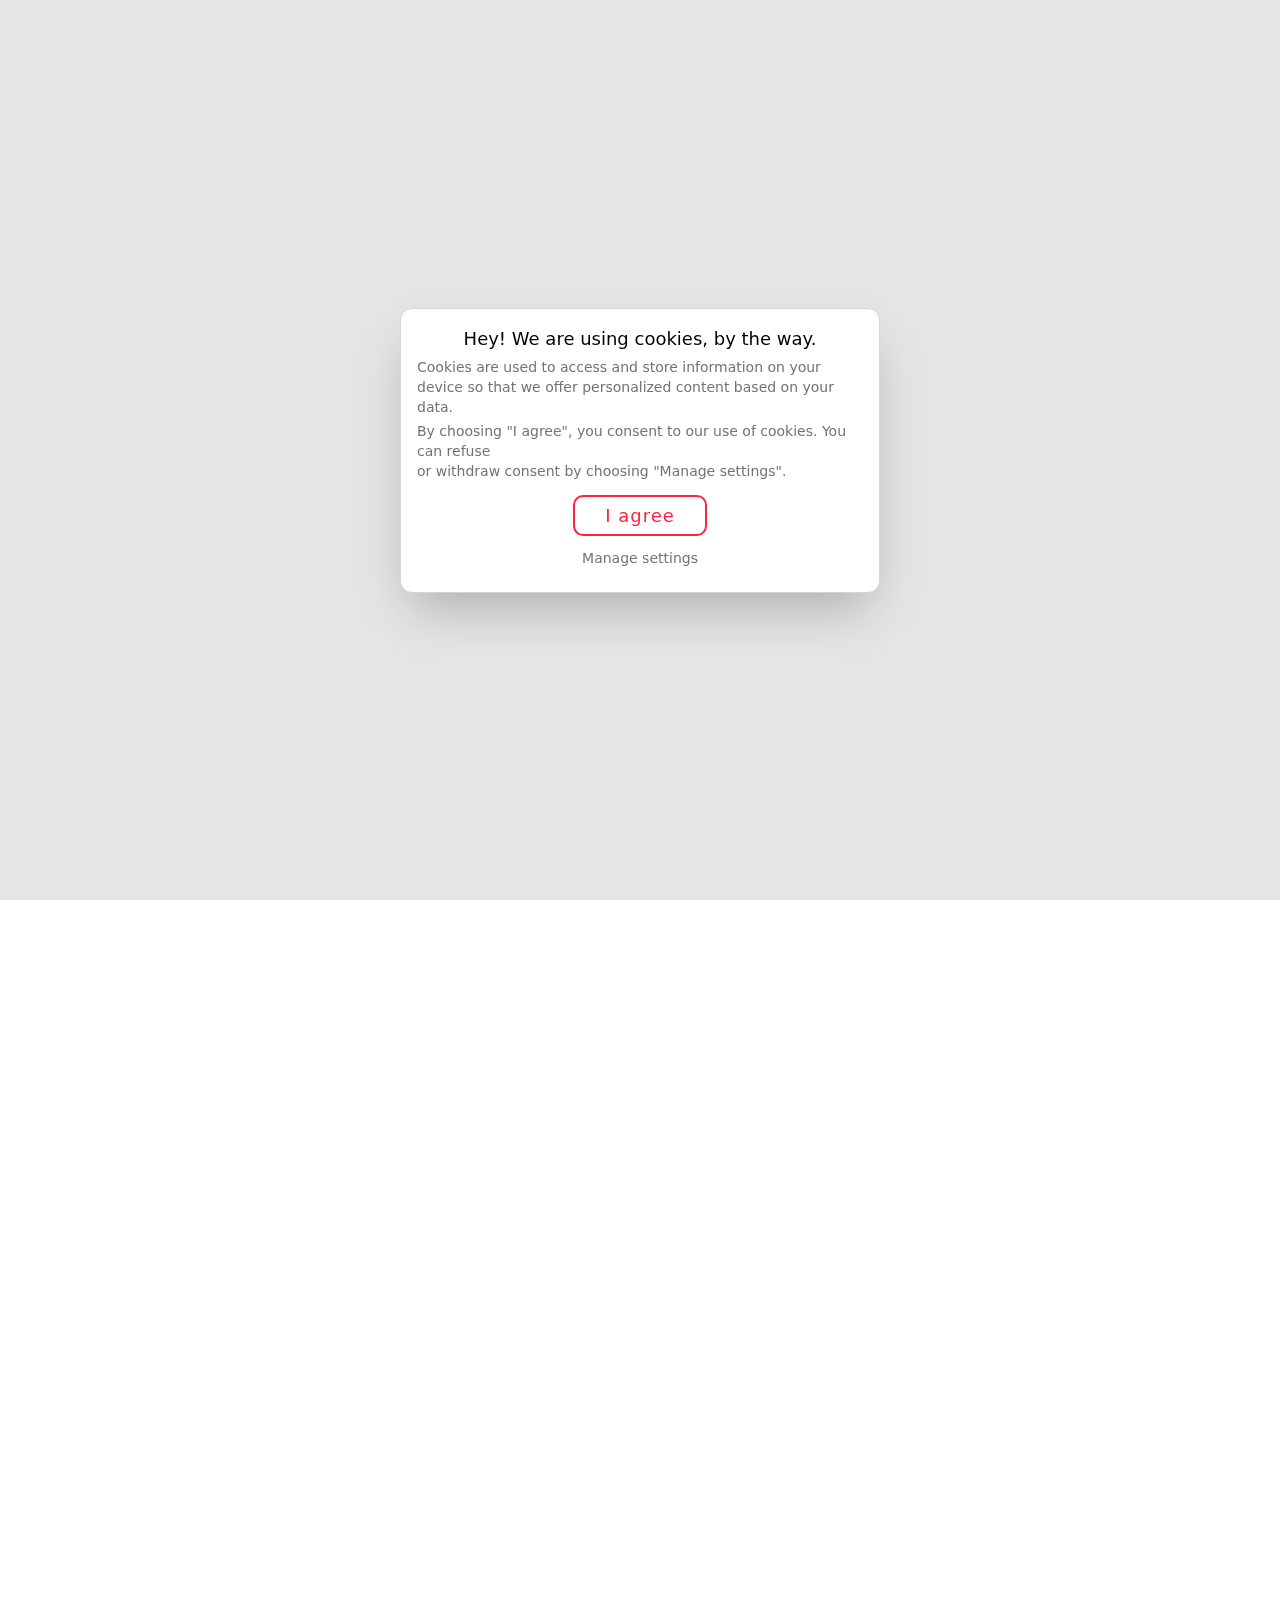
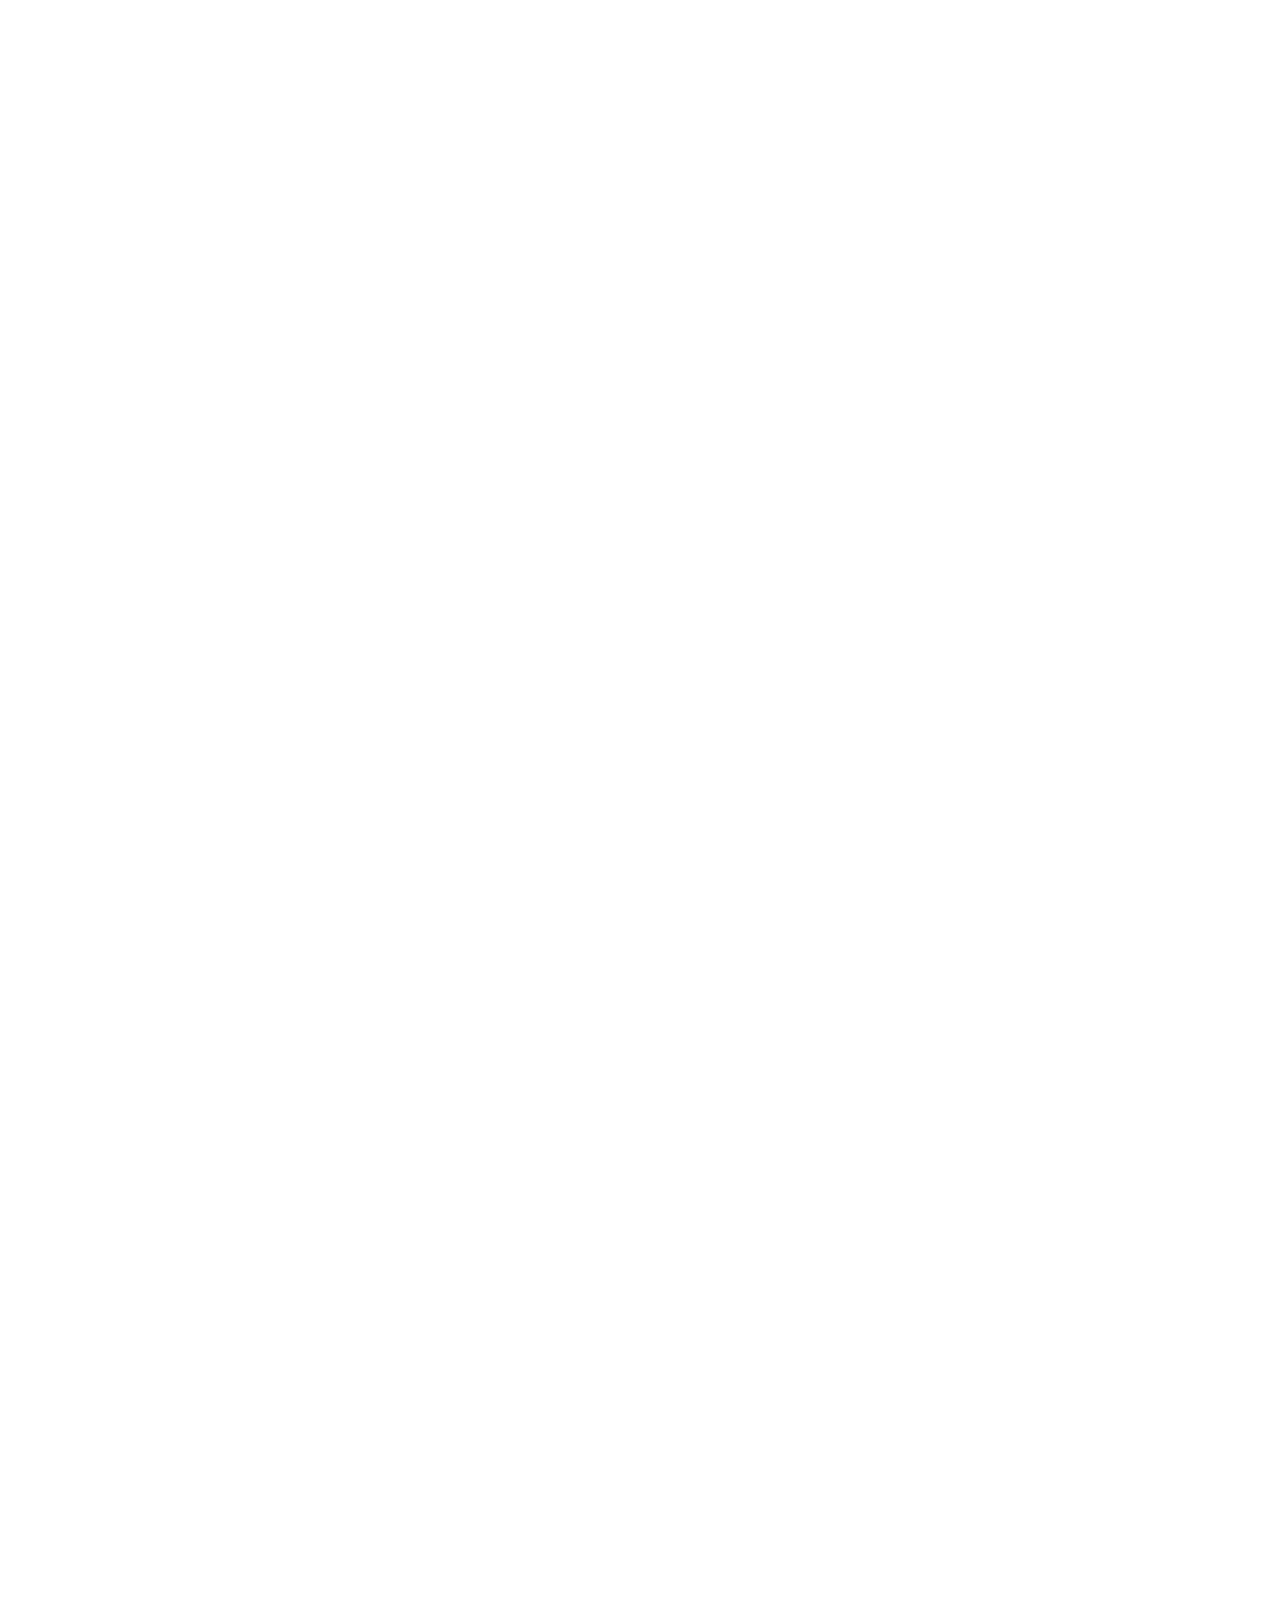
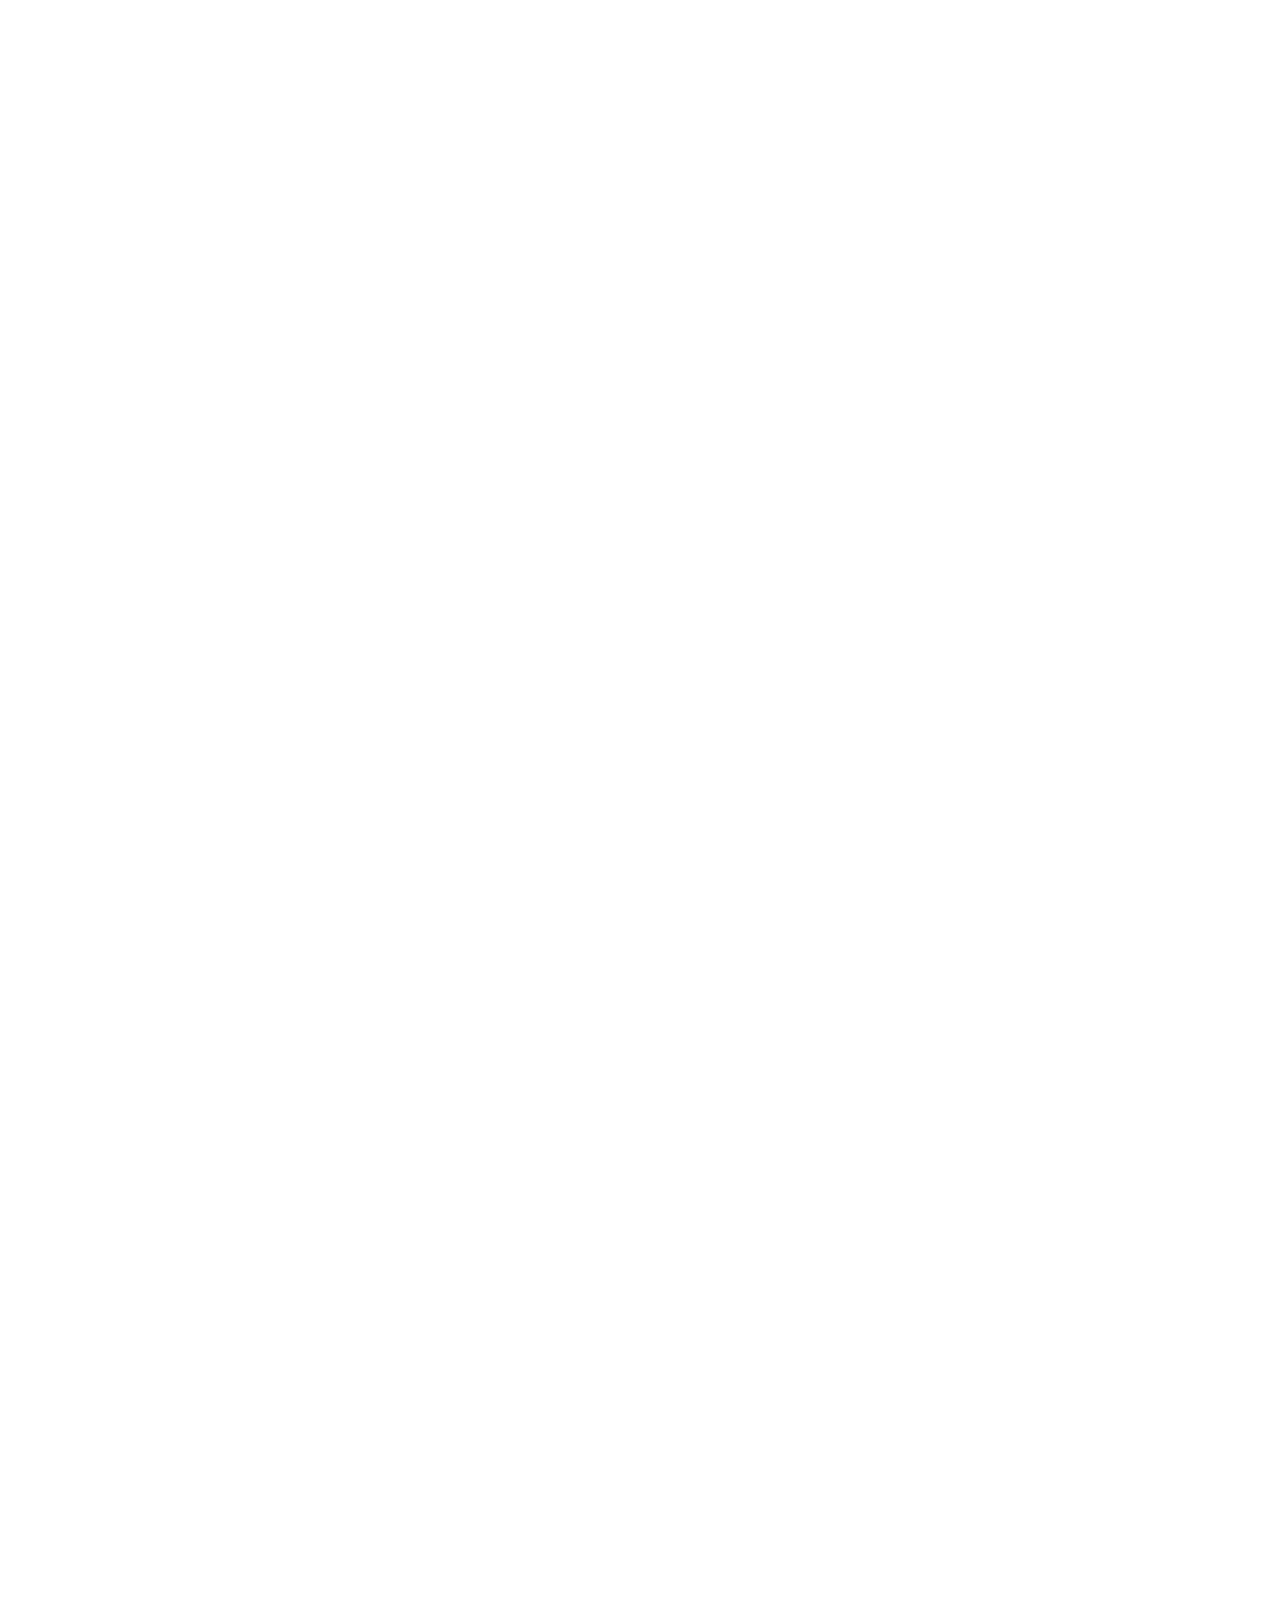
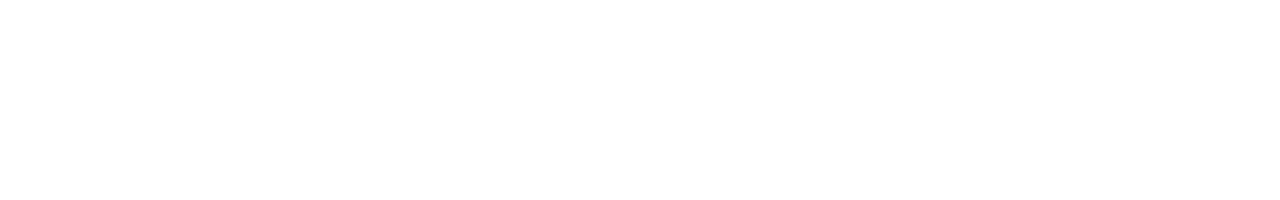
<file: cookie/index.html>
<!doctype html>
<html lang="en">
<head>
    <meta charset="UTF-8">
    <meta name="viewport"
          content="width=device-width, user-scalable=no, initial-scale=1.0, maximum-scale=1.0, minimum-scale=1.0">
    <meta http-equiv="X-UA-Compatible" content="ie=edge">
    <title>Document</title>
    <!-- Include on-cookies -->
    <link rel="stylesheet" href="on-cookies.css">
    <script type="module" src="on-cookies.js" defer>
    </script>
</head>
<body class="ont-flex ont-flex-col ont-items-center ont-justify-center ont-w-full ont-max-w-[1920px] ont-min-h-screen ont-h-[5000px] ont-mx-0">
  
</body>
</html>
</file>
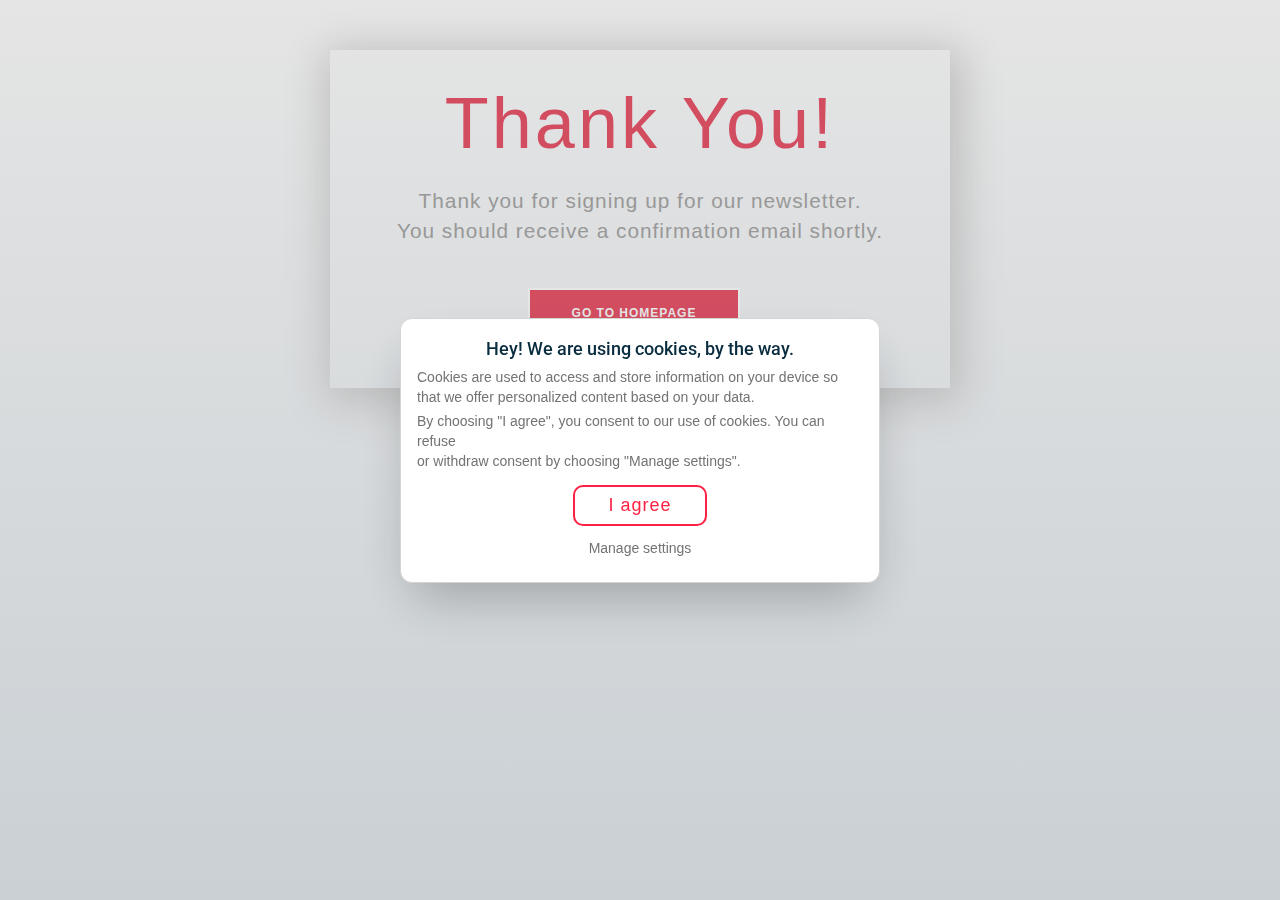
<file: thanks.html>
<!DOCTYPE html>
<html lang="en">
    <head>
        <meta charset="utf-8" />
        <meta http-equiv="x-ua-compatible" content="ie=edge" />
        <title>GoldenYearsAdvisor</title>
        <meta name="description" content="" />
        <meta name="viewport" content="width=device-width, initial-scale=1" />
        <link
            rel="shortcut icon"
            type="image/x-icon"
            href="assets/img/favicon.ico"
        />

        <!-- Cookie banner -->
        <link rel="stylesheet" href="cookie/on-cookies.css" />
        <script type="module" src="cookie/on-cookies.js" defer></script>

        <!-- CSS here -->
        <link rel="stylesheet" href="assets/css/bootstrap.min.css" />
        <link rel="stylesheet" href="assets/css/owl.carousel.min.css" />
        <link rel="stylesheet" href="assets/css/slicknav.css" />
        <link rel="stylesheet" href="assets/css/flaticon.css" />
        <link rel="stylesheet" href="assets/css/animate.min.css" />
        <link rel="stylesheet" href="assets/css/magnific-popup.css" />
        <link rel="stylesheet" href="assets/css/fontawesome-all.min.css" />
        <link rel="stylesheet" href="assets/css/themify-icons.css" />
        <link rel="stylesheet" href="assets/css/slick.css" />
        <link rel="stylesheet" href="assets/css/nice-select.css" />
        <link rel="stylesheet" href="assets/css/style.css" />
        <link rel="stylesheet" href="assets/css/thanks.css" />
    </head>
    <body>
        <div class="content">
            <div class="wrapper-1">
                <div class="wrapper-2">
                    <h1>Thank You!</h1>
                    <p>Thank you for signing up for our newsletter.</p>
                    <p>You should receive a confirmation email shortly.</p>
                    <a href="index.html">
                        <button class="go-home">Go to Homepage</button>
                    </a>
                </div>
            </div>
        </div>
    </body>
</html>
</file>
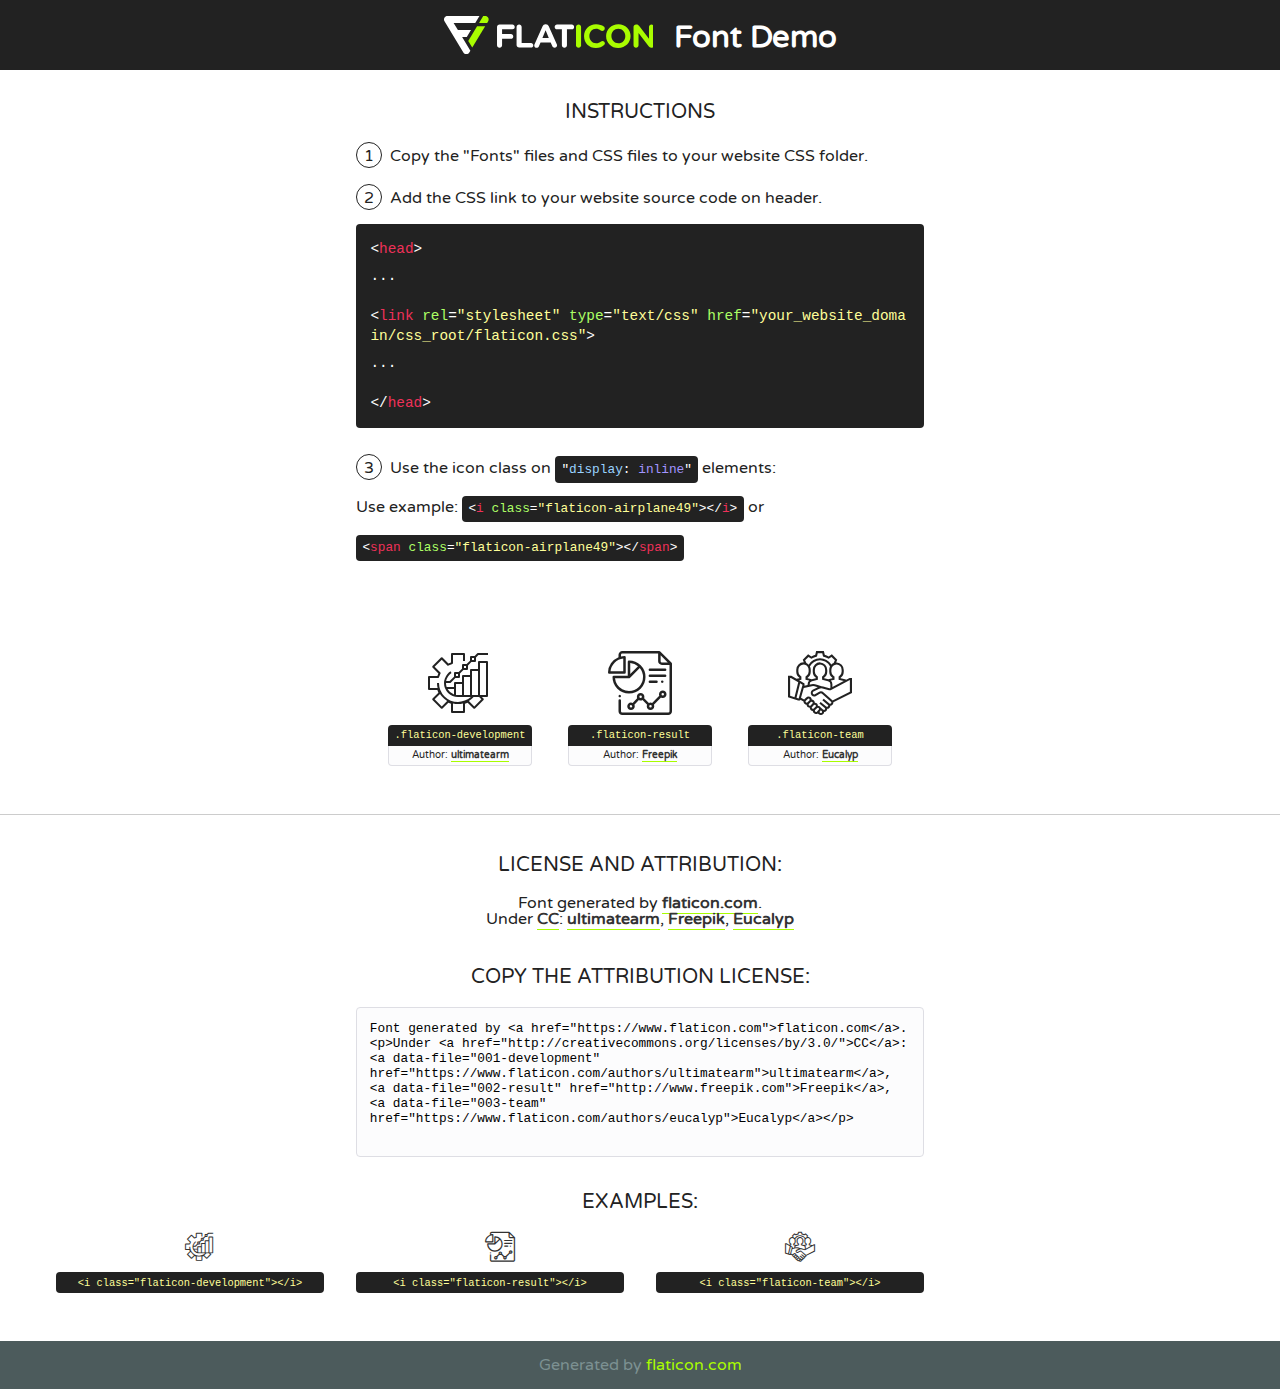
<file: assets/fonts/flaticon.html>
<!DOCTYPE html>
<!--
  Flaticon icon font: Flaticon
  Creation date: 12/04/2020 06:22
-->
<html>
<!DOCTYPE html>
<html>

<head>
    <title>Flaticon WebFont</title>
    <link href="http://fonts.googleapis.com/css?family=Varela+Round" rel="stylesheet" type="text/css" />
    <link rel="stylesheet" type="text/css" href="flaticon.css">
    <meta charset="UTF-8">
    <style>
    html, body, div, span, applet, object, iframe,
    h1, h2, h3, h4, h5, h6, p, blockquote, pre,
    a, abbr, acronym, address, big, cite, code,
    del, dfn, em, img, ins, kbd, q, s, samp,
    small, strike, strong, sub, sup, tt, var,
    b, u, i, center,
    dl, dt, dd, ol, ul, li,
    fieldset, form, label, legend,
    table, caption, tbody, tfoot, thead, tr, th, td,
    article, aside, canvas, details, embed, 
    figure, figcaption, footer, header, hgroup, 
    menu, nav, output, ruby, section, summary,
    time, mark, audio, video {
        margin: 0;
        padding: 0;
        border: 0;
        font-size: 100%;
        font: inherit;
        vertical-align: baseline;
    }
    /* HTML5 display-role reset for older browsers */
    article, aside, details, figcaption, figure, 
    footer, header, hgroup, menu, nav, section {
        display: block;
    }
    body {
        line-height: 1;
    }
    ol, ul {
        list-style: none;
    }
    blockquote, q {
        quotes: none;
    }
    blockquote:before, blockquote:after,
    q:before, q:after {
        content: '';
        content: none;
    }
    table {
        border-collapse: collapse;
        border-spacing: 0;
    }
    body {
        font-family: 'Varela Round', Helvetica, Arial, sans-serif;
        font-size: 16px;
        color: #222;
    }
    a {
        color: #333;
        border-bottom: 1px solid #a9fd00;
        font-weight: bold;
        text-decoration: none;
    }
    * {
        -moz-box-sizing: border-box;
        -webkit-box-sizing: border-box;
        box-sizing: border-box;
        margin: 0;
        padding: 0;
    }
    [class^="flaticon-"]:before, [class*=" flaticon-"]:before, [class^="flaticon-"]:after, [class*=" flaticon-"]:after {
        font-family: Flaticon;
        font-size: 30px;
        font-style: normal;
        margin-left: 20px;
        color: #333;
    }
    .wrapper {
        max-width: 600px;
        margin: auto;
        padding: 0 1em;
    }
    .title {
        font-size: 1.25em;
        text-align: center;
        margin-bottom: 1em;
        text-transform: uppercase;
    }
    header {
        text-align: center;
        background-color: #222;
        color: #fff;
        padding: 1em;
    }
    header .logo {
        width: 210px;
        height: 38px;
        display: inline-block;
        vertical-align: middle;
        margin-right: 1em;
        border: none;
    }
    header strong {
        font-size: 1.95em;
        font-weight: bold;
        vertical-align: middle;
        margin-top: 5px;
        display: inline-block;
    }
    .demo {
        margin: 2em auto;
        line-height: 1.25em;
    }
    .demo ul li {
        margin-bottom: 1em;
    }
    .demo ul li .num {
        color: #222;
        border-radius: 20px;
        display: inline-block;
        width: 26px;
        padding: 3px;
        height: 26px;
        text-align: center;
        margin-right: 0.5em;
        border: 1px solid #222;
    }
    .demo ul li code {
        background-color: #222;
        border-radius: 4px;
        padding: 0.25em 0.5em;
        display: inline-block;
        color: #fff;
        font-family: Consolas,Monaco,Lucida Console,Liberation Mono,DejaVu Sans Mono,Bitstream Vera Sans Mono,Courier New, monospace;
        font-weight: lighter;
        margin-top: 1em;
        font-size: 0.8em;
        word-break: break-all;
    }
    .demo ul li code.big {
        padding: 1em;
        font-size: 0.9em;
    }
    .demo ul li code .red {
        color: #EF3159;
    }
    .demo ul li code .green {
        color: #ACFF65;
    }
    .demo ul li code .yellow {
        color: #FFFF99;
    }
    .demo ul li code .blue {
        color: #99D3FF;
    }
    .demo ul li code .purple {
        color: #A295FF;
    }
    .demo ul li code .dots {
        margin-top: 0.5em;
        display: block;
    }
    #glyphs {
        border-bottom: 1px solid #ccc;
        padding: 2em 0;
        text-align: center;
    }
    .glyph {
        display: inline-block;
        width: 9em;
        margin: 1em;
        text-align: center;
        vertical-align: top;
        background: #FFF;
    }
    .glyph .glyph-icon {
        padding: 10px;
        display: block;
        font-family:"Flaticon";
        font-size: 64px;
        line-height: 1;
    }
    .glyph .glyph-icon:before {
        font-size: 64px;
        color: #222;
        margin-left: 0;
    }
    .class-name {
        font-size: 0.65em;
        background-color: #222;
        color: #fff;
        border-radius: 4px 4px 0 0;
        padding: 0.5em;
        color: #FFFF99;
        font-family: Consolas,Monaco,Lucida Console,Liberation Mono,DejaVu Sans Mono,Bitstream Vera Sans Mono,Courier New, monospace;
    }
    .author-name {
        font-size: 0.6em;
        background-color: #fcfcfd;
        border: 1px solid #DEDEE4;
        border-top: 0;
        border-radius: 0 0 4px 4px;
        padding: 0.5em;
    }
    .class-name:last-child {
        font-size: 10px;
        color:#888;
    }
    .class-name:last-child a {
        font-size: 10px;
        color:#555;
    }
    .class-name:last-child a:hover {
        color:#a9fd00;
    }
    .glyph > input {
        display: block;
        width: 100px;
        margin: 5px auto;
        text-align: center;
        font-size: 12px;
        cursor: text;
    }
    .glyph > input.icon-input {
        font-family:"Flaticon";
        font-size: 16px;
        margin-bottom: 10px;
    }
    .attribution .title {
        margin-top: 2em;
    }
    .attribution textarea {
        background-color: #fcfcfd;
        padding: 1em;
        border: none;
        box-shadow: none;
        border: 1px solid #DEDEE4;
        border-radius: 4px;
        resize: none;
        width: 100%;
        height: 150px;
        font-size: 0.8em;
        font-family: Consolas,Monaco,Lucida Console,Liberation Mono,DejaVu Sans Mono,Bitstream Vera Sans Mono,Courier New, monospace;
        -webkit-appearance: none;
    }
    .iconsuse {
        margin: 2em auto;
        text-align: center;
        max-width: 1200px;
    }
    .iconsuse:after {
        content: '';
        display: table;
        clear: both;
    }
    .iconsuse .image {
        float: left;
        width: 25%;
        padding: 0 1em;
    }
    .iconsuse .image p {
        margin-bottom: 1em;
    }
    .iconsuse .image span {
        display: block;
        font-size: 0.65em;
        background-color: #222;
        color: #fff;
        border-radius: 4px;
        padding: 0.5em;
        color: #FFFF99;
        margin-top: 1em;
        font-family: Consolas,Monaco,Lucida Console,Liberation Mono,DejaVu Sans Mono,Bitstream Vera Sans Mono,Courier New, monospace;
    }
    #footer {
        text-align: center;
        background-color: #4C5B5C;
        color: #7c9192;
        padding: 1em;
    }
    #footer a {
        border: none;
        color: #a9fd00;
        font-weight: normal;
    }
    @media (max-width: 960px) {
        .iconsuse .image {
            width: 50%;
        }
    }
    @media (max-width: 560px) {
        .iconsuse .image {
            width: 100%;
        }
    }
    </style>
</head>

<body class="characters-off">

    <header>
        <a href="https://www.flaticon.com" target="_blank" class="logo">
            <svg version="1.1" xmlns="http://www.w3.org/2000/svg" xmlns:xlink="http://www.w3.org/1999/xlink" xmlns:a="http://ns.adobe.com/AdobeSVGViewerExtensions/3.0/" viewBox="0 0 560.875 102.036" enable-background="new 0 0 560.875 102.036" xml:space="preserve">
                <defs>
                </defs>
                <g>
                    <g class="letters">
                        <path fill="#ffffff" d="M141.596,29.675c0-3.777,2.985-6.767,6.764-6.767h34.438c3.426,0,6.15,2.728,6.15,6.15
                        c0,3.43-2.724,6.149-6.15,6.149h-27.674v13.091h23.719c3.429,0,6.151,2.724,6.151,6.15c0,3.43-2.723,6.149-6.151,6.149h-23.719
                        v17.574c0,3.773-2.986,6.761-6.764,6.761c-3.779,0-6.764-2.989-6.764-6.761V29.675z"></path>
                        <path fill="#ffffff" d="M193.844,29.149c0-3.781,2.985-6.767,6.764-6.767c3.776,0,6.763,2.985,6.763,6.767v42.957h25.039
                        c3.426,0,6.149,2.726,6.149,6.153c0,3.425-2.723,6.15-6.149,6.15h-31.802c-3.779,0-6.764-2.986-6.764-6.768V29.149z"></path>
                        <path fill="#ffffff" d="M241.891,75.71l21.438-48.407c1.492-3.341,4.215-5.357,7.906-5.357h0.792
                        c3.686,0,6.323,2.017,7.815,5.357l21.439,48.407c0.436,0.967,0.701,1.845,0.701,2.723c0,3.602-2.809,6.501-6.414,6.501
                        c-3.161,0-5.269-1.845-6.499-4.655l-4.132-9.661h-27.059l-4.301,10.102c-1.144,2.631-3.426,4.214-6.237,4.214
                        c-3.517,0-6.24-2.81-6.24-6.325C241.1,77.64,241.451,76.677,241.891,75.71z M279.932,58.666l-8.521-20.297l-8.526,20.297H279.932
                        z"></path>
                        <path fill="#ffffff" d="M314.864,35.387H301.86c-3.429,0-6.239-2.813-6.239-6.238c0-3.429,2.811-6.24,6.239-6.24h39.533
                        c3.426,0,6.237,2.811,6.237,6.24c0,3.425-2.811,6.238-6.237,6.238h-13.001v42.785c0,3.773-2.99,6.761-6.764,6.761
                        c-3.779,0-6.764-2.989-6.764-6.761V35.387z"></path>
                        <path fill="#A9FD00" d="M352.615,29.149c0-3.781,2.985-6.767,6.767-6.767c3.774,0,6.761,2.985,6.761,6.767v49.024
                        c0,3.773-2.987,6.761-6.761,6.761c-3.781,0-6.767-2.989-6.767-6.761V29.149z"></path>
                        <path fill="#A9FD00" d="M374.132,53.836v-0.179c0-17.481,13.178-31.801,32.065-31.801c9.22,0,15.459,2.458,20.557,6.238
                        c1.402,1.054,2.637,2.985,2.637,5.357c0,3.692-2.985,6.59-6.681,6.59c-1.845,0-3.071-0.702-4.044-1.319
                        c-3.776-2.813-7.729-4.393-12.562-4.393c-10.364,0-17.831,8.611-17.831,19.154v0.173c0,10.542,7.291,19.329,17.831,19.329
                        c5.715,0,9.492-1.756,13.359-4.834c1.049-0.874,2.458-1.491,4.039-1.491c3.429,0,6.325,2.813,6.325,6.236
                        c0,2.106-1.056,3.78-2.282,4.834c-5.539,4.834-12.036,7.733-21.878,7.733C387.572,85.464,374.132,71.493,374.132,53.836z"></path>
                        <path fill="#A9FD00" d="M433.009,53.836v-0.179c0-17.481,13.79-31.801,32.766-31.801c18.981,0,32.592,14.143,32.592,31.628v0.173
                        c0,17.483-13.785,31.807-32.769,31.807C446.625,85.464,433.009,71.32,433.009,53.836z M484.224,53.836v-0.179
                        c0-10.539-7.725-19.326-18.626-19.326c-10.893,0-18.449,8.611-18.449,19.154v0.173c0,10.542,7.73,19.329,18.626,19.329
                        C476.676,72.986,484.224,64.378,484.224,53.836z"></path>
                        <path fill="#A9FD00" d="M506.233,29.321c0-3.774,2.99-6.763,6.767-6.763h1.401c3.252,0,5.183,1.583,7.029,3.953l26.093,34.265
                        V29.059c0-3.692,2.99-6.677,6.681-6.677c3.683,0,6.671,2.985,6.671,6.677v48.934c0,3.78-2.987,6.765-6.764,6.765h-0.436
                        c-3.257,0-5.188-1.581-7.034-3.953l-27.056-35.492v32.944c0,3.687-2.985,6.676-6.678,6.676c-3.683,0-6.673-2.989-6.673-6.676
                        V29.321z"></path>
                    </g>
                    <g class="insignia">
                        <path fill="#ffffff" d="M48.372,56.137h12.517l11.156-18.537H37.186L25.688,18.539h57.825L94.668,0H9.271
                        C5.925,0,2.842,1.801,1.198,4.716c-1.644,2.907-1.593,6.482,0.134,9.343l50.38,83.501c1.678,2.781,4.689,4.476,7.938,4.476
                        c3.246,0,6.257-1.695,7.935-4.476l2.898-4.804L48.372,56.137z"></path>
                        <g class="i">
                            <path fill="#A9FD00" d="M93.575,18.539h0.031v0.004l21.652,0.004l2.705-4.488c1.727-2.861,1.778-6.436,0.133-9.343
                            C116.454,1.801,113.371,0,110.026,0h-5.294L93.575,18.539z"></path>
                            <polygon fill="#A9FD00" points="88.291,27.356 64.725,66.486 75.519,84.404 109.942,27.356"></polygon>
                        </g>
                    </g>
                </g>
            </svg>
        </a>
        <strong>Font Demo</strong>
    </header>


    <section class="demo wrapper">

        <p class="title">Instructions</p>

        <ul>
            <li>
                <span class="num">1</span>Copy the "Fonts" files and CSS files to your website CSS folder.
            </li>
            <li>
                <span class="num">2</span>Add the CSS link to your website source code on header.
                <code class="big">
                    &lt;<span class="red">head</span>&gt;
                    <br/><span class="dots">...</span>
                    <br/>&lt;<span class="red">link</span> <span class="green">rel</span>=<span class="yellow">"stylesheet"</span> <span class="green">type</span>=<span class="yellow">"text/css"</span> <span class="green">href</span>=<span class="yellow">"your_website_domain/css_root/flaticon.css"</span>&gt;
                    <br/><span class="dots">...</span>
                    <br/>&lt;/<span class="red">head</span>&gt;
                </code>
            </li>

            <li>
                <p>
                    <span class="num">3</span>Use the icon class on <code>"<span class="blue">display</span>:<span class="purple"> inline</span>"</code> elements:
                    <br />
                    Use example: <code>&lt;<span class="red">i</span> <span class="green">class</span>=<span class="yellow">&quot;flaticon-airplane49&quot;</span>&gt;&lt;/<span class="red">i</span>&gt;</code> or <code>&lt;<span class="red">span</span> <span class="green">class</span>=<span class="yellow">&quot;flaticon-airplane49&quot;</span>&gt;&lt;/<span class="red">span</span>&gt;</code>
            </li>
        </ul>

    </section>




   <section id="glyphs">          
    
      
        <div class="glyph"><div class="glyph-icon flaticon-development"></div>
            <div class="class-name">.flaticon-development</div>
            <div class="author-name">Author: <a data-file="001-development" href="https://www.flaticon.com/authors/ultimatearm">ultimatearm</a> </div> 
        </div>        
        
        <div class="glyph"><div class="glyph-icon flaticon-result"></div>
            <div class="class-name">.flaticon-result</div>
            <div class="author-name">Author: <a data-file="002-result" href="http://www.freepik.com">Freepik</a> </div> 
        </div>        
        
        <div class="glyph"><div class="glyph-icon flaticon-team"></div>
            <div class="class-name">.flaticon-team</div>
            <div class="author-name">Author: <a data-file="003-team" href="https://www.flaticon.com/authors/eucalyp">Eucalyp</a> </div> 
        </div>        
        

    </section>



    <section class="attribution wrapper"   style="text-align:center;">

      <div class="title">License and attribution:</div><div class="attrDiv">Font generated by <a href="https://www.flaticon.com">flaticon.com</a>. <div><p>Under <a href="http://creativecommons.org/licenses/by/3.0/">CC</a>: <a data-file="001-development" href="https://www.flaticon.com/authors/ultimatearm">ultimatearm</a>, <a data-file="002-result" href="http://www.freepik.com">Freepik</a>, <a data-file="003-team" href="https://www.flaticon.com/authors/eucalyp">Eucalyp</a></p>  </div>
      </div>
      <div class="title">Copy the Attribution License:</div>

    <textarea onclick="this.focus();this.select();">Font generated by &lt;a href=&quot;https://www.flaticon.com&quot;&gt;flaticon.com&lt;/a&gt;. <p>Under <a href="http://creativecommons.org/licenses/by/3.0/">CC</a>: <a data-file="001-development" href="https://www.flaticon.com/authors/ultimatearm">ultimatearm</a>, <a data-file="002-result" href="http://www.freepik.com">Freepik</a>, <a data-file="003-team" href="https://www.flaticon.com/authors/eucalyp">Eucalyp</a></p>  
     </textarea>

    </section>

    <section class="iconsuse">

          <div class="title">Examples:</div>            
             
            <div class="image">
                <p>
                    <i class="glyph-icon flaticon-development"></i> 
                    <span>&lt;i class=&quot;flaticon-development&quot;&gt;&lt;/i&gt;</span>
                </p>
            </div>
            
            <div class="image">
                <p>
                    <i class="glyph-icon flaticon-result"></i> 
                    <span>&lt;i class=&quot;flaticon-result&quot;&gt;&lt;/i&gt;</span>
                </p>
            </div>
            
            <div class="image">
                <p>
                    <i class="glyph-icon flaticon-team"></i> 
                    <span>&lt;i class=&quot;flaticon-team&quot;&gt;&lt;/i&gt;</span>
                </p>
            </div>
                       
        </div>
                            
    </section>

<div id="footer">
    <div>Generated by <a href="https://www.flaticon.com">flaticon.com</a>
    </div>
</div>



</body>
</html>
</file>
<file: assets/css/flaticon.css>
/*
  	Flaticon icon font: Flaticon
  	Creation date: 12/04/2020 06:22
  	*/

@font-face {
  font-family: "Flaticon";
  src: url("../fonts/Flaticon.eot");
  src: url("../fonts/Flaticon.eot?#iefix") format("embedded-opentype"),
       url("../fonts/Flaticon.woff2") format("woff2"),
       url("../fonts/Flaticon.woff") format("woff"),
       url("../fonts/Flaticon.ttf") format("truetype"),
       url("../fonts/Flaticon.svg#Flaticon") format("svg");
  font-weight: normal;
  font-style: normal;
}

@media screen and (-webkit-min-device-pixel-ratio:0) {
  @font-face {
    font-family: "Flaticon";
    src: url("../fonts/Flaticon.svg#Flaticon") format("svg");
  }
}

[class^="flaticon-"]:before, [class*=" flaticon-"]:before,
[class^="flaticon-"]:after, [class*=" flaticon-"]:after {   
  font-family: Flaticon;
font-style: normal;
}

.flaticon-development:before { content: "\f100"; }
.flaticon-result:before { content: "\f101"; }
.flaticon-team:before { content: "\f102"; }
</file>
<file: assets/css/themify-icons.css>
@font-face {
	font-family: 'themify';
	src:url('../fonts/themify.eot?-fvbane');


	src:url('../fonts/themify.eot?#iefix-fvbane') format('embedded-opentype'),
		url('../fonts/themify.woff?-fvbane') format('woff'),
		url('../fonts/themify.ttf?-fvbane') format('truetype'),
		url('../fonts/themify.svg?-fvbane#themify') format('svg');
	font-weight: normal;
	font-style: normal;
}

[class^="ti-"], [class*=" ti-"] {
	font-family: 'themify';
	speak: none;
	font-style: normal;
	font-weight: normal;
	font-variant: normal;
	text-transform: none;
	line-height: 1;

	/* Better Font Rendering =========== */
	-webkit-font-smoothing: antialiased;
	-moz-osx-font-smoothing: grayscale;
}

.ti-wand:before {
	content: "\e600";
}
.ti-volume:before {
	content: "\e601";
}
.ti-user:before {
	content: "\e602";
}
.ti-unlock:before {
	content: "\e603";
}
.ti-unlink:before {
	content: "\e604";
}
.ti-trash:before {
	content: "\e605";
}
.ti-thought:before {
	content: "\e606";
}
.ti-target:before {
	content: "\e607";
}
.ti-tag:before {
	content: "\e608";
}
.ti-tablet:before {
	content: "\e609";
}
.ti-star:before {
	content: "\e60a";
}
.ti-spray:before {
	content: "\e60b";
}
.ti-signal:before {
	content: "\e60c";
}
.ti-shopping-cart:before {
	content: "\e60d";
}
.ti-shopping-cart-full:before {
	content: "\e60e";
}
.ti-settings:before {
	content: "\e60f";
}
.ti-search:before {
	content: "\e610";
}
.ti-zoom-in:before {
	content: "\e611";
}
.ti-zoom-out:before {
	content: "\e612";
}
.ti-cut:before {
	content: "\e613";
}
.ti-ruler:before {
	content: "\e614";
}
.ti-ruler-pencil:before {
	content: "\e615";
}
.ti-ruler-alt:before {
	content: "\e616";
}
.ti-bookmark:before {
	content: "\e617";
}
.ti-bookmark-alt:before {
	content: "\e618";
}
.ti-reload:before {
	content: "\e619";
}
.ti-plus:before {
	content: "\e61a";
}
.ti-pin:before {
	content: "\e61b";
}
.ti-pencil:before {
	content: "\e61c";
}
.ti-pencil-alt:before {
	content: "\e61d";
}
.ti-paint-roller:before {
	content: "\e61e";
}
.ti-paint-bucket:before {
	content: "\e61f";
}
.ti-na:before {
	content: "\e620";
}
.ti-mobile:before {
	content: "\e621";
}
.ti-minus:before {
	content: "\e622";
}
.ti-medall:before {
	content: "\e623";
}
.ti-medall-alt:before {
	content: "\e624";
}
.ti-marker:before {
	content: "\e625";
}
.ti-marker-alt:before {
	content: "\e626";
}
.ti-arrow-up:before {
	content: "\e627";
}
.ti-arrow-right:before {
	content: "\e628";
}
.ti-arrow-left:before {
	content: "\e629";
}
.ti-arrow-down:before {
	content: "\e62a";
}
.ti-lock:before {
	content: "\e62b";
}
.ti-location-arrow:before {
	content: "\e62c";
}
.ti-link:before {
	content: "\e62d";
}
.ti-layout:before {
	content: "\e62e";
}
.ti-layers:before {
	content: "\e62f";
}
.ti-layers-alt:before {
	content: "\e630";
}
.ti-key:before {
	content: "\e631";
}
.ti-import:before {
	content: "\e632";
}
.ti-image:before {
	content: "\e633";
}
.ti-heart:before {
	content: "\e634";
}
.ti-heart-broken:before {
	content: "\e635";
}
.ti-hand-stop:before {
	content: "\e636";
}
.ti-hand-open:before {
	content: "\e637";
}
.ti-hand-drag:before {
	content: "\e638";
}
.ti-folder:before {
	content: "\e639";
}
.ti-flag:before {
	content: "\e63a";
}
.ti-flag-alt:before {
	content: "\e63b";
}
.ti-flag-alt-2:before {
	content: "\e63c";
}
.ti-eye:before {
	content: "\e63d";
}
.ti-export:before {
	content: "\e63e";
}
.ti-exchange-vertical:before {
	content: "\e63f";
}
.ti-desktop:before {
	content: "\e640";
}
.ti-cup:before {
	content: "\e641";
}
.ti-crown:before {
	content: "\e642";
}
.ti-comments:before {
	content: "\e643";
}
.ti-comment:before {
	content: "\e644";
}
.ti-comment-alt:before {
	content: "\e645";
}
.ti-close:before {
	content: "\e646";
}
.ti-clip:before {
	content: "\e647";
}
.ti-angle-up:before {
	content: "\e648";
}
.ti-angle-right:before {
	content: "\e649";
}
.ti-angle-left:before {
	content: "\e64a";
}
.ti-angle-down:before {
	content: "\e64b";
}
.ti-check:before {
	content: "\e64c";
}
.ti-check-box:before {
	content: "\e64d";
}
.ti-camera:before {
	content: "\e64e";
}
.ti-announcement:before {
	content: "\e64f";
}
.ti-brush:before {
	content: "\e650";
}
.ti-briefcase:before {
	content: "\e651";
}
.ti-bolt:before {
	content: "\e652";
}
.ti-bolt-alt:before {
	content: "\e653";
}
.ti-blackboard:before {
	content: "\e654";
}
.ti-bag:before {
	content: "\e655";
}
.ti-move:before {
	content: "\e656";
}
.ti-arrows-vertical:before {
	content: "\e657";
}
.ti-arrows-horizontal:before {
	content: "\e658";
}
.ti-fullscreen:before {
	content: "\e659";
}
.ti-arrow-top-right:before {
	content: "\e65a";
}
.ti-arrow-top-left:before {
	content: "\e65b";
}
.ti-arrow-circle-up:before {
	content: "\e65c";
}
.ti-arrow-circle-right:before {
	content: "\e65d";
}
.ti-arrow-circle-left:before {
	content: "\e65e";
}
.ti-arrow-circle-down:before {
	content: "\e65f";
}
.ti-angle-double-up:before {
	content: "\e660";
}
.ti-angle-double-right:before {
	content: "\e661";
}
.ti-angle-double-left:before {
	content: "\e662";
}
.ti-angle-double-down:before {
	content: "\e663";
}
.ti-zip:before {
	content: "\e664";
}
.ti-world:before {
	content: "\e665";
}
.ti-wheelchair:before {
	content: "\e666";
}
.ti-view-list:before {
	content: "\e667";
}
.ti-view-list-alt:before {
	content: "\e668";
}
.ti-view-grid:before {
	content: "\e669";
}
.ti-uppercase:before {
	content: "\e66a";
}
.ti-upload:before {
	content: "\e66b";
}
.ti-underline:before {
	content: "\e66c";
}
.ti-truck:before {
	content: "\e66d";
}
.ti-timer:before {
	content: "\e66e";
}
.ti-ticket:before {
	content: "\e66f";
}
.ti-thumb-up:before {
	content: "\e670";
}
.ti-thumb-down:before {
	content: "\e671";
}
.ti-text:before {
	content: "\e672";
}
.ti-stats-up:before {
	content: "\e673";
}
.ti-stats-down:before {
	content: "\e674";
}
.ti-split-v:before {
	content: "\e675";
}
.ti-split-h:before {
	content: "\e676";
}
.ti-smallcap:before {
	content: "\e677";
}
.ti-shine:before {
	content: "\e678";
}
.ti-shift-right:before {
	content: "\e679";
}
.ti-shift-left:before {
	content: "\e67a";
}
.ti-shield:before {
	content: "\e67b";
}
.ti-notepad:before {
	content: "\e67c";
}
.ti-server:before {
	content: "\e67d";
}
.ti-quote-right:before {
	content: "\e67e";
}
.ti-quote-left:before {
	content: "\e67f";
}
.ti-pulse:before {
	content: "\e680";
}
.ti-printer:before {
	content: "\e681";
}
.ti-power-off:before {
	content: "\e682";
}
.ti-plug:before {
	content: "\e683";
}
.ti-pie-chart:before {
	content: "\e684";
}
.ti-paragraph:before {
	content: "\e685";
}
.ti-panel:before {
	content: "\e686";
}
.ti-package:before {
	content: "\e687";
}
.ti-music:before {
	content: "\e688";
}
.ti-music-alt:before {
	content: "\e689";
}
.ti-mouse:before {
	content: "\e68a";
}
.ti-mouse-alt:before {
	content: "\e68b";
}
.ti-money:before {
	content: "\e68c";
}
.ti-microphone:before {
	content: "\e68d";
}
.ti-menu:before {
	content: "\e68e";
}
.ti-menu-alt:before {
	content: "\e68f";
}
.ti-map:before {
	content: "\e690";
}
.ti-map-alt:before {
	content: "\e691";
}
.ti-loop:before {
	content: "\e692";
}
.ti-location-pin:before {
	content: "\e693";
}
.ti-list:before {
	content: "\e694";
}
.ti-light-bulb:before {
	content: "\e695";
}
.ti-Italic:before {
	content: "\e696";
}
.ti-info:before {
	content: "\e697";
}
.ti-infinite:before {
	content: "\e698";
}
.ti-id-badge:before {
	content: "\e699";
}
.ti-hummer:before {
	content: "\e69a";
}
.ti-home:before {
	content: "\e69b";
}
.ti-help:before {
	content: "\e69c";
}
.ti-headphone:before {
	content: "\e69d";
}
.ti-harddrives:before {
	content: "\e69e";
}
.ti-harddrive:before {
	content: "\e69f";
}
.ti-gift:before {
	content: "\e6a0";
}
.ti-game:before {
	content: "\e6a1";
}
.ti-filter:before {
	content: "\e6a2";
}
.ti-files:before {
	content: "\e6a3";
}
.ti-file:before {
	content: "\e6a4";
}
.ti-eraser:before {
	content: "\e6a5";
}
.ti-envelope:before {
	content: "\e6a6";
}
.ti-download:before {
	content: "\e6a7";
}
.ti-direction:before {
	content: "\e6a8";
}
.ti-direction-alt:before {
	content: "\e6a9";
}
.ti-dashboard:before {
	content: "\e6aa";
}
.ti-control-stop:before {
	content: "\e6ab";
}
.ti-control-shuffle:before {
	content: "\e6ac";
}
.ti-control-play:before {
	content: "\e6ad";
}
.ti-control-pause:before {
	content: "\e6ae";
}
.ti-control-forward:before {
	content: "\e6af";
}
.ti-control-backward:before {
	content: "\e6b0";
}
.ti-cloud:before {
	content: "\e6b1";
}
.ti-cloud-up:before {
	content: "\e6b2";
}
.ti-cloud-down:before {
	content: "\e6b3";
}
.ti-clipboard:before {
	content: "\e6b4";
}
.ti-car:before {
	content: "\e6b5";
}
.ti-calendar:before {
	content: "\e6b6";
}
.ti-book:before {
	content: "\e6b7";
}
.ti-bell:before {
	content: "\e6b8";
}
.ti-basketball:before {
	content: "\e6b9";
}
.ti-bar-chart:before {
	content: "\e6ba";
}
.ti-bar-chart-alt:before {
	content: "\e6bb";
}
.ti-back-right:before {
	content: "\e6bc";
}
.ti-back-left:before {
	content: "\e6bd";
}
.ti-arrows-corner:before {
	content: "\e6be";
}
.ti-archive:before {
	content: "\e6bf";
}
.ti-anchor:before {
	content: "\e6c0";
}
.ti-align-right:before {
	content: "\e6c1";
}
.ti-align-left:before {
	content: "\e6c2";
}
.ti-align-justify:before {
	content: "\e6c3";
}
.ti-align-center:before {
	content: "\e6c4";
}
.ti-alert:before {
	content: "\e6c5";
}
.ti-alarm-clock:before {
	content: "\e6c6";
}
.ti-agenda:before {
	content: "\e6c7";
}
.ti-write:before {
	content: "\e6c8";
}
.ti-window:before {
	content: "\e6c9";
}
.ti-widgetized:before {
	content: "\e6ca";
}
.ti-widget:before {
	content: "\e6cb";
}
.ti-widget-alt:before {
	content: "\e6cc";
}
.ti-wallet:before {
	content: "\e6cd";
}
.ti-video-clapper:before {
	content: "\e6ce";
}
.ti-video-camera:before {
	content: "\e6cf";
}
.ti-vector:before {
	content: "\e6d0";
}
.ti-themify-logo:before {
	content: "\e6d1";
}
.ti-themify-favicon:before {
	content: "\e6d2";
}
.ti-themify-favicon-alt:before {
	content: "\e6d3";
}
.ti-support:before {
	content: "\e6d4";
}
.ti-stamp:before {
	content: "\e6d5";
}
.ti-split-v-alt:before {
	content: "\e6d6";
}
.ti-slice:before {
	content: "\e6d7";
}
.ti-shortcode:before {
	content: "\e6d8";
}
.ti-shift-right-alt:before {
	content: "\e6d9";
}
.ti-shift-left-alt:before {
	content: "\e6da";
}
.ti-ruler-alt-2:before {
	content: "\e6db";
}
.ti-receipt:before {
	content: "\e6dc";
}
.ti-pin2:before {
	content: "\e6dd";
}
.ti-pin-alt:before {
	content: "\e6de";
}
.ti-pencil-alt2:before {
	content: "\e6df";
}
.ti-palette:before {
	content: "\e6e0";
}
.ti-more:before {
	content: "\e6e1";
}
.ti-more-alt:before {
	content: "\e6e2";
}
.ti-microphone-alt:before {
	content: "\e6e3";
}
.ti-magnet:before {
	content: "\e6e4";
}
.ti-line-double:before {
	content: "\e6e5";
}
.ti-line-dotted:before {
	content: "\e6e6";
}
.ti-line-dashed:before {
	content: "\e6e7";
}
.ti-layout-width-full:before {
	content: "\e6e8";
}
.ti-layout-width-default:before {
	content: "\e6e9";
}
.ti-layout-width-default-alt:before {
	content: "\e6ea";
}
.ti-layout-tab:before {
	content: "\e6eb";
}
.ti-layout-tab-window:before {
	content: "\e6ec";
}
.ti-layout-tab-v:before {
	content: "\e6ed";
}
.ti-layout-tab-min:before {
	content: "\e6ee";
}
.ti-layout-slider:before {
	content: "\e6ef";
}
.ti-layout-slider-alt:before {
	content: "\e6f0";
}
.ti-layout-sidebar-right:before {
	content: "\e6f1";
}
.ti-layout-sidebar-none:before {
	content: "\e6f2";
}
.ti-layout-sidebar-left:before {
	content: "\e6f3";
}
.ti-layout-placeholder:before {
	content: "\e6f4";
}
.ti-layout-menu:before {
	content: "\e6f5";
}
.ti-layout-menu-v:before {
	content: "\e6f6";
}
.ti-layout-menu-separated:before {
	content: "\e6f7";
}
.ti-layout-menu-full:before {
	content: "\e6f8";
}
.ti-layout-media-right-alt:before {
	content: "\e6f9";
}
.ti-layout-media-right:before {
	content: "\e6fa";
}
.ti-layout-media-overlay:before {
	content: "\e6fb";
}
.ti-layout-media-overlay-alt:before {
	content: "\e6fc";
}
.ti-layout-media-overlay-alt-2:before {
	content: "\e6fd";
}
.ti-layout-media-left-alt:before {
	content: "\e6fe";
}
.ti-layout-media-left:before {
	content: "\e6ff";
}
.ti-layout-media-center-alt:before {
	content: "\e700";
}
.ti-layout-media-center:before {
	content: "\e701";
}
.ti-layout-list-thumb:before {
	content: "\e702";
}
.ti-layout-list-thumb-alt:before {
	content: "\e703";
}
.ti-layout-list-post:before {
	content: "\e704";
}
.ti-layout-list-large-image:before {
	content: "\e705";
}
.ti-layout-line-solid:before {
	content: "\e706";
}
.ti-layout-grid4:before {
	content: "\e707";
}
.ti-layout-grid3:before {
	content: "\e708";
}
.ti-layout-grid2:before {
	content: "\e709";
}
.ti-layout-grid2-thumb:before {
	content: "\e70a";
}
.ti-layout-cta-right:before {
	content: "\e70b";
}
.ti-layout-cta-left:before {
	content: "\e70c";
}
.ti-layout-cta-center:before {
	content: "\e70d";
}
.ti-layout-cta-btn-right:before {
	content: "\e70e";
}
.ti-layout-cta-btn-left:before {
	content: "\e70f";
}
.ti-layout-column4:before {
	content: "\e710";
}
.ti-layout-column3:before {
	content: "\e711";
}
.ti-layout-column2:before {
	content: "\e712";
}
.ti-layout-accordion-separated:before {
	content: "\e713";
}
.ti-layout-accordion-merged:before {
	content: "\e714";
}
.ti-layout-accordion-list:before {
	content: "\e715";
}
.ti-ink-pen:before {
	content: "\e716";
}
.ti-info-alt:before {
	content: "\e717";
}
.ti-help-alt:before {
	content: "\e718";
}
.ti-headphone-alt:before {
	content: "\e719";
}
.ti-hand-point-up:before {
	content: "\e71a";
}
.ti-hand-point-right:before {
	content: "\e71b";
}
.ti-hand-point-left:before {
	content: "\e71c";
}
.ti-hand-point-down:before {
	content: "\e71d";
}
.ti-gallery:before {
	content: "\e71e";
}
.ti-face-smile:before {
	content: "\e71f";
}
.ti-face-sad:before {
	content: "\e720";
}
.ti-credit-card:before {
	content: "\e721";
}
.ti-control-skip-forward:before {
	content: "\e722";
}
.ti-control-skip-backward:before {
	content: "\e723";
}
.ti-control-record:before {
	content: "\e724";
}
.ti-control-eject:before {
	content: "\e725";
}
.ti-comments-smiley:before {
	content: "\e726";
}
.ti-brush-alt:before {
	content: "\e727";
}
.ti-youtube:before {
	content: "\e728";
}
.ti-vimeo:before {
	content: "\e729";
}
.ti-twitter:before {
	content: "\e72a";
}
.ti-time:before {
	content: "\e72b";
}
.ti-tumblr:before {
	content: "\e72c";
}
.ti-skype:before {
	content: "\e72d";
}
.ti-share:before {
	content: "\e72e";
}
.ti-share-alt:before {
	content: "\e72f";
}
.ti-rocket:before {
	content: "\e730";
}
.ti-pinterest:before {
	content: "\e731";
}
.ti-new-window:before {
	content: "\e732";
}
.ti-microsoft:before {
	content: "\e733";
}
.ti-list-ol:before {
	content: "\e734";
}
.ti-linkedin:before {
	content: "\e735";
}
.ti-layout-sidebar-2:before {
	content: "\e736";
}
.ti-layout-grid4-alt:before {
	content: "\e737";
}
.ti-layout-grid3-alt:before {
	content: "\e738";
}
.ti-layout-grid2-alt:before {
	content: "\e739";
}
.ti-layout-column4-alt:before {
	content: "\e73a";
}
.ti-layout-column3-alt:before {
	content: "\e73b";
}
.ti-layout-column2-alt:before {
	content: "\e73c";
}
.ti-instagram:before {
	content: "\e73d";
}
.ti-google:before {
	content: "\e73e";
}
.ti-github:before {
	content: "\e73f";
}
.ti-flickr:before {
	content: "\e740";
}
.ti-facebook:before {
	content: "\e741";
}
.ti-dropbox:before {
	content: "\e742";
}
.ti-dribbble:before {
	content: "\e743";
}
.ti-apple:before {
	content: "\e744";
}
.ti-android:before {
	content: "\e745";
}
.ti-save:before {
	content: "\e746";
}
.ti-save-alt:before {
	content: "\e747";
}
.ti-yahoo:before {
	content: "\e748";
}
.ti-wordpress:before {
	content: "\e749";
}
.ti-vimeo-alt:before {
	content: "\e74a";
}
.ti-twitter-alt:before {
	content: "\e74b";
}
.ti-tumblr-alt:before {
	content: "\e74c";
}
.ti-trello:before {
	content: "\e74d";
}
.ti-stack-overflow:before {
	content: "\e74e";
}
.ti-soundcloud:before {
	content: "\e74f";
}
.ti-sharethis:before {
	content: "\e750";
}
.ti-sharethis-alt:before {
	content: "\e751";
}
.ti-reddit:before {
	content: "\e752";
}
.ti-pinterest-alt:before {
	content: "\e753";
}
.ti-microsoft-alt:before {
	content: "\e754";
}
.ti-linux:before {
	content: "\e755";
}
.ti-jsfiddle:before {
	content: "\e756";
}
.ti-joomla:before {
	content: "\e757";
}
.ti-html5:before {
	content: "\e758";
}
.ti-flickr-alt:before {
	content: "\e759";
}
.ti-email:before {
	content: "\e75a";
}
.ti-drupal:before {
	content: "\e75b";
}
.ti-dropbox-alt:before {
	content: "\e75c";
}
.ti-css3:before {
	content: "\e75d";
}
.ti-rss:before {
	content: "\e75e";
}
.ti-rss-alt:before {
	content: "\e75f";
}
</file>
<file: assets/css/nice-select.css>
.nice-select {
  -webkit-tap-highlight-color: transparent;
  background-color: #fff;
  border-radius: 5px;
  border: solid 1px #e8e8e8;
  box-sizing: border-box;
  clear: both;
  cursor: pointer;
  display: block;
  float: left;
  font-family: inherit;
  font-size: 14px;
  font-weight: normal;
  height: 42px;
  line-height: 40px;
  outline: none;
  padding-left: 18px;
  padding-right: 30px;
  position: relative;
  text-align: left !important;
  -webkit-transition: all 0.2s ease-in-out;
  transition: all 0.2s ease-in-out;
  -webkit-user-select: none;
     -moz-user-select: none;
      -ms-user-select: none;
          user-select: none;
  white-space: nowrap;
  width: auto; }
  .nice-select:hover {
    border-color: #dbdbdb; }
  .nice-select:active, .nice-select.open, .nice-select:focus {
    border-color: #999; }
  .nice-select:after {
    border-bottom: 2px solid #999;
    border-right: 2px solid #999;
    content: '';
    display: block;
    height: 5px;
    margin-top: -4px;
    pointer-events: none;
    position: absolute;
    right: 12px;
    top: 50%;
    -webkit-transform-origin: 66% 66%;
        -ms-transform-origin: 66% 66%;
            transform-origin: 66% 66%;
    -webkit-transform: rotate(45deg);
        -ms-transform: rotate(45deg);
            transform: rotate(45deg);
    -webkit-transition: all 0.15s ease-in-out;
    transition: all 0.15s ease-in-out;
    width: 5px; }
  .nice-select.open:after {
    -webkit-transform: rotate(-135deg);
        -ms-transform: rotate(-135deg);
            transform: rotate(-135deg); }
  .nice-select.open .list {
    opacity: 1;
    pointer-events: auto;
    -webkit-transform: scale(1) translateY(0);
        -ms-transform: scale(1) translateY(0);
            transform: scale(1) translateY(0); }
  .nice-select.disabled {
    border-color: #ededed;
    color: #999;
    pointer-events: none; }
    .nice-select.disabled:after {
      border-color: #cccccc; }
  .nice-select.wide {
    width: 100%; }
    .nice-select.wide .list {
      left: 0 !important;
      right: 0 !important; }
  .nice-select.right {
    float: right; }
    .nice-select.right .list {
      left: auto;
      right: 0; }
  .nice-select.small {
    font-size: 12px;
    height: 36px;
    line-height: 34px; }
    .nice-select.small:after {
      height: 4px;
      width: 4px; }
    .nice-select.small .option {
      line-height: 34px;
      min-height: 34px; }
  .nice-select .list {
    background-color: #fff;
    border-radius: 5px;
    box-shadow: 0 0 0 1px rgba(68, 68, 68, 0.11);
    box-sizing: border-box;
    margin-top: 4px;
    opacity: 0;
    overflow: hidden;
    padding: 0;
    pointer-events: none;
    position: absolute;
    top: 100%;
    left: 0;
    -webkit-transform-origin: 50% 0;
        -ms-transform-origin: 50% 0;
            transform-origin: 50% 0;
    -webkit-transform: scale(0.75) translateY(-21px);
        -ms-transform: scale(0.75) translateY(-21px);
            transform: scale(0.75) translateY(-21px);
    -webkit-transition: all 0.2s cubic-bezier(0.5, 0, 0, 1.25), opacity 0.15s ease-out;
    transition: all 0.2s cubic-bezier(0.5, 0, 0, 1.25), opacity 0.15s ease-out;
    z-index: 9; }
    .nice-select .list:hover .option:not(:hover) {
      background-color: transparent !important; }
  .nice-select .option {
    cursor: pointer;
    font-weight: 400;
    line-height: 40px;
    list-style: none;
    min-height: 40px;
    outline: none;
    padding-left: 18px;
    padding-right: 29px;
    text-align: left;
    -webkit-transition: all 0.2s;
    transition: all 0.2s; }
    .nice-select .option:hover, .nice-select .option.focus, .nice-select .option.selected.focus {
      background-color: #f6f6f6; }
    .nice-select .option.selected {
      font-weight: bold; }
    .nice-select .option.disabled {
      background-color: transparent;
      color: #999;
      cursor: default; }

.no-csspointerevents .nice-select .list {
  display: none; }

.no-csspointerevents .nice-select.open .list {
  display: block; }
</file>
<file: assets/css/style.css>
/* Theme Description
-------------------------------------------------

	  Theme Name:
	  Author:
	  Support:
	  Description:
	  Version:
	  
------------------------------------------------- 
*/
/* CSS Index
-------------------------------------------------

	1. Theme default css
	2. header
	3. slider
	4. about-area
	5. features-box
	6. department
	7. team
	8. video-area
	9. counter
	10. footer

-------------------------------------------------
*/
/*-------------   Color Variable  --------------*/
@import url('https://fonts.googleapis.com/css?family=Alex+Brush|Roboto:300,400,700,900|Titillium+Web:300,400,600,700&display=swap');
/* line 34, C:/Users/HP/Desktop/264.Business_HTML/HTML/assets/scss/_color.scss */
.white-bg {
    background: #ffffff;
}

/* line 37, C:/Users/HP/Desktop/264.Business_HTML/HTML/assets/scss/_color.scss */
.gray-bg {
    background: #f5f5f5;
}

/*-------------Color include--------------*/
/*-- Background color---*/
/* line 74, C:/Users/HP/Desktop/264.Business_HTML/HTML/assets/scss/_color.scss */
.section-bg1 {
    background: #13151b;
}

/* line 78, C:/Users/HP/Desktop/264.Business_HTML/HTML/assets/scss/_color.scss */
.gray-bg {
    background: #f7f7fd;
}

/* line 81, C:/Users/HP/Desktop/264.Business_HTML/HTML/assets/scss/_color.scss */
.white-bg {
    background: #ffffff;
}

/* line 84, C:/Users/HP/Desktop/264.Business_HTML/HTML/assets/scss/_color.scss */
.black-bg {
    background: #16161a;
}

/* line 87, C:/Users/HP/Desktop/264.Business_HTML/HTML/assets/scss/_color.scss */
.theme-bg {
    background: #14435c;
}

/* line 90, C:/Users/HP/Desktop/264.Business_HTML/HTML/assets/scss/_color.scss */
.brand-bg {
    background: #f1f4fa;
}

/* line 93, C:/Users/HP/Desktop/264.Business_HTML/HTML/assets/scss/_color.scss */
.testimonial-bg {
    background: #f9fafc;
}

/*--- color------*/
/* line 99, C:/Users/HP/Desktop/264.Business_HTML/HTML/assets/scss/_color.scss */
.white-color {
    color: #ffffff;
}

/* line 102, C:/Users/HP/Desktop/264.Business_HTML/HTML/assets/scss/_color.scss */
.black-color {
    color: #16161a;
}

/* line 105, C:/Users/HP/Desktop/264.Business_HTML/HTML/assets/scss/_color.scss */
.theme-color {
    color: #14435c;
}

/*------------------- Responsive --------------------------*/
/*
	@include transition(.4s);
	color:$theme-color;
*/
/* line 58, C:/Users/HP/Desktop/264.Business_HTML/HTML/assets/scss/_variables.scss */
.boxed-btn {
    background: #fff;
    color: #14435c !important;
    display: inline-block;
    padding: 18px 44px;
    font-family: 'Roboto', sans-serif;
    font-size: 14px;
    font-weight: 400;
    border: 0;
    border: 1px solid #14435c;
    letter-spacing: 3px;
    text-align: center;
    color: #14435c;
    text-transform: uppercase;
    cursor: pointer;
}

/* line 75, C:/Users/HP/Desktop/264.Business_HTML/HTML/assets/scss/_variables.scss */
.boxed-btn:hover {
    background: #14435c;
    color: #fff !important;
    border: 1px solid #14435c;
}

/* line 80, C:/Users/HP/Desktop/264.Business_HTML/HTML/assets/scss/_variables.scss */
.boxed-btn:focus {
    outline: none;
}

/* line 83, C:/Users/HP/Desktop/264.Business_HTML/HTML/assets/scss/_variables.scss */
.boxed-btn.large-width {
    width: 220px;
}

/*--
    - Overlay
------------------------------------------*/
/* line 4, C:/Users/HP/Desktop/264.Business_HTML/HTML/assets/scss/_overlay.scss */
[data-overlay] {
    position: relative;
    background-size: cover;
    background-repeat: no-repeat;
    background-position: center center;
}

/* line 9, C:/Users/HP/Desktop/264.Business_HTML/HTML/assets/scss/_overlay.scss */
[data-overlay]::before {
    position: absolute;
    left: 0;
    top: 0;
    right: 0;
    bottom: 0;
    content: '';
}

/*-- Overlay Opacity --*/
/* line 22, C:/Users/HP/Desktop/264.Business_HTML/HTML/assets/scss/_overlay.scss */
[data-opacity='1']::before {
    opacity: 0.1;
}

/* line 27, C:/Users/HP/Desktop/264.Business_HTML/HTML/assets/scss/_overlay.scss */
[data-opacity='2']::before {
    opacity: 0.2;
}

/* line 32, C:/Users/HP/Desktop/264.Business_HTML/HTML/assets/scss/_overlay.scss */
[data-opacity='3']::before {
    opacity: 0.3;
}

/* line 37, C:/Users/HP/Desktop/264.Business_HTML/HTML/assets/scss/_overlay.scss */
[data-opacity='4']::before {
    opacity: 0.4;
}

/* line 42, C:/Users/HP/Desktop/264.Business_HTML/HTML/assets/scss/_overlay.scss */
[data-opacity='5']::before {
    opacity: 0.5;
}

/* line 47, C:/Users/HP/Desktop/264.Business_HTML/HTML/assets/scss/_overlay.scss */
[data-opacity='6']::before {
    opacity: 0.6;
}

/* line 52, C:/Users/HP/Desktop/264.Business_HTML/HTML/assets/scss/_overlay.scss */
[data-opacity='7']::before {
    opacity: 0.7;
}

/* line 57, C:/Users/HP/Desktop/264.Business_HTML/HTML/assets/scss/_overlay.scss */
[data-opacity='8']::before {
    opacity: 0.8;
}

/* line 62, C:/Users/HP/Desktop/264.Business_HTML/HTML/assets/scss/_overlay.scss */
[data-opacity='9']::before {
    opacity: 0.9;
}

/* 1. Theme default css */
/* line 4, C:/Users/HP/Desktop/264.Business_HTML/HTML/assets/scss/_common.scss */
body {
    font-family: 'Poppins', sans-serif;
    font-weight: normal;
    font-style: normal;
}

/* line 9, C:/Users/HP/Desktop/264.Business_HTML/HTML/assets/scss/_common.scss */
h1,
h2,
h3,
h4,
h5,
h6 {
    font-family: 'Roboto', sans-serif;
    color: #092c3f;
    margin-top: 0px;
    font-style: normal;
    font-weight: 500;
    text-transform: normal;
}

/* line 23, C:/Users/HP/Desktop/264.Business_HTML/HTML/assets/scss/_common.scss */
p {
    font-family: 'Poppins', sans-serif;
    color: #10285d;
    font-size: 16px;
    line-height: 30px;
    margin-bottom: 15px;
    font-weight: normal;
}

/* line 34, C:/Users/HP/Desktop/264.Business_HTML/HTML/assets/scss/_common.scss */
.single-brand.slick-slide {
    outline: 0;
}

/* line 37, C:/Users/HP/Desktop/264.Business_HTML/HTML/assets/scss/_common.scss */
.slick-initialized .slick-slide {
    outline: 0;
}

/* line 42, C:/Users/HP/Desktop/264.Business_HTML/HTML/assets/scss/_common.scss */
.bg-img-1 {
    background-image: url(../img/slider/slider-img-1.jpg);
}

/* line 45, C:/Users/HP/Desktop/264.Business_HTML/HTML/assets/scss/_common.scss */
.bg-img-2 {
    background-image: url(../img/background-img/bg-img-2.jpg);
}

/* line 48, C:/Users/HP/Desktop/264.Business_HTML/HTML/assets/scss/_common.scss */
.cta-bg-1 {
    background-image: url(../img/background-img/bg-img-3.jpg);
}

/* line 53, C:/Users/HP/Desktop/264.Business_HTML/HTML/assets/scss/_common.scss */
.img {
    max-width: 100%;
    -webkit-transition: all 0.3s ease-out 0s;
    -moz-transition: all 0.3s ease-out 0s;
    -ms-transition: all 0.3s ease-out 0s;
    -o-transition: all 0.3s ease-out 0s;
    transition: all 0.3s ease-out 0s;
}

/* line 57, C:/Users/HP/Desktop/264.Business_HTML/HTML/assets/scss/_common.scss */
.f-left {
    float: left;
}

/* line 60, C:/Users/HP/Desktop/264.Business_HTML/HTML/assets/scss/_common.scss */
.f-right {
    float: right;
}

/* line 63, C:/Users/HP/Desktop/264.Business_HTML/HTML/assets/scss/_common.scss */
.fix {
    overflow: hidden;
}

/* line 66, C:/Users/HP/Desktop/264.Business_HTML/HTML/assets/scss/_common.scss */
.clear {
    clear: both;
}

/* line 70, C:/Users/HP/Desktop/264.Business_HTML/HTML/assets/scss/_common.scss */
a,
.button {
    -webkit-transition: all 0.3s ease-out 0s;
    -moz-transition: all 0.3s ease-out 0s;
    -ms-transition: all 0.3s ease-out 0s;
    -o-transition: all 0.3s ease-out 0s;
    transition: all 0.3s ease-out 0s;
}

/* line 74, C:/Users/HP/Desktop/264.Business_HTML/HTML/assets/scss/_common.scss */
a:focus,
.button:focus {
    text-decoration: none;
    outline: none;
}

/* line 79, C:/Users/HP/Desktop/264.Business_HTML/HTML/assets/scss/_common.scss */
a {
    color: #635c5c;
}

/* line 82, C:/Users/HP/Desktop/264.Business_HTML/HTML/assets/scss/_common.scss */
a:hover {
    color: #fff;
}

/* line 85, C:/Users/HP/Desktop/264.Business_HTML/HTML/assets/scss/_common.scss */
a:focus,
a:hover,
.portfolio-cat a:hover,
.footer -menu li a:hover {
    text-decoration: none;
}

/* line 91, C:/Users/HP/Desktop/264.Business_HTML/HTML/assets/scss/_common.scss */
a,
button {
    color: #fff;
    outline: medium none;
}

/* line 96, C:/Users/HP/Desktop/264.Business_HTML/HTML/assets/scss/_common.scss */
button:focus,
input:focus,
input:focus,
textarea,
textarea:focus {
    outline: 0;
}

/* line 97, C:/Users/HP/Desktop/264.Business_HTML/HTML/assets/scss/_common.scss */
.uppercase {
    text-transform: uppercase;
}

/* line 101, C:/Users/HP/Desktop/264.Business_HTML/HTML/assets/scss/_common.scss */
input:focus::-moz-placeholder {
    opacity: 0;
    -webkit-transition: 0.4s;
    -o-transition: 0.4s;
    transition: 0.4s;
}

/* line 108, C:/Users/HP/Desktop/264.Business_HTML/HTML/assets/scss/_common.scss */
.capitalize {
    text-transform: capitalize;
}

/* line 112, C:/Users/HP/Desktop/264.Business_HTML/HTML/assets/scss/_common.scss */
h1 a,
h2 a,
h3 a,
h4 a,
h5 a,
h6 a {
    color: inherit;
}

/* line 121, C:/Users/HP/Desktop/264.Business_HTML/HTML/assets/scss/_common.scss */
ul {
    margin: 0px;
    padding: 0px;
}

/* line 125, C:/Users/HP/Desktop/264.Business_HTML/HTML/assets/scss/_common.scss */
li {
    list-style: none;
}

/* line 129, C:/Users/HP/Desktop/264.Business_HTML/HTML/assets/scss/_common.scss */
hr {
    border-bottom: 1px solid #eceff8;
    border-top: 0 none;
    margin: 30px 0;
    padding: 0;
}

/* Theme-overlay */
/* line 137, C:/Users/HP/Desktop/264.Business_HTML/HTML/assets/scss/_common.scss */
.theme-overlay {
    position: relative;
}

/* line 140, C:/Users/HP/Desktop/264.Business_HTML/HTML/assets/scss/_common.scss */
.theme-overlay::before {
    background: #1696e7 none repeat scroll 0 0;
    content: '';
    height: 100%;
    left: 0;
    opacity: 0.6;
    position: absolute;
    top: 0;
    width: 100%;
}

/* line 150, C:/Users/HP/Desktop/264.Business_HTML/HTML/assets/scss/_common.scss */
.overlay {
    position: relative;
    z-index: 0;
}

/* line 154, C:/Users/HP/Desktop/264.Business_HTML/HTML/assets/scss/_common.scss */
.overlay::before {
    position: absolute;
    content: '';
    top: 0;
    left: 0;
    width: 100%;
    height: 100%;
    z-index: -1;
}

/* line 164, C:/Users/HP/Desktop/264.Business_HTML/HTML/assets/scss/_common.scss */
.overlay2 {
    position: relative;
    z-index: 0;
}

/* line 168, C:/Users/HP/Desktop/264.Business_HTML/HTML/assets/scss/_common.scss */
.overlay2::before {
    position: absolute;
    content: '';
    background-color: #2e2200;
    top: 0;
    left: 0;
    width: 100%;
    height: 100%;
    z-index: -1;
    opacity: 0.5;
}

/* line 181, C:/Users/HP/Desktop/264.Business_HTML/HTML/assets/scss/_common.scss */
.section-padding {
    padding-top: 120px;
    padding-bottom: 120px;
}

/* line 185, C:/Users/HP/Desktop/264.Business_HTML/HTML/assets/scss/_common.scss */
.separator {
    border-top: 1px solid #f2f2f2;
}

/* line 189, C:/Users/HP/Desktop/264.Business_HTML/HTML/assets/scss/_common.scss */
.mb-90 {
    margin-bottom: 90px;
}

@media (max-width: 767px) {
    /* line 189, C:/Users/HP/Desktop/264.Business_HTML/HTML/assets/scss/_common.scss */
    .mb-90 {
        margin-bottom: 30px;
    }
}

@media (min-width: 768px) and (max-width: 991px) {
    /* line 189, C:/Users/HP/Desktop/264.Business_HTML/HTML/assets/scss/_common.scss */
    .mb-90 {
        margin-bottom: 45px;
    }
}

/* owl-carousel button style */
/* line 201, C:/Users/HP/Desktop/264.Business_HTML/HTML/assets/scss/_common.scss */
.owl-carousel .owl-nav div {
    background: rgba(255, 255, 255, 0.8) none repeat scroll 0 0;
    height: 40px;
    left: 20px;
    line-height: 40px;
    font-size: 22px;
    color: #646464;
    opacity: 1;
    visibility: visible;
    position: absolute;
    text-align: center;
    top: 50%;
    transform: translateY(-50%);
    transition: all 0.3s ease 0s;
    width: 40px;
}

/* line 220, C:/Users/HP/Desktop/264.Business_HTML/HTML/assets/scss/_common.scss */
.owl-carousel .owl-nav div.owl-next {
    left: auto;
    right: -30px;
}

/* line 223, C:/Users/HP/Desktop/264.Business_HTML/HTML/assets/scss/_common.scss */
.owl-carousel .owl-nav div.owl-next i {
    position: relative;
    right: 0;
    top: 1px;
}

/* line 230, C:/Users/HP/Desktop/264.Business_HTML/HTML/assets/scss/_common.scss */
.owl-carousel .owl-nav div.owl-prev i {
    position: relative;
    right: 1px;
    top: 0px;
}

/* line 240, C:/Users/HP/Desktop/264.Business_HTML/HTML/assets/scss/_common.scss */
.owl-carousel:hover .owl-nav div {
    opacity: 1;
    visibility: visible;
}

/* line 243, C:/Users/HP/Desktop/264.Business_HTML/HTML/assets/scss/_common.scss */
.owl-carousel:hover .owl-nav div:hover {
    color: #fff;
    background: #ff3500;
}

/* line 253, C:/Users/HP/Desktop/264.Business_HTML/HTML/assets/scss/_common.scss */
.btn {
    background: #ff2143;
    padding: 27px 44px;
    text-transform: uppercase;
    font-family: 'Roboto', sans-serif;
    color: #fff;
    cursor: pointer;
    display: inline-block;
    font-size: 14 px;
    border-radius: 0px;
    -moz-user-select: none;
    font-weight: 500;
    letter-spacing: 1px;
    line-height: 0;
    margin-bottom: 0;
    margin: 10px;
    cursor: pointer;
    transition: color 0.4s linear;
    position: relative;
    z-index: 1;
    border: 0;
    overflow: hidden;
    margin: 0;
}

/* line 279, C:/Users/HP/Desktop/264.Business_HTML/HTML/assets/scss/_common.scss */
.btn::before {
    content: '';
    position: absolute;
    left: 0;
    top: 0;
    width: 101%;
    height: 101%;
    background: #fff;
    color: #000 !important;
    z-index: 1;
    transition: transform 0.5s;
    transition-timing-function: ease;
    transform-origin: 0 0;
    transition-timing-function: cubic-bezier(0.5, 1.6, 0.4, 0.7);
    transform: scaleX(0);
    border-radius: 0;
}

/* line 298, C:/Users/HP/Desktop/264.Business_HTML/HTML/assets/scss/_common.scss */
.btn:hover::before {
    transform: scaleX(1);
    color: #000000 !important;
    z-index: -1;
}

/* line 303, C:/Users/HP/Desktop/264.Business_HTML/HTML/assets/scss/_common.scss */
a:hover {
    color: #000;
}

/* line 306, C:/Users/HP/Desktop/264.Business_HTML/HTML/assets/scss/_common.scss */
.btn.focus,
.btn:focus {
    outline: 0;
    box-shadow: none;
}

/* line 310, C:/Users/HP/Desktop/264.Business_HTML/HTML/assets/scss/_common.scss */
.header-btn {
    padding: 30px 53px;
}

/* line 313, C:/Users/HP/Desktop/264.Business_HTML/HTML/assets/scss/_common.scss */
.btn-black {
    background: #0b1416;
}

/* line 316, C:/Users/HP/Desktop/264.Business_HTML/HTML/assets/scss/_common.scss */
.btn3 {
    width: 100%;
    padding: 59px 0;
}

@media only screen and (min-width: 768px) and (max-width: 991px) {
    /* line 316, C:/Users/HP/Desktop/264.Business_HTML/HTML/assets/scss/_common.scss */
    .btn3 {
        margin-top: 30px;
        padding: 35px 0;
    }
}

@media only screen and (min-width: 576px) and (max-width: 767px) {
    /* line 316, C:/Users/HP/Desktop/264.Business_HTML/HTML/assets/scss/_common.scss */
    .btn3 {
        padding: 35px 0;
    }
}

@media (max-width: 575px) {
    /* line 316, C:/Users/HP/Desktop/264.Business_HTML/HTML/assets/scss/_common.scss */
    .btn3 {
        padding: 35px 0;
    }
}

/* line 330, C:/Users/HP/Desktop/264.Business_HTML/HTML/assets/scss/_common.scss */
.submit-btn {
    width: 100%;
    background: #ff2143;
    padding: 19px 44px;
    color: #fff;
    cursor: pointer;
    text-transform: uppercase;
    font-family: 'Poppins', sans-serif;
    font-size: 14px;
    border-radius: 5px;
    border: 0;
}

/* line 342, C:/Users/HP/Desktop/264.Business_HTML/HTML/assets/scss/_common.scss */
.hero-btn {
    padding: 30px 38px;
}

/* line 345, C:/Users/HP/Desktop/264.Business_HTML/HTML/assets/scss/_common.scss */
hero-btn {
    padding: 30px 38px;
}

@media (max-width: 575px) {
    /* line 348, C:/Users/HP/Desktop/264.Business_HTML/HTML/assets/scss/_common.scss */
    .btn.btn-black.f-right {
        float: left;
        margin-top: 20px;
    }
}

@media only screen and (min-width: 576px) and (max-width: 767px) {
    /* line 348, C:/Users/HP/Desktop/264.Business_HTML/HTML/assets/scss/_common.scss */
    .btn.btn-black.f-right {
        float: left;
        margin-top: 20px;
    }
}

/* line 360, C:/Users/HP/Desktop/264.Business_HTML/HTML/assets/scss/_common.scss */
.submit-btn2 {
    background: #ec5b53;
    width: 100%;
    height: 60px;
    padding: 10px 20px;
    border: 0;
    color: #fff;
    text-transform: capitalize;
    cursor: pointer;
    font-size: 16px;
    border-radius: 0px;
}

/* line 373, C:/Users/HP/Desktop/264.Business_HTML/HTML/assets/scss/_common.scss */
.border-btn {
    border: 1px solid #e3c6c6;
    color: #464d65;
    background: none;
    border-radius: 5px;
    text-transform: capitalize;
    padding: 25px 57px;
    -moz-user-select: none;
    cursor: pointer;
    display: inline-block;
    font-size: 14px;
    font-weight: 500;
    letter-spacing: 1px;
    margin-bottom: 0;
    position: relative;
    transition: color 0.4s linear;
    position: relative;
    overflow: hidden;
    margin: 0;
}

@media (max-width: 575px) {
    /* line 373, C:/Users/HP/Desktop/264.Business_HTML/HTML/assets/scss/_common.scss */
    .border-btn {
        display: none;
    }
}

/* line 397, C:/Users/HP/Desktop/264.Business_HTML/HTML/assets/scss/_common.scss */
.border-btn::before {
    border: 1px solid transparent;
    content: '';
    position: absolute;
    left: 0;
    top: 0;
    width: 101%;
    height: 101%;
    background: #14435c;
    z-index: -1;
    transition: transform 0.5s;
    transition-timing-function: ease;
    transform-origin: 0 0;
    transition-timing-function: cubic-bezier(0.5, 1.6, 0.4, 0.7);
    transform: scaleY(0);
    border-radius: 0;
}

/* line 416, C:/Users/HP/Desktop/264.Business_HTML/HTML/assets/scss/_common.scss */
.border-btn:hover::before {
    transform: scaleY(1);
    border: 1px solid transparent;
}

/* button style */
/* line 427, C:/Users/HP/Desktop/264.Business_HTML/HTML/assets/scss/_common.scss */
.breadcrumb > .active {
    color: #888;
}

/* scrollUp */
/* line 431, C:/Users/HP/Desktop/264.Business_HTML/HTML/assets/scss/_common.scss */
#scrollUp,
#back-top {
    background: #14435c;
    height: 50px;
    width: 50px;
    right: 31px;
    bottom: 18px;
    position: fixed;
    z-index: 10;
    color: #fff;
    font-size: 20px;
    text-align: center;
    border-radius: 50%;
    line-height: 48px;
    border: 2px solid transparent;
    box-shadow: 0 0 10px 3px rgba(108, 98, 98, 0.2);
}

@media (max-width: 575px) {
    /* line 431, C:/Users/HP/Desktop/264.Business_HTML/HTML/assets/scss/_common.scss */
    #scrollUp,
    #back-top {
        right: 16px;
    }
}

/* line 449, C:/Users/HP/Desktop/264.Business_HTML/HTML/assets/scss/_common.scss */
#scrollUp a i,
#back-top a i {
    display: block;
    line-height: 50px;
}

/* line 456, C:/Users/HP/Desktop/264.Business_HTML/HTML/assets/scss/_common.scss */
#scrollUp:hover {
    color: #fff;
}

/* Sticky*/
/* line 461, C:/Users/HP/Desktop/264.Business_HTML/HTML/assets/scss/_common.scss */
.sticky-bar {
    left: 0;
    margin: auto;
    position: fixed;
    top: 0;
    width: 100%;
    -webkit-box-shadow: 0 10px 15px rgba(25, 25, 25, 0.1);
    box-shadow: 0 10px 15px rgba(25, 25, 25, 0.1);
    z-index: 9999;
    -webkit-animation: 300ms ease-in-out 0s normal none 1 running fadeInDown;
    animation: 300ms ease-in-out 0s normal none 1 running fadeInDown;
    -webkit-box-shadow: 0 10px 15px rgba(25, 25, 25, 0.1);
    background: #fff;
}

/* Sticky end */
/*--- Margin & Padding --*/
/*-- Margin Top --*/
/* line 486, C:/Users/HP/Desktop/264.Business_HTML/HTML/assets/scss/_common.scss */
.mt-5 {
    margin-top: 5px;
}

/* line 486, C:/Users/HP/Desktop/264.Business_HTML/HTML/assets/scss/_common.scss */
.mt-10 {
    margin-top: 10px;
}

/* line 486, C:/Users/HP/Desktop/264.Business_HTML/HTML/assets/scss/_common.scss */
.mt-15 {
    margin-top: 15px;
}

/* line 486, C:/Users/HP/Desktop/264.Business_HTML/HTML/assets/scss/_common.scss */
.mt-20 {
    margin-top: 20px;
}

/* line 486, C:/Users/HP/Desktop/264.Business_HTML/HTML/assets/scss/_common.scss */
.mt-25 {
    margin-top: 25px;
}

/* line 486, C:/Users/HP/Desktop/264.Business_HTML/HTML/assets/scss/_common.scss */
.mt-30 {
    margin-top: 30px;
}

/* line 486, C:/Users/HP/Desktop/264.Business_HTML/HTML/assets/scss/_common.scss */
.mt-35 {
    margin-top: 35px;
}

/* line 486, C:/Users/HP/Desktop/264.Business_HTML/HTML/assets/scss/_common.scss */
.mt-40 {
    margin-top: 40px;
}

/* line 486, C:/Users/HP/Desktop/264.Business_HTML/HTML/assets/scss/_common.scss */
.mt-45 {
    margin-top: 45px;
}

/* line 486, C:/Users/HP/Desktop/264.Business_HTML/HTML/assets/scss/_common.scss */
.mt-50 {
    margin-top: 50px;
}

/* line 486, C:/Users/HP/Desktop/264.Business_HTML/HTML/assets/scss/_common.scss */
.mt-55 {
    margin-top: 55px;
}

/* line 486, C:/Users/HP/Desktop/264.Business_HTML/HTML/assets/scss/_common.scss */
.mt-60 {
    margin-top: 60px;
}

/* line 486, C:/Users/HP/Desktop/264.Business_HTML/HTML/assets/scss/_common.scss */
.mt-65 {
    margin-top: 65px;
}

/* line 486, C:/Users/HP/Desktop/264.Business_HTML/HTML/assets/scss/_common.scss */
.mt-70 {
    margin-top: 70px;
}

/* line 486, C:/Users/HP/Desktop/264.Business_HTML/HTML/assets/scss/_common.scss */
.mt-75 {
    margin-top: 75px;
}

/* line 486, C:/Users/HP/Desktop/264.Business_HTML/HTML/assets/scss/_common.scss */
.mt-80 {
    margin-top: 80px;
}

/* line 486, C:/Users/HP/Desktop/264.Business_HTML/HTML/assets/scss/_common.scss */
.mt-85 {
    margin-top: 85px;
}

/* line 486, C:/Users/HP/Desktop/264.Business_HTML/HTML/assets/scss/_common.scss */
.mt-90 {
    margin-top: 90px;
}

/* line 486, C:/Users/HP/Desktop/264.Business_HTML/HTML/assets/scss/_common.scss */
.mt-95 {
    margin-top: 95px;
}

/* line 486, C:/Users/HP/Desktop/264.Business_HTML/HTML/assets/scss/_common.scss */
.mt-100 {
    margin-top: 100px;
}

/* line 486, C:/Users/HP/Desktop/264.Business_HTML/HTML/assets/scss/_common.scss */
.mt-105 {
    margin-top: 105px;
}

/* line 486, C:/Users/HP/Desktop/264.Business_HTML/HTML/assets/scss/_common.scss */
.mt-110 {
    margin-top: 110px;
}

/* line 486, C:/Users/HP/Desktop/264.Business_HTML/HTML/assets/scss/_common.scss */
.mt-115 {
    margin-top: 115px;
}

/* line 486, C:/Users/HP/Desktop/264.Business_HTML/HTML/assets/scss/_common.scss */
.mt-120 {
    margin-top: 120px;
}

/* line 486, C:/Users/HP/Desktop/264.Business_HTML/HTML/assets/scss/_common.scss */
.mt-125 {
    margin-top: 125px;
}

/* line 486, C:/Users/HP/Desktop/264.Business_HTML/HTML/assets/scss/_common.scss */
.mt-130 {
    margin-top: 130px;
}

/* line 486, C:/Users/HP/Desktop/264.Business_HTML/HTML/assets/scss/_common.scss */
.mt-135 {
    margin-top: 135px;
}

/* line 486, C:/Users/HP/Desktop/264.Business_HTML/HTML/assets/scss/_common.scss */
.mt-140 {
    margin-top: 140px;
}

/* line 486, C:/Users/HP/Desktop/264.Business_HTML/HTML/assets/scss/_common.scss */
.mt-145 {
    margin-top: 145px;
}

/* line 486, C:/Users/HP/Desktop/264.Business_HTML/HTML/assets/scss/_common.scss */
.mt-150 {
    margin-top: 150px;
}

/* line 486, C:/Users/HP/Desktop/264.Business_HTML/HTML/assets/scss/_common.scss */
.mt-155 {
    margin-top: 155px;
}

/* line 486, C:/Users/HP/Desktop/264.Business_HTML/HTML/assets/scss/_common.scss */
.mt-160 {
    margin-top: 160px;
}

/* line 486, C:/Users/HP/Desktop/264.Business_HTML/HTML/assets/scss/_common.scss */
.mt-165 {
    margin-top: 165px;
}

/* line 486, C:/Users/HP/Desktop/264.Business_HTML/HTML/assets/scss/_common.scss */
.mt-170 {
    margin-top: 170px;
}

/* line 486, C:/Users/HP/Desktop/264.Business_HTML/HTML/assets/scss/_common.scss */
.mt-175 {
    margin-top: 175px;
}

/* line 486, C:/Users/HP/Desktop/264.Business_HTML/HTML/assets/scss/_common.scss */
.mt-180 {
    margin-top: 180px;
}

/* line 486, C:/Users/HP/Desktop/264.Business_HTML/HTML/assets/scss/_common.scss */
.mt-185 {
    margin-top: 185px;
}

/* line 486, C:/Users/HP/Desktop/264.Business_HTML/HTML/assets/scss/_common.scss */
.mt-190 {
    margin-top: 190px;
}

/* line 486, C:/Users/HP/Desktop/264.Business_HTML/HTML/assets/scss/_common.scss */
.mt-195 {
    margin-top: 195px;
}

/* line 486, C:/Users/HP/Desktop/264.Business_HTML/HTML/assets/scss/_common.scss */
.mt-200 {
    margin-top: 200px;
}

/*-- Margin Bottom --*/
/* line 491, C:/Users/HP/Desktop/264.Business_HTML/HTML/assets/scss/_common.scss */
.mb-5 {
    margin-bottom: 5px;
}

/* line 491, C:/Users/HP/Desktop/264.Business_HTML/HTML/assets/scss/_common.scss */
.mb-10 {
    margin-bottom: 10px;
}

/* line 491, C:/Users/HP/Desktop/264.Business_HTML/HTML/assets/scss/_common.scss */
.mb-15 {
    margin-bottom: 15px;
}

/* line 491, C:/Users/HP/Desktop/264.Business_HTML/HTML/assets/scss/_common.scss */
.mb-20 {
    margin-bottom: 20px;
}

/* line 491, C:/Users/HP/Desktop/264.Business_HTML/HTML/assets/scss/_common.scss */
.mb-25 {
    margin-bottom: 25px;
}

/* line 491, C:/Users/HP/Desktop/264.Business_HTML/HTML/assets/scss/_common.scss */
.mb-30 {
    margin-bottom: 30px;
}

/* line 491, C:/Users/HP/Desktop/264.Business_HTML/HTML/assets/scss/_common.scss */
.mb-35 {
    margin-bottom: 35px;
}

/* line 491, C:/Users/HP/Desktop/264.Business_HTML/HTML/assets/scss/_common.scss */
.mb-40 {
    margin-bottom: 40px;
}

/* line 491, C:/Users/HP/Desktop/264.Business_HTML/HTML/assets/scss/_common.scss */
.mb-45 {
    margin-bottom: 45px;
}

/* line 491, C:/Users/HP/Desktop/264.Business_HTML/HTML/assets/scss/_common.scss */
.mb-50 {
    margin-bottom: 50px;
}

/* line 491, C:/Users/HP/Desktop/264.Business_HTML/HTML/assets/scss/_common.scss */
.mb-55 {
    margin-bottom: 55px;
}

/* line 491, C:/Users/HP/Desktop/264.Business_HTML/HTML/assets/scss/_common.scss */
.mb-60 {
    margin-bottom: 60px;
}

/* line 491, C:/Users/HP/Desktop/264.Business_HTML/HTML/assets/scss/_common.scss */
.mb-65 {
    margin-bottom: 65px;
}

/* line 491, C:/Users/HP/Desktop/264.Business_HTML/HTML/assets/scss/_common.scss */
.mb-70 {
    margin-bottom: 70px;
}

/* line 491, C:/Users/HP/Desktop/264.Business_HTML/HTML/assets/scss/_common.scss */
.mb-75 {
    margin-bottom: 75px;
}

/* line 491, C:/Users/HP/Desktop/264.Business_HTML/HTML/assets/scss/_common.scss */
.mb-80 {
    margin-bottom: 80px;
}

/* line 491, C:/Users/HP/Desktop/264.Business_HTML/HTML/assets/scss/_common.scss */
.mb-85 {
    margin-bottom: 85px;
}

/* line 491, C:/Users/HP/Desktop/264.Business_HTML/HTML/assets/scss/_common.scss */
.mb-90 {
    margin-bottom: 90px;
}

/* line 491, C:/Users/HP/Desktop/264.Business_HTML/HTML/assets/scss/_common.scss */
.mb-95 {
    margin-bottom: 95px;
}

/* line 491, C:/Users/HP/Desktop/264.Business_HTML/HTML/assets/scss/_common.scss */
.mb-100 {
    margin-bottom: 100px;
}

/* line 491, C:/Users/HP/Desktop/264.Business_HTML/HTML/assets/scss/_common.scss */
.mb-105 {
    margin-bottom: 105px;
}

/* line 491, C:/Users/HP/Desktop/264.Business_HTML/HTML/assets/scss/_common.scss */
.mb-110 {
    margin-bottom: 110px;
}

/* line 491, C:/Users/HP/Desktop/264.Business_HTML/HTML/assets/scss/_common.scss */
.mb-115 {
    margin-bottom: 115px;
}

/* line 491, C:/Users/HP/Desktop/264.Business_HTML/HTML/assets/scss/_common.scss */
.mb-120 {
    margin-bottom: 120px;
}

/* line 491, C:/Users/HP/Desktop/264.Business_HTML/HTML/assets/scss/_common.scss */
.mb-125 {
    margin-bottom: 125px;
}

/* line 491, C:/Users/HP/Desktop/264.Business_HTML/HTML/assets/scss/_common.scss */
.mb-130 {
    margin-bottom: 130px;
}

/* line 491, C:/Users/HP/Desktop/264.Business_HTML/HTML/assets/scss/_common.scss */
.mb-135 {
    margin-bottom: 135px;
}

/* line 491, C:/Users/HP/Desktop/264.Business_HTML/HTML/assets/scss/_common.scss */
.mb-140 {
    margin-bottom: 140px;
}

/* line 491, C:/Users/HP/Desktop/264.Business_HTML/HTML/assets/scss/_common.scss */
.mb-145 {
    margin-bottom: 145px;
}

/* line 491, C:/Users/HP/Desktop/264.Business_HTML/HTML/assets/scss/_common.scss */
.mb-150 {
    margin-bottom: 150px;
}

/* line 491, C:/Users/HP/Desktop/264.Business_HTML/HTML/assets/scss/_common.scss */
.mb-155 {
    margin-bottom: 155px;
}

/* line 491, C:/Users/HP/Desktop/264.Business_HTML/HTML/assets/scss/_common.scss */
.mb-160 {
    margin-bottom: 160px;
}

/* line 491, C:/Users/HP/Desktop/264.Business_HTML/HTML/assets/scss/_common.scss */
.mb-165 {
    margin-bottom: 165px;
}

/* line 491, C:/Users/HP/Desktop/264.Business_HTML/HTML/assets/scss/_common.scss */
.mb-170 {
    margin-bottom: 170px;
}

/* line 491, C:/Users/HP/Desktop/264.Business_HTML/HTML/assets/scss/_common.scss */
.mb-175 {
    margin-bottom: 175px;
}

/* line 491, C:/Users/HP/Desktop/264.Business_HTML/HTML/assets/scss/_common.scss */
.mb-180 {
    margin-bottom: 180px;
}

/* line 491, C:/Users/HP/Desktop/264.Business_HTML/HTML/assets/scss/_common.scss */
.mb-185 {
    margin-bottom: 185px;
}

/* line 491, C:/Users/HP/Desktop/264.Business_HTML/HTML/assets/scss/_common.scss */
.mb-190 {
    margin-bottom: 190px;
}

/* line 491, C:/Users/HP/Desktop/264.Business_HTML/HTML/assets/scss/_common.scss */
.mb-195 {
    margin-bottom: 195px;
}

/* line 491, C:/Users/HP/Desktop/264.Business_HTML/HTML/assets/scss/_common.scss */
.mb-200 {
    margin-bottom: 200px;
}

/*-- Margin Left --*/
/* line 495, C:/Users/HP/Desktop/264.Business_HTML/HTML/assets/scss/_common.scss */
.ml-5 {
    margin-left: 5px;
}

/* line 495, C:/Users/HP/Desktop/264.Business_HTML/HTML/assets/scss/_common.scss */
.ml-10 {
    margin-left: 10px;
}

/* line 495, C:/Users/HP/Desktop/264.Business_HTML/HTML/assets/scss/_common.scss */
.ml-15 {
    margin-left: 15px;
}

/* line 495, C:/Users/HP/Desktop/264.Business_HTML/HTML/assets/scss/_common.scss */
.ml-20 {
    margin-left: 20px;
}

/* line 495, C:/Users/HP/Desktop/264.Business_HTML/HTML/assets/scss/_common.scss */
.ml-25 {
    margin-left: 25px;
}

/* line 495, C:/Users/HP/Desktop/264.Business_HTML/HTML/assets/scss/_common.scss */
.ml-30 {
    margin-left: 30px;
}

/* line 495, C:/Users/HP/Desktop/264.Business_HTML/HTML/assets/scss/_common.scss */
.ml-35 {
    margin-left: 35px;
}

/* line 495, C:/Users/HP/Desktop/264.Business_HTML/HTML/assets/scss/_common.scss */
.ml-40 {
    margin-left: 40px;
}

/* line 495, C:/Users/HP/Desktop/264.Business_HTML/HTML/assets/scss/_common.scss */
.ml-45 {
    margin-left: 45px;
}

/* line 495, C:/Users/HP/Desktop/264.Business_HTML/HTML/assets/scss/_common.scss */
.ml-50 {
    margin-left: 50px;
}

/* line 495, C:/Users/HP/Desktop/264.Business_HTML/HTML/assets/scss/_common.scss */
.ml-55 {
    margin-left: 55px;
}

/* line 495, C:/Users/HP/Desktop/264.Business_HTML/HTML/assets/scss/_common.scss */
.ml-60 {
    margin-left: 60px;
}

/* line 495, C:/Users/HP/Desktop/264.Business_HTML/HTML/assets/scss/_common.scss */
.ml-65 {
    margin-left: 65px;
}

/* line 495, C:/Users/HP/Desktop/264.Business_HTML/HTML/assets/scss/_common.scss */
.ml-70 {
    margin-left: 70px;
}

/* line 495, C:/Users/HP/Desktop/264.Business_HTML/HTML/assets/scss/_common.scss */
.ml-75 {
    margin-left: 75px;
}

/* line 495, C:/Users/HP/Desktop/264.Business_HTML/HTML/assets/scss/_common.scss */
.ml-80 {
    margin-left: 80px;
}

/* line 495, C:/Users/HP/Desktop/264.Business_HTML/HTML/assets/scss/_common.scss */
.ml-85 {
    margin-left: 85px;
}

/* line 495, C:/Users/HP/Desktop/264.Business_HTML/HTML/assets/scss/_common.scss */
.ml-90 {
    margin-left: 90px;
}

/* line 495, C:/Users/HP/Desktop/264.Business_HTML/HTML/assets/scss/_common.scss */
.ml-95 {
    margin-left: 95px;
}

/* line 495, C:/Users/HP/Desktop/264.Business_HTML/HTML/assets/scss/_common.scss */
.ml-100 {
    margin-left: 100px;
}

/* line 495, C:/Users/HP/Desktop/264.Business_HTML/HTML/assets/scss/_common.scss */
.ml-105 {
    margin-left: 105px;
}

/* line 495, C:/Users/HP/Desktop/264.Business_HTML/HTML/assets/scss/_common.scss */
.ml-110 {
    margin-left: 110px;
}

/* line 495, C:/Users/HP/Desktop/264.Business_HTML/HTML/assets/scss/_common.scss */
.ml-115 {
    margin-left: 115px;
}

/* line 495, C:/Users/HP/Desktop/264.Business_HTML/HTML/assets/scss/_common.scss */
.ml-120 {
    margin-left: 120px;
}

/* line 495, C:/Users/HP/Desktop/264.Business_HTML/HTML/assets/scss/_common.scss */
.ml-125 {
    margin-left: 125px;
}

/* line 495, C:/Users/HP/Desktop/264.Business_HTML/HTML/assets/scss/_common.scss */
.ml-130 {
    margin-left: 130px;
}

/* line 495, C:/Users/HP/Desktop/264.Business_HTML/HTML/assets/scss/_common.scss */
.ml-135 {
    margin-left: 135px;
}

/* line 495, C:/Users/HP/Desktop/264.Business_HTML/HTML/assets/scss/_common.scss */
.ml-140 {
    margin-left: 140px;
}

/* line 495, C:/Users/HP/Desktop/264.Business_HTML/HTML/assets/scss/_common.scss */
.ml-145 {
    margin-left: 145px;
}

/* line 495, C:/Users/HP/Desktop/264.Business_HTML/HTML/assets/scss/_common.scss */
.ml-150 {
    margin-left: 150px;
}

/* line 495, C:/Users/HP/Desktop/264.Business_HTML/HTML/assets/scss/_common.scss */
.ml-155 {
    margin-left: 155px;
}

/* line 495, C:/Users/HP/Desktop/264.Business_HTML/HTML/assets/scss/_common.scss */
.ml-160 {
    margin-left: 160px;
}

/* line 495, C:/Users/HP/Desktop/264.Business_HTML/HTML/assets/scss/_common.scss */
.ml-165 {
    margin-left: 165px;
}

/* line 495, C:/Users/HP/Desktop/264.Business_HTML/HTML/assets/scss/_common.scss */
.ml-170 {
    margin-left: 170px;
}

/* line 495, C:/Users/HP/Desktop/264.Business_HTML/HTML/assets/scss/_common.scss */
.ml-175 {
    margin-left: 175px;
}

/* line 495, C:/Users/HP/Desktop/264.Business_HTML/HTML/assets/scss/_common.scss */
.ml-180 {
    margin-left: 180px;
}

/* line 495, C:/Users/HP/Desktop/264.Business_HTML/HTML/assets/scss/_common.scss */
.ml-185 {
    margin-left: 185px;
}

/* line 495, C:/Users/HP/Desktop/264.Business_HTML/HTML/assets/scss/_common.scss */
.ml-190 {
    margin-left: 190px;
}

/* line 495, C:/Users/HP/Desktop/264.Business_HTML/HTML/assets/scss/_common.scss */
.ml-195 {
    margin-left: 195px;
}

/* line 495, C:/Users/HP/Desktop/264.Business_HTML/HTML/assets/scss/_common.scss */
.ml-200 {
    margin-left: 200px;
}

/*-- Margin Right --*/
/* line 500, C:/Users/HP/Desktop/264.Business_HTML/HTML/assets/scss/_common.scss */
.mr-5 {
    margin-right: 5px;
}

/* line 500, C:/Users/HP/Desktop/264.Business_HTML/HTML/assets/scss/_common.scss */
.mr-10 {
    margin-right: 10px;
}

/* line 500, C:/Users/HP/Desktop/264.Business_HTML/HTML/assets/scss/_common.scss */
.mr-15 {
    margin-right: 15px;
}

/* line 500, C:/Users/HP/Desktop/264.Business_HTML/HTML/assets/scss/_common.scss */
.mr-20 {
    margin-right: 20px;
}

/* line 500, C:/Users/HP/Desktop/264.Business_HTML/HTML/assets/scss/_common.scss */
.mr-25 {
    margin-right: 25px;
}

/* line 500, C:/Users/HP/Desktop/264.Business_HTML/HTML/assets/scss/_common.scss */
.mr-30 {
    margin-right: 30px;
}

/* line 500, C:/Users/HP/Desktop/264.Business_HTML/HTML/assets/scss/_common.scss */
.mr-35 {
    margin-right: 35px;
}

/* line 500, C:/Users/HP/Desktop/264.Business_HTML/HTML/assets/scss/_common.scss */
.mr-40 {
    margin-right: 40px;
}

/* line 500, C:/Users/HP/Desktop/264.Business_HTML/HTML/assets/scss/_common.scss */
.mr-45 {
    margin-right: 45px;
}

/* line 500, C:/Users/HP/Desktop/264.Business_HTML/HTML/assets/scss/_common.scss */
.mr-50 {
    margin-right: 50px;
}

/* line 500, C:/Users/HP/Desktop/264.Business_HTML/HTML/assets/scss/_common.scss */
.mr-55 {
    margin-right: 55px;
}

/* line 500, C:/Users/HP/Desktop/264.Business_HTML/HTML/assets/scss/_common.scss */
.mr-60 {
    margin-right: 60px;
}

/* line 500, C:/Users/HP/Desktop/264.Business_HTML/HTML/assets/scss/_common.scss */
.mr-65 {
    margin-right: 65px;
}

/* line 500, C:/Users/HP/Desktop/264.Business_HTML/HTML/assets/scss/_common.scss */
.mr-70 {
    margin-right: 70px;
}

/* line 500, C:/Users/HP/Desktop/264.Business_HTML/HTML/assets/scss/_common.scss */
.mr-75 {
    margin-right: 75px;
}

/* line 500, C:/Users/HP/Desktop/264.Business_HTML/HTML/assets/scss/_common.scss */
.mr-80 {
    margin-right: 80px;
}

/* line 500, C:/Users/HP/Desktop/264.Business_HTML/HTML/assets/scss/_common.scss */
.mr-85 {
    margin-right: 85px;
}

/* line 500, C:/Users/HP/Desktop/264.Business_HTML/HTML/assets/scss/_common.scss */
.mr-90 {
    margin-right: 90px;
}

/* line 500, C:/Users/HP/Desktop/264.Business_HTML/HTML/assets/scss/_common.scss */
.mr-95 {
    margin-right: 95px;
}

/* line 500, C:/Users/HP/Desktop/264.Business_HTML/HTML/assets/scss/_common.scss */
.mr-100 {
    margin-right: 100px;
}

/* line 500, C:/Users/HP/Desktop/264.Business_HTML/HTML/assets/scss/_common.scss */
.mr-105 {
    margin-right: 105px;
}

/* line 500, C:/Users/HP/Desktop/264.Business_HTML/HTML/assets/scss/_common.scss */
.mr-110 {
    margin-right: 110px;
}

/* line 500, C:/Users/HP/Desktop/264.Business_HTML/HTML/assets/scss/_common.scss */
.mr-115 {
    margin-right: 115px;
}

/* line 500, C:/Users/HP/Desktop/264.Business_HTML/HTML/assets/scss/_common.scss */
.mr-120 {
    margin-right: 120px;
}

/* line 500, C:/Users/HP/Desktop/264.Business_HTML/HTML/assets/scss/_common.scss */
.mr-125 {
    margin-right: 125px;
}

/* line 500, C:/Users/HP/Desktop/264.Business_HTML/HTML/assets/scss/_common.scss */
.mr-130 {
    margin-right: 130px;
}

/* line 500, C:/Users/HP/Desktop/264.Business_HTML/HTML/assets/scss/_common.scss */
.mr-135 {
    margin-right: 135px;
}

/* line 500, C:/Users/HP/Desktop/264.Business_HTML/HTML/assets/scss/_common.scss */
.mr-140 {
    margin-right: 140px;
}

/* line 500, C:/Users/HP/Desktop/264.Business_HTML/HTML/assets/scss/_common.scss */
.mr-145 {
    margin-right: 145px;
}

/* line 500, C:/Users/HP/Desktop/264.Business_HTML/HTML/assets/scss/_common.scss */
.mr-150 {
    margin-right: 150px;
}

/* line 500, C:/Users/HP/Desktop/264.Business_HTML/HTML/assets/scss/_common.scss */
.mr-155 {
    margin-right: 155px;
}

/* line 500, C:/Users/HP/Desktop/264.Business_HTML/HTML/assets/scss/_common.scss */
.mr-160 {
    margin-right: 160px;
}

/* line 500, C:/Users/HP/Desktop/264.Business_HTML/HTML/assets/scss/_common.scss */
.mr-165 {
    margin-right: 165px;
}

/* line 500, C:/Users/HP/Desktop/264.Business_HTML/HTML/assets/scss/_common.scss */
.mr-170 {
    margin-right: 170px;
}

/* line 500, C:/Users/HP/Desktop/264.Business_HTML/HTML/assets/scss/_common.scss */
.mr-175 {
    margin-right: 175px;
}

/* line 500, C:/Users/HP/Desktop/264.Business_HTML/HTML/assets/scss/_common.scss */
.mr-180 {
    margin-right: 180px;
}

/* line 500, C:/Users/HP/Desktop/264.Business_HTML/HTML/assets/scss/_common.scss */
.mr-185 {
    margin-right: 185px;
}

/* line 500, C:/Users/HP/Desktop/264.Business_HTML/HTML/assets/scss/_common.scss */
.mr-190 {
    margin-right: 190px;
}

/* line 500, C:/Users/HP/Desktop/264.Business_HTML/HTML/assets/scss/_common.scss */
.mr-195 {
    margin-right: 195px;
}

/* line 500, C:/Users/HP/Desktop/264.Business_HTML/HTML/assets/scss/_common.scss */
.mr-200 {
    margin-right: 200px;
}

/*-- Padding Top --*/
/* line 505, C:/Users/HP/Desktop/264.Business_HTML/HTML/assets/scss/_common.scss */
.pt-5 {
    padding-top: 5px;
}

/* line 505, C:/Users/HP/Desktop/264.Business_HTML/HTML/assets/scss/_common.scss */
.pt-10 {
    padding-top: 10px;
}

/* line 505, C:/Users/HP/Desktop/264.Business_HTML/HTML/assets/scss/_common.scss */
.pt-15 {
    padding-top: 15px;
}

/* line 505, C:/Users/HP/Desktop/264.Business_HTML/HTML/assets/scss/_common.scss */
.pt-20 {
    padding-top: 20px;
}

/* line 505, C:/Users/HP/Desktop/264.Business_HTML/HTML/assets/scss/_common.scss */
.pt-25 {
    padding-top: 25px;
}

/* line 505, C:/Users/HP/Desktop/264.Business_HTML/HTML/assets/scss/_common.scss */
.pt-30 {
    padding-top: 30px;
}

/* line 505, C:/Users/HP/Desktop/264.Business_HTML/HTML/assets/scss/_common.scss */
.pt-35 {
    padding-top: 35px;
}

/* line 505, C:/Users/HP/Desktop/264.Business_HTML/HTML/assets/scss/_common.scss */
.pt-40 {
    padding-top: 40px;
}

/* line 505, C:/Users/HP/Desktop/264.Business_HTML/HTML/assets/scss/_common.scss */
.pt-45 {
    padding-top: 45px;
}

/* line 505, C:/Users/HP/Desktop/264.Business_HTML/HTML/assets/scss/_common.scss */
.pt-50 {
    padding-top: 50px;
}

/* line 505, C:/Users/HP/Desktop/264.Business_HTML/HTML/assets/scss/_common.scss */
.pt-55 {
    padding-top: 55px;
}

/* line 505, C:/Users/HP/Desktop/264.Business_HTML/HTML/assets/scss/_common.scss */
.pt-60 {
    padding-top: 60px;
}

/* line 505, C:/Users/HP/Desktop/264.Business_HTML/HTML/assets/scss/_common.scss */
.pt-65 {
    padding-top: 65px;
}

/* line 505, C:/Users/HP/Desktop/264.Business_HTML/HTML/assets/scss/_common.scss */
.pt-70 {
    padding-top: 70px;
}

/* line 505, C:/Users/HP/Desktop/264.Business_HTML/HTML/assets/scss/_common.scss */
.pt-75 {
    padding-top: 75px;
}

/* line 505, C:/Users/HP/Desktop/264.Business_HTML/HTML/assets/scss/_common.scss */
.pt-80 {
    padding-top: 80px;
}

/* line 505, C:/Users/HP/Desktop/264.Business_HTML/HTML/assets/scss/_common.scss */
.pt-85 {
    padding-top: 85px;
}

/* line 505, C:/Users/HP/Desktop/264.Business_HTML/HTML/assets/scss/_common.scss */
.pt-90 {
    padding-top: 90px;
}

/* line 505, C:/Users/HP/Desktop/264.Business_HTML/HTML/assets/scss/_common.scss */
.pt-95 {
    padding-top: 95px;
}

/* line 505, C:/Users/HP/Desktop/264.Business_HTML/HTML/assets/scss/_common.scss */
.pt-100 {
    padding-top: 100px;
}

/* line 505, C:/Users/HP/Desktop/264.Business_HTML/HTML/assets/scss/_common.scss */
.pt-105 {
    padding-top: 105px;
}

/* line 505, C:/Users/HP/Desktop/264.Business_HTML/HTML/assets/scss/_common.scss */
.pt-110 {
    padding-top: 110px;
}

/* line 505, C:/Users/HP/Desktop/264.Business_HTML/HTML/assets/scss/_common.scss */
.pt-115 {
    padding-top: 115px;
}

/* line 505, C:/Users/HP/Desktop/264.Business_HTML/HTML/assets/scss/_common.scss */
.pt-120 {
    padding-top: 120px;
}

/* line 505, C:/Users/HP/Desktop/264.Business_HTML/HTML/assets/scss/_common.scss */
.pt-125 {
    padding-top: 125px;
}

/* line 505, C:/Users/HP/Desktop/264.Business_HTML/HTML/assets/scss/_common.scss */
.pt-130 {
    padding-top: 130px;
}

/* line 505, C:/Users/HP/Desktop/264.Business_HTML/HTML/assets/scss/_common.scss */
.pt-135 {
    padding-top: 135px;
}

/* line 505, C:/Users/HP/Desktop/264.Business_HTML/HTML/assets/scss/_common.scss */
.pt-140 {
    padding-top: 140px;
}

/* line 505, C:/Users/HP/Desktop/264.Business_HTML/HTML/assets/scss/_common.scss */
.pt-145 {
    padding-top: 145px;
}

/* line 505, C:/Users/HP/Desktop/264.Business_HTML/HTML/assets/scss/_common.scss */
.pt-150 {
    padding-top: 150px;
}

/* line 505, C:/Users/HP/Desktop/264.Business_HTML/HTML/assets/scss/_common.scss */
.pt-155 {
    padding-top: 155px;
}

/* line 505, C:/Users/HP/Desktop/264.Business_HTML/HTML/assets/scss/_common.scss */
.pt-160 {
    padding-top: 160px;
}

/* line 505, C:/Users/HP/Desktop/264.Business_HTML/HTML/assets/scss/_common.scss */
.pt-165 {
    padding-top: 165px;
}

/* line 505, C:/Users/HP/Desktop/264.Business_HTML/HTML/assets/scss/_common.scss */
.pt-170 {
    padding-top: 170px;
}

/* line 505, C:/Users/HP/Desktop/264.Business_HTML/HTML/assets/scss/_common.scss */
.pt-175 {
    padding-top: 175px;
}

/* line 505, C:/Users/HP/Desktop/264.Business_HTML/HTML/assets/scss/_common.scss */
.pt-180 {
    padding-top: 180px;
}

/* line 505, C:/Users/HP/Desktop/264.Business_HTML/HTML/assets/scss/_common.scss */
.pt-185 {
    padding-top: 185px;
}

/* line 505, C:/Users/HP/Desktop/264.Business_HTML/HTML/assets/scss/_common.scss */
.pt-190 {
    padding-top: 190px;
}

/* line 505, C:/Users/HP/Desktop/264.Business_HTML/HTML/assets/scss/_common.scss */
.pt-195 {
    padding-top: 195px;
}

/* line 505, C:/Users/HP/Desktop/264.Business_HTML/HTML/assets/scss/_common.scss */
.pt-200 {
    padding-top: 200px;
}

/* line 507, C:/Users/HP/Desktop/264.Business_HTML/HTML/assets/scss/_common.scss */
.pt-260 {
    padding-top: 260px;
}

/*-- Padding Bottom --*/
/* line 512, C:/Users/HP/Desktop/264.Business_HTML/HTML/assets/scss/_common.scss */
.pb-5 {
    padding-bottom: 5px;
}

/* line 512, C:/Users/HP/Desktop/264.Business_HTML/HTML/assets/scss/_common.scss */
.pb-10 {
    padding-bottom: 10px;
}

/* line 512, C:/Users/HP/Desktop/264.Business_HTML/HTML/assets/scss/_common.scss */
.pb-15 {
    padding-bottom: 15px;
}

/* line 512, C:/Users/HP/Desktop/264.Business_HTML/HTML/assets/scss/_common.scss */
.pb-20 {
    padding-bottom: 20px;
}

/* line 512, C:/Users/HP/Desktop/264.Business_HTML/HTML/assets/scss/_common.scss */
.pb-25 {
    padding-bottom: 25px;
}

/* line 512, C:/Users/HP/Desktop/264.Business_HTML/HTML/assets/scss/_common.scss */
.pb-30 {
    padding-bottom: 30px;
}

/* line 512, C:/Users/HP/Desktop/264.Business_HTML/HTML/assets/scss/_common.scss */
.pb-35 {
    padding-bottom: 35px;
}

/* line 512, C:/Users/HP/Desktop/264.Business_HTML/HTML/assets/scss/_common.scss */
.pb-40 {
    padding-bottom: 40px;
}

/* line 512, C:/Users/HP/Desktop/264.Business_HTML/HTML/assets/scss/_common.scss */
.pb-45 {
    padding-bottom: 45px;
}

/* line 512, C:/Users/HP/Desktop/264.Business_HTML/HTML/assets/scss/_common.scss */
.pb-50 {
    padding-bottom: 50px;
}

/* line 512, C:/Users/HP/Desktop/264.Business_HTML/HTML/assets/scss/_common.scss */
.pb-55 {
    padding-bottom: 55px;
}

/* line 512, C:/Users/HP/Desktop/264.Business_HTML/HTML/assets/scss/_common.scss */
.pb-60 {
    padding-bottom: 60px;
}

/* line 512, C:/Users/HP/Desktop/264.Business_HTML/HTML/assets/scss/_common.scss */
.pb-65 {
    padding-bottom: 65px;
}

/* line 512, C:/Users/HP/Desktop/264.Business_HTML/HTML/assets/scss/_common.scss */
.pb-70 {
    padding-bottom: 70px;
}

/* line 512, C:/Users/HP/Desktop/264.Business_HTML/HTML/assets/scss/_common.scss */
.pb-75 {
    padding-bottom: 75px;
}

/* line 512, C:/Users/HP/Desktop/264.Business_HTML/HTML/assets/scss/_common.scss */
.pb-80 {
    padding-bottom: 80px;
}

/* line 512, C:/Users/HP/Desktop/264.Business_HTML/HTML/assets/scss/_common.scss */
.pb-85 {
    padding-bottom: 85px;
}

/* line 512, C:/Users/HP/Desktop/264.Business_HTML/HTML/assets/scss/_common.scss */
.pb-90 {
    padding-bottom: 90px;
}

/* line 512, C:/Users/HP/Desktop/264.Business_HTML/HTML/assets/scss/_common.scss */
.pb-95 {
    padding-bottom: 95px;
}

/* line 512, C:/Users/HP/Desktop/264.Business_HTML/HTML/assets/scss/_common.scss */
.pb-100 {
    padding-bottom: 100px;
}

/* line 512, C:/Users/HP/Desktop/264.Business_HTML/HTML/assets/scss/_common.scss */
.pb-105 {
    padding-bottom: 105px;
}

/* line 512, C:/Users/HP/Desktop/264.Business_HTML/HTML/assets/scss/_common.scss */
.pb-110 {
    padding-bottom: 110px;
}

/* line 512, C:/Users/HP/Desktop/264.Business_HTML/HTML/assets/scss/_common.scss */
.pb-115 {
    padding-bottom: 115px;
}

/* line 512, C:/Users/HP/Desktop/264.Business_HTML/HTML/assets/scss/_common.scss */
.pb-120 {
    padding-bottom: 120px;
}

/* line 512, C:/Users/HP/Desktop/264.Business_HTML/HTML/assets/scss/_common.scss */
.pb-125 {
    padding-bottom: 125px;
}

/* line 512, C:/Users/HP/Desktop/264.Business_HTML/HTML/assets/scss/_common.scss */
.pb-130 {
    padding-bottom: 130px;
}

/* line 512, C:/Users/HP/Desktop/264.Business_HTML/HTML/assets/scss/_common.scss */
.pb-135 {
    padding-bottom: 135px;
}

/* line 512, C:/Users/HP/Desktop/264.Business_HTML/HTML/assets/scss/_common.scss */
.pb-140 {
    padding-bottom: 140px;
}

/* line 512, C:/Users/HP/Desktop/264.Business_HTML/HTML/assets/scss/_common.scss */
.pb-145 {
    padding-bottom: 145px;
}

/* line 512, C:/Users/HP/Desktop/264.Business_HTML/HTML/assets/scss/_common.scss */
.pb-150 {
    padding-bottom: 150px;
}

/* line 512, C:/Users/HP/Desktop/264.Business_HTML/HTML/assets/scss/_common.scss */
.pb-155 {
    padding-bottom: 155px;
}

/* line 512, C:/Users/HP/Desktop/264.Business_HTML/HTML/assets/scss/_common.scss */
.pb-160 {
    padding-bottom: 160px;
}

/* line 512, C:/Users/HP/Desktop/264.Business_HTML/HTML/assets/scss/_common.scss */
.pb-165 {
    padding-bottom: 165px;
}

/* line 512, C:/Users/HP/Desktop/264.Business_HTML/HTML/assets/scss/_common.scss */
.pb-170 {
    padding-bottom: 170px;
}

/* line 512, C:/Users/HP/Desktop/264.Business_HTML/HTML/assets/scss/_common.scss */
.pb-175 {
    padding-bottom: 175px;
}

/* line 512, C:/Users/HP/Desktop/264.Business_HTML/HTML/assets/scss/_common.scss */
.pb-180 {
    padding-bottom: 180px;
}

/* line 512, C:/Users/HP/Desktop/264.Business_HTML/HTML/assets/scss/_common.scss */
.pb-185 {
    padding-bottom: 185px;
}

/* line 512, C:/Users/HP/Desktop/264.Business_HTML/HTML/assets/scss/_common.scss */
.pb-190 {
    padding-bottom: 190px;
}

/* line 512, C:/Users/HP/Desktop/264.Business_HTML/HTML/assets/scss/_common.scss */
.pb-195 {
    padding-bottom: 195px;
}

/* line 512, C:/Users/HP/Desktop/264.Business_HTML/HTML/assets/scss/_common.scss */
.pb-200 {
    padding-bottom: 200px;
}

/*-- Padding Left --*/
/* line 517, C:/Users/HP/Desktop/264.Business_HTML/HTML/assets/scss/_common.scss */
.pl-5 {
    padding-left: 5px;
}

/* line 517, C:/Users/HP/Desktop/264.Business_HTML/HTML/assets/scss/_common.scss */
.pl-10 {
    padding-left: 10px;
}

/* line 517, C:/Users/HP/Desktop/264.Business_HTML/HTML/assets/scss/_common.scss */
.pl-15 {
    padding-left: 15px;
}

/* line 517, C:/Users/HP/Desktop/264.Business_HTML/HTML/assets/scss/_common.scss */
.pl-20 {
    padding-left: 20px;
}

/* line 517, C:/Users/HP/Desktop/264.Business_HTML/HTML/assets/scss/_common.scss */
.pl-25 {
    padding-left: 25px;
}

/* line 517, C:/Users/HP/Desktop/264.Business_HTML/HTML/assets/scss/_common.scss */
.pl-30 {
    padding-left: 30px;
}

/* line 517, C:/Users/HP/Desktop/264.Business_HTML/HTML/assets/scss/_common.scss */
.pl-35 {
    padding-left: 35px;
}

/* line 517, C:/Users/HP/Desktop/264.Business_HTML/HTML/assets/scss/_common.scss */
.pl-40 {
    padding-left: 40px;
}

/* line 517, C:/Users/HP/Desktop/264.Business_HTML/HTML/assets/scss/_common.scss */
.pl-45 {
    padding-left: 45px;
}

/* line 517, C:/Users/HP/Desktop/264.Business_HTML/HTML/assets/scss/_common.scss */
.pl-50 {
    padding-left: 50px;
}

/* line 517, C:/Users/HP/Desktop/264.Business_HTML/HTML/assets/scss/_common.scss */
.pl-55 {
    padding-left: 55px;
}

/* line 517, C:/Users/HP/Desktop/264.Business_HTML/HTML/assets/scss/_common.scss */
.pl-60 {
    padding-left: 60px;
}

/* line 517, C:/Users/HP/Desktop/264.Business_HTML/HTML/assets/scss/_common.scss */
.pl-65 {
    padding-left: 65px;
}

/* line 517, C:/Users/HP/Desktop/264.Business_HTML/HTML/assets/scss/_common.scss */
.pl-70 {
    padding-left: 70px;
}

/* line 517, C:/Users/HP/Desktop/264.Business_HTML/HTML/assets/scss/_common.scss */
.pl-75 {
    padding-left: 75px;
}

/* line 517, C:/Users/HP/Desktop/264.Business_HTML/HTML/assets/scss/_common.scss */
.pl-80 {
    padding-left: 80px;
}

/* line 517, C:/Users/HP/Desktop/264.Business_HTML/HTML/assets/scss/_common.scss */
.pl-85 {
    padding-left: 85px;
}

/* line 517, C:/Users/HP/Desktop/264.Business_HTML/HTML/assets/scss/_common.scss */
.pl-90 {
    padding-left: 90px;
}

/* line 517, C:/Users/HP/Desktop/264.Business_HTML/HTML/assets/scss/_common.scss */
.pl-95 {
    padding-left: 95px;
}

/* line 517, C:/Users/HP/Desktop/264.Business_HTML/HTML/assets/scss/_common.scss */
.pl-100 {
    padding-left: 100px;
}

/* line 517, C:/Users/HP/Desktop/264.Business_HTML/HTML/assets/scss/_common.scss */
.pl-105 {
    padding-left: 105px;
}

/* line 517, C:/Users/HP/Desktop/264.Business_HTML/HTML/assets/scss/_common.scss */
.pl-110 {
    padding-left: 110px;
}

/* line 517, C:/Users/HP/Desktop/264.Business_HTML/HTML/assets/scss/_common.scss */
.pl-115 {
    padding-left: 115px;
}

/* line 517, C:/Users/HP/Desktop/264.Business_HTML/HTML/assets/scss/_common.scss */
.pl-120 {
    padding-left: 120px;
}

/* line 517, C:/Users/HP/Desktop/264.Business_HTML/HTML/assets/scss/_common.scss */
.pl-125 {
    padding-left: 125px;
}

/* line 517, C:/Users/HP/Desktop/264.Business_HTML/HTML/assets/scss/_common.scss */
.pl-130 {
    padding-left: 130px;
}

/* line 517, C:/Users/HP/Desktop/264.Business_HTML/HTML/assets/scss/_common.scss */
.pl-135 {
    padding-left: 135px;
}

/* line 517, C:/Users/HP/Desktop/264.Business_HTML/HTML/assets/scss/_common.scss */
.pl-140 {
    padding-left: 140px;
}

/* line 517, C:/Users/HP/Desktop/264.Business_HTML/HTML/assets/scss/_common.scss */
.pl-145 {
    padding-left: 145px;
}

/* line 517, C:/Users/HP/Desktop/264.Business_HTML/HTML/assets/scss/_common.scss */
.pl-150 {
    padding-left: 150px;
}

/* line 517, C:/Users/HP/Desktop/264.Business_HTML/HTML/assets/scss/_common.scss */
.pl-155 {
    padding-left: 155px;
}

/* line 517, C:/Users/HP/Desktop/264.Business_HTML/HTML/assets/scss/_common.scss */
.pl-160 {
    padding-left: 160px;
}

/* line 517, C:/Users/HP/Desktop/264.Business_HTML/HTML/assets/scss/_common.scss */
.pl-165 {
    padding-left: 165px;
}

/* line 517, C:/Users/HP/Desktop/264.Business_HTML/HTML/assets/scss/_common.scss */
.pl-170 {
    padding-left: 170px;
}

/* line 517, C:/Users/HP/Desktop/264.Business_HTML/HTML/assets/scss/_common.scss */
.pl-175 {
    padding-left: 175px;
}

/* line 517, C:/Users/HP/Desktop/264.Business_HTML/HTML/assets/scss/_common.scss */
.pl-180 {
    padding-left: 180px;
}

/* line 517, C:/Users/HP/Desktop/264.Business_HTML/HTML/assets/scss/_common.scss */
.pl-185 {
    padding-left: 185px;
}

/* line 517, C:/Users/HP/Desktop/264.Business_HTML/HTML/assets/scss/_common.scss */
.pl-190 {
    padding-left: 190px;
}

/* line 517, C:/Users/HP/Desktop/264.Business_HTML/HTML/assets/scss/_common.scss */
.pl-195 {
    padding-left: 195px;
}

/* line 517, C:/Users/HP/Desktop/264.Business_HTML/HTML/assets/scss/_common.scss */
.pl-200 {
    padding-left: 200px;
}

/*-- Padding Right --*/
/* line 522, C:/Users/HP/Desktop/264.Business_HTML/HTML/assets/scss/_common.scss */
.pr-5 {
    padding-right: 5px;
}

/* line 522, C:/Users/HP/Desktop/264.Business_HTML/HTML/assets/scss/_common.scss */
.pr-10 {
    padding-right: 10px;
}

/* line 522, C:/Users/HP/Desktop/264.Business_HTML/HTML/assets/scss/_common.scss */
.pr-15 {
    padding-right: 15px;
}

/* line 522, C:/Users/HP/Desktop/264.Business_HTML/HTML/assets/scss/_common.scss */
.pr-20 {
    padding-right: 20px;
}

/* line 522, C:/Users/HP/Desktop/264.Business_HTML/HTML/assets/scss/_common.scss */
.pr-25 {
    padding-right: 25px;
}

/* line 522, C:/Users/HP/Desktop/264.Business_HTML/HTML/assets/scss/_common.scss */
.pr-30 {
    padding-right: 30px;
}

/* line 522, C:/Users/HP/Desktop/264.Business_HTML/HTML/assets/scss/_common.scss */
.pr-35 {
    padding-right: 35px;
}

/* line 522, C:/Users/HP/Desktop/264.Business_HTML/HTML/assets/scss/_common.scss */
.pr-40 {
    padding-right: 40px;
}

/* line 522, C:/Users/HP/Desktop/264.Business_HTML/HTML/assets/scss/_common.scss */
.pr-45 {
    padding-right: 45px;
}

/* line 522, C:/Users/HP/Desktop/264.Business_HTML/HTML/assets/scss/_common.scss */
.pr-50 {
    padding-right: 50px;
}

/* line 522, C:/Users/HP/Desktop/264.Business_HTML/HTML/assets/scss/_common.scss */
.pr-55 {
    padding-right: 55px;
}

/* line 522, C:/Users/HP/Desktop/264.Business_HTML/HTML/assets/scss/_common.scss */
.pr-60 {
    padding-right: 60px;
}

/* line 522, C:/Users/HP/Desktop/264.Business_HTML/HTML/assets/scss/_common.scss */
.pr-65 {
    padding-right: 65px;
}

/* line 522, C:/Users/HP/Desktop/264.Business_HTML/HTML/assets/scss/_common.scss */
.pr-70 {
    padding-right: 70px;
}

/* line 522, C:/Users/HP/Desktop/264.Business_HTML/HTML/assets/scss/_common.scss */
.pr-75 {
    padding-right: 75px;
}

/* line 522, C:/Users/HP/Desktop/264.Business_HTML/HTML/assets/scss/_common.scss */
.pr-80 {
    padding-right: 80px;
}

/* line 522, C:/Users/HP/Desktop/264.Business_HTML/HTML/assets/scss/_common.scss */
.pr-85 {
    padding-right: 85px;
}

/* line 522, C:/Users/HP/Desktop/264.Business_HTML/HTML/assets/scss/_common.scss */
.pr-90 {
    padding-right: 90px;
}

/* line 522, C:/Users/HP/Desktop/264.Business_HTML/HTML/assets/scss/_common.scss */
.pr-95 {
    padding-right: 95px;
}

/* line 522, C:/Users/HP/Desktop/264.Business_HTML/HTML/assets/scss/_common.scss */
.pr-100 {
    padding-right: 100px;
}

/* line 522, C:/Users/HP/Desktop/264.Business_HTML/HTML/assets/scss/_common.scss */
.pr-105 {
    padding-right: 105px;
}

/* line 522, C:/Users/HP/Desktop/264.Business_HTML/HTML/assets/scss/_common.scss */
.pr-110 {
    padding-right: 110px;
}

/* line 522, C:/Users/HP/Desktop/264.Business_HTML/HTML/assets/scss/_common.scss */
.pr-115 {
    padding-right: 115px;
}

/* line 522, C:/Users/HP/Desktop/264.Business_HTML/HTML/assets/scss/_common.scss */
.pr-120 {
    padding-right: 120px;
}

/* line 522, C:/Users/HP/Desktop/264.Business_HTML/HTML/assets/scss/_common.scss */
.pr-125 {
    padding-right: 125px;
}

/* line 522, C:/Users/HP/Desktop/264.Business_HTML/HTML/assets/scss/_common.scss */
.pr-130 {
    padding-right: 130px;
}

/* line 522, C:/Users/HP/Desktop/264.Business_HTML/HTML/assets/scss/_common.scss */
.pr-135 {
    padding-right: 135px;
}

/* line 522, C:/Users/HP/Desktop/264.Business_HTML/HTML/assets/scss/_common.scss */
.pr-140 {
    padding-right: 140px;
}

/* line 522, C:/Users/HP/Desktop/264.Business_HTML/HTML/assets/scss/_common.scss */
.pr-145 {
    padding-right: 145px;
}

/* line 522, C:/Users/HP/Desktop/264.Business_HTML/HTML/assets/scss/_common.scss */
.pr-150 {
    padding-right: 150px;
}

/* line 522, C:/Users/HP/Desktop/264.Business_HTML/HTML/assets/scss/_common.scss */
.pr-155 {
    padding-right: 155px;
}

/* line 522, C:/Users/HP/Desktop/264.Business_HTML/HTML/assets/scss/_common.scss */
.pr-160 {
    padding-right: 160px;
}

/* line 522, C:/Users/HP/Desktop/264.Business_HTML/HTML/assets/scss/_common.scss */
.pr-165 {
    padding-right: 165px;
}

/* line 522, C:/Users/HP/Desktop/264.Business_HTML/HTML/assets/scss/_common.scss */
.pr-170 {
    padding-right: 170px;
}

/* line 522, C:/Users/HP/Desktop/264.Business_HTML/HTML/assets/scss/_common.scss */
.pr-175 {
    padding-right: 175px;
}

/* line 522, C:/Users/HP/Desktop/264.Business_HTML/HTML/assets/scss/_common.scss */
.pr-180 {
    padding-right: 180px;
}

/* line 522, C:/Users/HP/Desktop/264.Business_HTML/HTML/assets/scss/_common.scss */
.pr-185 {
    padding-right: 185px;
}

/* line 522, C:/Users/HP/Desktop/264.Business_HTML/HTML/assets/scss/_common.scss */
.pr-190 {
    padding-right: 190px;
}

/* line 522, C:/Users/HP/Desktop/264.Business_HTML/HTML/assets/scss/_common.scss */
.pr-195 {
    padding-right: 195px;
}

/* line 522, C:/Users/HP/Desktop/264.Business_HTML/HTML/assets/scss/_common.scss */
.pr-200 {
    padding-right: 200px;
}

/*-- Some Animated CSS -- */
/* bounce-animate */
/* line 533, C:/Users/HP/Desktop/264.Business_HTML/HTML/assets/scss/_common.scss */
.bounce-animate {
    animation-name: float-bob;
    animation-duration: 2s;
    animation-iteration-count: infinite;
    /* animation-timing-function: linear; */
    -moz-animation-name: float-bob;
    -moz-animation-duration: 2s;
    -moz-animation-iteration-count: infinite;
    -moz-animation-timing-function: linear;
    -ms-animation-name: float-bob;
    -ms-animation-duration: 2s;
    -ms-animation-iteration-count: infinite;
    -ms-animation-timing-function: linear;
    -o-animation-name: float-bob;
    -o-animation-duration: 2s;
    -o-animation-iteration-count: infinite;
    -o-animation-timing-function: linear;
}

@-webkit-keyframes float-bob {
    0% {
        -webkit-transform: translateY(-20px);
        transform: translateY(-20px);
    }
    50% {
        -webkit-transform: translateY(-10px);
        transform: translateY(-10px);
    }
    100% {
        -webkit-transform: translateY(-20px);
        transform: translateY(-20px);
    }
}

/* heartbeat */
/* line 563, C:/Users/HP/Desktop/264.Business_HTML/HTML/assets/scss/_common.scss */
.heartbeat {
    animation: heartbeat 1s infinite alternate;
}

@-webkit-keyframes heartbeat {
    to {
        -webkit-transform: scale(1.03);
        transform: scale(1.03);
    }
}

/* rotateme */
/* line 575, C:/Users/HP/Desktop/264.Business_HTML/HTML/assets/scss/_common.scss */
.rotateme {
    -webkit-animation-name: rotateme;
    animation-name: rotateme;
    -webkit-animation-duration: 30s;
    animation-duration: 30s;
    -webkit-animation-iteration-count: infinite;
    animation-iteration-count: infinite;
    -webkit-animation-timing-function: linear;
    animation-timing-function: linear;
}

@keyframes rotateme {
    from {
        -webkit-transform: rotate(0deg);
        transform: rotate(0deg);
    }
    to {
        -webkit-transform: rotate(360deg);
        transform: rotate(360deg);
    }
}

@-webkit-keyframes rotateme {
    from {
        -webkit-transform: rotate(0deg);
    }
    to {
        -webkit-transform: rotate(360deg);
    }
}

/* 20. preloader */
/* line 607, C:/Users/HP/Desktop/264.Business_HTML/HTML/assets/scss/_common.scss */
.preloader {
    background-color: #f7f7f7;
    width: 100%;
    height: 100%;
    position: fixed;
    top: 0;
    left: 0;
    right: 0;
    bottom: 0;
    z-index: 999999;
    -webkit-transition: 0.6s;
    -o-transition: 0.6s;
    transition: 0.6s;
    margin: 0 auto;
}

/* line 623, C:/Users/HP/Desktop/264.Business_HTML/HTML/assets/scss/_common.scss */
.preloader .preloader-circle {
    width: 100px;
    height: 100px;
    position: relative;
    border-style: solid;
    border-width: 1px;
    border-top-color: #14435c;
    border-bottom-color: transparent;
    border-left-color: transparent;
    border-right-color: transparent;
    z-index: 10;
    border-radius: 50%;
    -webkit-box-shadow: 0 1px 5px 0 rgba(35, 181, 185, 0.15);
    box-shadow: 0 1px 5px 0 rgba(35, 181, 185, 0.15);
    background-color: #fff;
    -webkit-animation: zoom 2000ms infinite ease;
    animation: zoom 2000ms infinite ease;
    -webkit-transition: 0.6s;
    -o-transition: 0.6s;
    transition: 0.6s;
}

/* line 645, C:/Users/HP/Desktop/264.Business_HTML/HTML/assets/scss/_common.scss */
.preloader .preloader-circle2 {
    border-top-color: #0078ff;
}

/* line 648, C:/Users/HP/Desktop/264.Business_HTML/HTML/assets/scss/_common.scss */
.preloader .preloader-img {
    position: absolute;
    top: 50%;
    z-index: 200;
    left: 0;
    right: 0;
    margin: 0 auto;
    text-align: center;
    display: inline-block;
    -webkit-transform: translateY(-50%);
    -ms-transform: translateY(-50%);
    transform: translateY(-50%);
    padding-top: 6px;
    -webkit-transition: 0.6s;
    -o-transition: 0.6s;
    transition: 0.6s;
}

/* line 666, C:/Users/HP/Desktop/264.Business_HTML/HTML/assets/scss/_common.scss */
.preloader .preloader-img img {
    max-width: 55px;
}

/* line 669, C:/Users/HP/Desktop/264.Business_HTML/HTML/assets/scss/_common.scss */
.preloader .pere-text strong {
    font-weight: 800;
    color: #dca73a;
    text-transform: uppercase;
}

@-webkit-keyframes zoom {
    0% {
        -webkit-transform: rotate(0deg);
        transform: rotate(0deg);
        -webkit-transition: 0.6s;
        -o-transition: 0.6s;
        transition: 0.6s;
    }
    100% {
        -webkit-transform: rotate(360deg);
        transform: rotate(360deg);
        -webkit-transition: 0.6s;
        -o-transition: 0.6s;
        transition: 0.6s;
    }
}

@keyframes zoom {
    0% {
        -webkit-transform: rotate(0deg);
        transform: rotate(0deg);
        -webkit-transition: 0.6s;
        -o-transition: 0.6s;
        transition: 0.6s;
    }
    100% {
        -webkit-transform: rotate(360deg);
        transform: rotate(360deg);
        -webkit-transition: 0.6s;
        -o-transition: 0.6s;
        transition: 0.6s;
    }
}

/*-- Section Padding -- */
/* line 713, C:/Users/HP/Desktop/264.Business_HTML/HTML/assets/scss/_common.scss */
.section-padding2 {
    padding-top: 200px;
    padding-bottom: 200px;
}

@media only screen and (min-width: 1200px) and (max-width: 1600px) {
    /* line 713, C:/Users/HP/Desktop/264.Business_HTML/HTML/assets/scss/_common.scss */
    .section-padding2 {
        padding-top: 200px;
        padding-bottom: 200px;
    }
}

@media only screen and (min-width: 992px) and (max-width: 1199px) {
    /* line 713, C:/Users/HP/Desktop/264.Business_HTML/HTML/assets/scss/_common.scss */
    .section-padding2 {
        padding-top: 200px;
        padding-bottom: 200px;
    }
}

@media only screen and (min-width: 768px) and (max-width: 991px) {
    /* line 713, C:/Users/HP/Desktop/264.Business_HTML/HTML/assets/scss/_common.scss */
    .section-padding2 {
        padding-top: 100px;
        padding-bottom: 100px;
    }
}

@media only screen and (min-width: 576px) and (max-width: 767px) {
    /* line 713, C:/Users/HP/Desktop/264.Business_HTML/HTML/assets/scss/_common.scss */
    .section-padding2 {
        padding-top: 70px;
        padding-bottom: 70px;
    }
}

@media (max-width: 575px) {
    /* line 713, C:/Users/HP/Desktop/264.Business_HTML/HTML/assets/scss/_common.scss */
    .section-padding2 {
        padding-top: 70px;
        padding-bottom: 70px;
    }
}

/* line 738, C:/Users/HP/Desktop/264.Business_HTML/HTML/assets/scss/_common.scss */
.pb-bottom {
    padding-bottom: 200px;
}

@media only screen and (min-width: 992px) and (max-width: 1199px) {
    /* line 738, C:/Users/HP/Desktop/264.Business_HTML/HTML/assets/scss/_common.scss */
    .pb-bottom {
        padding-bottom: 200px;
    }
}

@media only screen and (min-width: 768px) and (max-width: 991px) {
    /* line 738, C:/Users/HP/Desktop/264.Business_HTML/HTML/assets/scss/_common.scss */
    .pb-bottom {
        padding-bottom: 50px;
    }
}

@media only screen and (min-width: 576px) and (max-width: 767px) {
    /* line 738, C:/Users/HP/Desktop/264.Business_HTML/HTML/assets/scss/_common.scss */
    .pb-bottom {
        padding-bottom: 10px;
    }
}

@media (max-width: 575px) {
    /* line 738, C:/Users/HP/Desktop/264.Business_HTML/HTML/assets/scss/_common.scss */
    .pb-bottom {
        padding-bottom: 10px;
    }
}

/* line 753, C:/Users/HP/Desktop/264.Business_HTML/HTML/assets/scss/_common.scss */
.pb-top {
    padding-top: 200px;
}

@media only screen and (min-width: 768px) and (max-width: 991px) {
    /* line 753, C:/Users/HP/Desktop/264.Business_HTML/HTML/assets/scss/_common.scss */
    .pb-top {
        padding-top: 70px;
    }
}

@media only screen and (min-width: 576px) and (max-width: 767px) {
    /* line 753, C:/Users/HP/Desktop/264.Business_HTML/HTML/assets/scss/_common.scss */
    .pb-top {
        padding-top: 70px;
    }
}

@media (max-width: 575px) {
    /* line 753, C:/Users/HP/Desktop/264.Business_HTML/HTML/assets/scss/_common.scss */
    .pb-top {
        padding-top: 70px;
    }
}

/* line 765, C:/Users/HP/Desktop/264.Business_HTML/HTML/assets/scss/_common.scss */
.testimonial-padding {
    padding-top: 148px;
    padding-bottom: 200px;
}

@media only screen and (min-width: 992px) and (max-width: 1199px) {
    /* line 765, C:/Users/HP/Desktop/264.Business_HTML/HTML/assets/scss/_common.scss */
    .testimonial-padding {
        padding-top: 148px;
        padding-bottom: 200px;
    }
}

@media only screen and (min-width: 768px) and (max-width: 991px) {
    /* line 765, C:/Users/HP/Desktop/264.Business_HTML/HTML/assets/scss/_common.scss */
    .testimonial-padding {
        padding-top: 148px;
        padding-bottom: 200px;
    }
}

@media only screen and (min-width: 576px) and (max-width: 767px) {
    /* line 765, C:/Users/HP/Desktop/264.Business_HTML/HTML/assets/scss/_common.scss */
    .testimonial-padding {
        padding-top: 148px;
        padding-bottom: 200px;
    }
}

@media (max-width: 575px) {
    /* line 765, C:/Users/HP/Desktop/264.Business_HTML/HTML/assets/scss/_common.scss */
    .testimonial-padding {
        padding-top: 148px;
        padding-bottom: 200px;
    }
}

/* line 785, C:/Users/HP/Desktop/264.Business_HTML/HTML/assets/scss/_common.scss */
.w-padding2 {
    padding-top: 90px;
    padding-bottom: 90px;
}

@media only screen and (min-width: 576px) and (max-width: 767px) {
    /* line 785, C:/Users/HP/Desktop/264.Business_HTML/HTML/assets/scss/_common.scss */
    .w-padding2 {
        padding-top: 70px;
        padding-bottom: 70px;
    }
}

@media (max-width: 575px) {
    /* line 785, C:/Users/HP/Desktop/264.Business_HTML/HTML/assets/scss/_common.scss */
    .w-padding2 {
        padding-top: 70px;
        padding-bottom: 70px;
    }
}

/* line 797, C:/Users/HP/Desktop/264.Business_HTML/HTML/assets/scss/_common.scss */
.section-padding30 {
    padding-top: 195px;
    padding-bottom: 170px;
}

@media only screen and (min-width: 1200px) and (max-width: 1600px) {
    /* line 797, C:/Users/HP/Desktop/264.Business_HTML/HTML/assets/scss/_common.scss */
    .section-padding30 {
        padding-top: 195px;
        padding-bottom: 170px;
    }
}

@media only screen and (min-width: 992px) and (max-width: 1199px) {
    /* line 797, C:/Users/HP/Desktop/264.Business_HTML/HTML/assets/scss/_common.scss */
    .section-padding30 {
        padding-top: 150px;
        padding-bottom: 110px;
    }
}

@media only screen and (min-width: 768px) and (max-width: 991px) {
    /* line 797, C:/Users/HP/Desktop/264.Business_HTML/HTML/assets/scss/_common.scss */
    .section-padding30 {
        padding-top: 100px;
        padding-bottom: 70px;
    }
}

@media only screen and (min-width: 576px) and (max-width: 767px) {
    /* line 797, C:/Users/HP/Desktop/264.Business_HTML/HTML/assets/scss/_common.scss */
    .section-padding30 {
        padding-top: 65px;
        padding-bottom: 30px;
    }
}

@media (max-width: 575px) {
    /* line 797, C:/Users/HP/Desktop/264.Business_HTML/HTML/assets/scss/_common.scss */
    .section-padding30 {
        padding-top: 65px;
        padding-bottom: 30px;
    }
}

@media only screen and (min-width: 576px) and (max-width: 767px) {
    /* line 822, C:/Users/HP/Desktop/264.Business_HTML/HTML/assets/scss/_common.scss */
    .brand-area {
        padding-top: 70px;
        padding-bottom: 70px;
    }
}

@media (max-width: 575px) {
    /* line 822, C:/Users/HP/Desktop/264.Business_HTML/HTML/assets/scss/_common.scss */
    .brand-area {
        padding-top: 50px;
        padding-bottom: 50px;
    }
}

/* line 832, C:/Users/HP/Desktop/264.Business_HTML/HTML/assets/scss/_common.scss */
.padding-bottom {
    padding-bottom: 190px;
}

@media only screen and (min-width: 992px) and (max-width: 1199px) {
    /* line 832, C:/Users/HP/Desktop/264.Business_HTML/HTML/assets/scss/_common.scss */
    .padding-bottom {
        padding-bottom: 100px;
    }
}

@media only screen and (min-width: 768px) and (max-width: 991px) {
    /* line 832, C:/Users/HP/Desktop/264.Business_HTML/HTML/assets/scss/_common.scss */
    .padding-bottom {
        padding-bottom: 70px;
    }
}

@media only screen and (min-width: 576px) and (max-width: 767px) {
    /* line 832, C:/Users/HP/Desktop/264.Business_HTML/HTML/assets/scss/_common.scss */
    .padding-bottom {
        padding-bottom: 70px;
    }
}

@media (max-width: 575px) {
    /* line 832, C:/Users/HP/Desktop/264.Business_HTML/HTML/assets/scss/_common.scss */
    .padding-bottom {
        padding-bottom: 70px;
    }
}

/* line 847, C:/Users/HP/Desktop/264.Business_HTML/HTML/assets/scss/_common.scss */
.services-padding {
    padding-top: 145px;
    padding-bottom: 170px;
}

@media only screen and (min-width: 992px) and (max-width: 1199px) {
    /* line 847, C:/Users/HP/Desktop/264.Business_HTML/HTML/assets/scss/_common.scss */
    .services-padding {
        padding-top: 145px;
        padding-bottom: 170px;
    }
}

@media only screen and (min-width: 768px) and (max-width: 991px) {
    /* line 847, C:/Users/HP/Desktop/264.Business_HTML/HTML/assets/scss/_common.scss */
    .services-padding {
        padding-top: 100px;
        padding-bottom: 70px;
    }
}

@media only screen and (min-width: 576px) and (max-width: 767px) {
    /* line 847, C:/Users/HP/Desktop/264.Business_HTML/HTML/assets/scss/_common.scss */
    .services-padding {
        padding-top: 65px;
        padding-bottom: 70px;
    }
}

@media (max-width: 575px) {
    /* line 847, C:/Users/HP/Desktop/264.Business_HTML/HTML/assets/scss/_common.scss */
    .services-padding {
        padding-top: 65px;
        padding-bottom: 70px;
    }
}

/* line 867, C:/Users/HP/Desktop/264.Business_HTML/HTML/assets/scss/_common.scss */
.section-paddingt30 {
    padding-top: 195px;
    padding-bottom: 90px;
}

@media only screen and (min-width: 992px) and (max-width: 1199px) {
    /* line 867, C:/Users/HP/Desktop/264.Business_HTML/HTML/assets/scss/_common.scss */
    .section-paddingt30 {
        padding-top: 150px;
        padding-bottom: 90px;
    }
}

@media only screen and (min-width: 768px) and (max-width: 991px) {
    /* line 867, C:/Users/HP/Desktop/264.Business_HTML/HTML/assets/scss/_common.scss */
    .section-paddingt30 {
        padding-top: 100px;
        padding-bottom: 40px;
    }
}

@media only screen and (min-width: 576px) and (max-width: 767px) {
    /* line 867, C:/Users/HP/Desktop/264.Business_HTML/HTML/assets/scss/_common.scss */
    .section-paddingt30 {
        padding-top: 65px;
        padding-bottom: 10px;
    }
}

@media (max-width: 575px) {
    /* line 867, C:/Users/HP/Desktop/264.Business_HTML/HTML/assets/scss/_common.scss */
    .section-paddingt30 {
        padding-top: 65px;
        padding-bottom: 10px;
    }
}

/* line 889, C:/Users/HP/Desktop/264.Business_HTML/HTML/assets/scss/_common.scss */
.section-padding3 {
    padding-top: 195px;
    padding-bottom: 100px;
}

@media only screen and (min-width: 992px) and (max-width: 1199px) {
    /* line 889, C:/Users/HP/Desktop/264.Business_HTML/HTML/assets/scss/_common.scss */
    .section-padding3 {
        padding-top: 195px;
        padding-bottom: 100px;
    }
}

@media only screen and (min-width: 768px) and (max-width: 991px) {
    /* line 889, C:/Users/HP/Desktop/264.Business_HTML/HTML/assets/scss/_common.scss */
    .section-padding3 {
        padding-top: 95px;
        padding-bottom: 0px;
    }
}

@media only screen and (min-width: 576px) and (max-width: 767px) {
    /* line 889, C:/Users/HP/Desktop/264.Business_HTML/HTML/assets/scss/_common.scss */
    .section-padding3 {
        padding-top: 60px;
        padding-bottom: 0;
    }
}

@media (max-width: 575px) {
    /* line 889, C:/Users/HP/Desktop/264.Business_HTML/HTML/assets/scss/_common.scss */
    .section-padding3 {
        padding-top: 60px;
        padding-bottom: 0;
    }
}

/* line 910, C:/Users/HP/Desktop/264.Business_HTML/HTML/assets/scss/_common.scss */
.footer-padding {
    padding-top: 143px;
    padding-bottom: 80px;
}

@media only screen and (min-width: 992px) and (max-width: 1199px) {
    /* line 910, C:/Users/HP/Desktop/264.Business_HTML/HTML/assets/scss/_common.scss */
    .footer-padding {
        padding-top: 143px;
        padding-bottom: 80px;
    }
}

@media only screen and (min-width: 768px) and (max-width: 991px) {
    /* line 910, C:/Users/HP/Desktop/264.Business_HTML/HTML/assets/scss/_common.scss */
    .footer-padding {
        padding-top: 100px;
        padding-bottom: 50px;
    }
}

@media only screen and (min-width: 576px) and (max-width: 767px) {
    /* line 910, C:/Users/HP/Desktop/264.Business_HTML/HTML/assets/scss/_common.scss */
    .footer-padding {
        padding-top: 80px;
        padding-bottom: 0px;
    }
}

@media (max-width: 575px) {
    /* line 910, C:/Users/HP/Desktop/264.Business_HTML/HTML/assets/scss/_common.scss */
    .footer-padding {
        padding-top: 80px;
        padding-bottom: 0px;
    }
}

@media (max-width: 575px) {
    /* line 933, C:/Users/HP/Desktop/264.Business_HTML/HTML/assets/scss/_common.scss */
    .section-tittle {
        margin-bottom: 50px;
    }
}

@media only screen and (min-width: 576px) and (max-width: 767px) {
    /* line 933, C:/Users/HP/Desktop/264.Business_HTML/HTML/assets/scss/_common.scss */
    .section-tittle {
        margin-bottom: 50px;
    }
}

/* line 940, C:/Users/HP/Desktop/264.Business_HTML/HTML/assets/scss/_common.scss */
.section-tittle span {
    font-size: 18px;
    font-family: 'Roboto', sans-serif;
    font-weight: 500;
    margin-bottom: 17px;
    text-transform: uppercase;
    color: #eb566c;
    display: inline-block;
    position: relative;
    padding-left: 68px;
}

@media (max-width: 575px) {
    /* line 940, C:/Users/HP/Desktop/264.Business_HTML/HTML/assets/scss/_common.scss */
    .section-tittle span {
        font-size: 14px;
    }
}

/* line 953, C:/Users/HP/Desktop/264.Business_HTML/HTML/assets/scss/_common.scss */
.section-tittle span::before {
    position: absolute;
    content: '';
    width: 54px;
    height: 2px;
    background: #eb566c;
    top: 0;
    left: 0px;
    top: 50%;
    transform: translateY(-50%);
}

/* line 965, C:/Users/HP/Desktop/264.Business_HTML/HTML/assets/scss/_common.scss */
.section-tittle h2 {
    font-size: 50px;
    display: block;
    color: #092c3f;
    font-weight: 900;
}

@media only screen and (min-width: 576px) and (max-width: 767px) {
    /* line 965, C:/Users/HP/Desktop/264.Business_HTML/HTML/assets/scss/_common.scss */
    .section-tittle h2 {
        font-size: 31px;
    }
}

@media (max-width: 575px) {
    /* line 965, C:/Users/HP/Desktop/264.Business_HTML/HTML/assets/scss/_common.scss */
    .section-tittle h2 {
        font-size: 31px;
    }
}

/* line 979, C:/Users/HP/Desktop/264.Business_HTML/HTML/assets/scss/_common.scss */
.section-tittle2 span {
    color: #cecece;
}

/* line 981, C:/Users/HP/Desktop/264.Business_HTML/HTML/assets/scss/_common.scss */
.section-tittle2 span::before {
    background: #fff;
}

/* line 985, C:/Users/HP/Desktop/264.Business_HTML/HTML/assets/scss/_common.scss */
.section-tittle2 h2 {
    color: #fff;
}

@media (max-width: 575px) {
    /* line 985, C:/Users/HP/Desktop/264.Business_HTML/HTML/assets/scss/_common.scss */
    .section-tittle2 h2 {
        font-size: 27px;
    }
}

/* line 996, C:/Users/HP/Desktop/264.Business_HTML/HTML/assets/scss/_common.scss */
.section-tittle3 span {
    margin-left: 72px;
}

@media only screen and (min-width: 992px) and (max-width: 1199px) {
    /* line 999, C:/Users/HP/Desktop/264.Business_HTML/HTML/assets/scss/_common.scss */
    .section-tittle3 h2 {
        font-size: 44px;
    }
}

@media only screen and (min-width: 768px) and (max-width: 991px) {
    /* line 999, C:/Users/HP/Desktop/264.Business_HTML/HTML/assets/scss/_common.scss */
    .section-tittle3 h2 {
        margin-bottom: 50px;
        font-size: 45px;
    }
}

@media only screen and (min-width: 576px) and (max-width: 767px) {
    /* line 999, C:/Users/HP/Desktop/264.Business_HTML/HTML/assets/scss/_common.scss */
    .section-tittle3 h2 {
        text-align: left;
        margin-bottom: 50px;
        font-size: 26px;
    }
}

@media (max-width: 575px) {
    /* line 999, C:/Users/HP/Desktop/264.Business_HTML/HTML/assets/scss/_common.scss */
    .section-tittle3 h2 {
        text-align: left;
        font-size: 26px;
        margin-bottom: 50px;
    }
}

/* line 1021, C:/Users/HP/Desktop/264.Business_HTML/HTML/assets/scss/_common.scss */
.section-bg {
    background-size: cover !important;
    background-repeat: no-repeat !important;
    background-position: center center !important;
}

/*-------------   Color Variable  --------------*/
/* line 34, C:/Users/HP/Desktop/264.Business_HTML/HTML/assets/scss/_color.scss */
.white-bg {
    background: #ffffff;
}

/* line 37, C:/Users/HP/Desktop/264.Business_HTML/HTML/assets/scss/_color.scss */
.gray-bg {
    background: #f5f5f5;
}

/*-------------Color include--------------*/
/*-- Background color---*/
/* line 74, C:/Users/HP/Desktop/264.Business_HTML/HTML/assets/scss/_color.scss */
.section-bg1 {
    background: #13151b;
}

/* line 78, C:/Users/HP/Desktop/264.Business_HTML/HTML/assets/scss/_color.scss */
.gray-bg {
    background: #f7f7fd;
}

/* line 81, C:/Users/HP/Desktop/264.Business_HTML/HTML/assets/scss/_color.scss */
.white-bg {
    background: #ffffff;
}

/* line 84, C:/Users/HP/Desktop/264.Business_HTML/HTML/assets/scss/_color.scss */
.black-bg {
    background: #16161a;
}

/* line 87, C:/Users/HP/Desktop/264.Business_HTML/HTML/assets/scss/_color.scss */
.theme-bg {
    background: #14435c;
}

/* line 90, C:/Users/HP/Desktop/264.Business_HTML/HTML/assets/scss/_color.scss */
.brand-bg {
    background: #f1f4fa;
}

/* line 93, C:/Users/HP/Desktop/264.Business_HTML/HTML/assets/scss/_color.scss */
.testimonial-bg {
    background: #f9fafc;
}

/*--- color------*/
/* line 99, C:/Users/HP/Desktop/264.Business_HTML/HTML/assets/scss/_color.scss */
.white-color {
    color: #ffffff;
}

/* line 102, C:/Users/HP/Desktop/264.Business_HTML/HTML/assets/scss/_color.scss */
.black-color {
    color: #16161a;
}

/* line 105, C:/Users/HP/Desktop/264.Business_HTML/HTML/assets/scss/_color.scss */
.theme-color {
    color: #14435c;
}

@media only screen and (min-width: 768px) and (max-width: 991px) {
    /* line 3, C:/Users/HP/Desktop/264.Business_HTML/HTML/assets/scss/_headerMenu.scss */
    .header-area .header-bottom {
        padding: 17px 0px;
    }
}

@media only screen and (min-width: 576px) and (max-width: 767px) {
    /* line 3, C:/Users/HP/Desktop/264.Business_HTML/HTML/assets/scss/_headerMenu.scss */
    .header-area .header-bottom {
        padding: 17px 0px;
    }
}

@media (max-width: 575px) {
    /* line 3, C:/Users/HP/Desktop/264.Business_HTML/HTML/assets/scss/_headerMenu.scss */
    .header-area .header-bottom {
        padding: 17px 0px;
    }
}

@media only screen and (min-width: 768px) and (max-width: 991px) {
    /* line 19, C:/Users/HP/Desktop/264.Business_HTML/HTML/assets/scss/_headerMenu.scss */
    .header-area {
        box-shadow: 0 10px 15px rgba(25, 25, 25, 0.1);
    }
}

@media only screen and (min-width: 576px) and (max-width: 767px) {
    /* line 19, C:/Users/HP/Desktop/264.Business_HTML/HTML/assets/scss/_headerMenu.scss */
    .header-area {
        box-shadow: 0 10px 15px rgba(25, 25, 25, 0.1);
    }
}

@media (max-width: 575px) {
    /* line 19, C:/Users/HP/Desktop/264.Business_HTML/HTML/assets/scss/_headerMenu.scss */
    .header-area {
        box-shadow: 0 10px 15px rgba(25, 25, 25, 0.1);
    }
}

/* line 30, C:/Users/HP/Desktop/264.Business_HTML/HTML/assets/scss/_headerMenu.scss */
.header-area .header-top {
    background: #0d2d3e;
    padding: 13px 0px;
}

/* line 36, C:/Users/HP/Desktop/264.Business_HTML/HTML/assets/scss/_headerMenu.scss */
.header-area .header-top .header-info-left ul li {
    color: #fff;
    display: inline-block;
    margin-right: 30px;
    font-size: 12px;
    font-weight: 100;
    font-family: 'Roboto', sans-serif;
    text-transform: uppercase;
}

/* line 44, C:/Users/HP/Desktop/264.Business_HTML/HTML/assets/scss/_headerMenu.scss */
.header-area .header-top .header-info-left ul li:last-child {
    margin-right: 0px;
}

/* line 47, C:/Users/HP/Desktop/264.Business_HTML/HTML/assets/scss/_headerMenu.scss */
.header-area .header-top .header-info-left ul li i {
    margin-right: 8px;
    color: #e94d65;
}

/* line 56, C:/Users/HP/Desktop/264.Business_HTML/HTML/assets/scss/_headerMenu.scss */
.header-area .header-top .header-info-right .header-social li {
    display: inline-block;
}

/* line 58, C:/Users/HP/Desktop/264.Business_HTML/HTML/assets/scss/_headerMenu.scss */
.header-area .header-top .header-info-right .header-social li a {
    color: #fff;
    font-size: 16px;
    padding-left: 25px;
}

/* line 62, C:/Users/HP/Desktop/264.Business_HTML/HTML/assets/scss/_headerMenu.scss */
.header-area .header-top .header-info-right .header-social li a:hover {
    color: #14435c;
}

/* line 73, C:/Users/HP/Desktop/264.Business_HTML/HTML/assets/scss/_headerMenu.scss */
.main-header {
    position: relative;
    z-index: 3;
}

@media only screen and (min-width: 1200px) and (max-width: 1600px) {
    /* line 76, C:/Users/HP/Desktop/264.Business_HTML/HTML/assets/scss/_headerMenu.scss */
    .main-header .main-menu {
        margin-right: 30px;
    }
}

/* line 81, C:/Users/HP/Desktop/264.Business_HTML/HTML/assets/scss/_headerMenu.scss */
.main-header .main-menu ul li {
    display: inline-block;
    position: relative;
    z-index: 1;
}

/* line 85, C:/Users/HP/Desktop/264.Business_HTML/HTML/assets/scss/_headerMenu.scss */
.main-header .main-menu ul li a {
    color: #0d2d3e;
    font-weight: 400;
    padding: 39px 19px;
    display: block;
    font-size: 16px;
    -webkit-transition: all 0.3s ease-out 0s;
    -moz-transition: all 0.3s ease-out 0s;
    -ms-transition: all 0.3s ease-out 0s;
    -o-transition: all 0.3s ease-out 0s;
    transition: all 0.3s ease-out 0s;
    text-transform: capitalize;
}

@media only screen and (min-width: 992px) and (max-width: 1199px) {
    /* line 85, C:/Users/HP/Desktop/264.Business_HTML/HTML/assets/scss/_headerMenu.scss */
    .main-header .main-menu ul li a {
        padding: 39px 14px;
    }
}

/* line 99, C:/Users/HP/Desktop/264.Business_HTML/HTML/assets/scss/_headerMenu.scss */
.main-header .main-menu ul li:hover > a {
    color: #14435c;
}

/* line 104, C:/Users/HP/Desktop/264.Business_HTML/HTML/assets/scss/_headerMenu.scss */
.main-header .main-menu ul li:last-child a {
    padding-right: 0;
}

/* line 109, C:/Users/HP/Desktop/264.Business_HTML/HTML/assets/scss/_headerMenu.scss */
.main-header .main-menu ul ul.submenu {
    position: absolute;
    width: 170px;
    background: #0d2d3e;
    left: 0;
    top: 90%;
    visibility: hidden;
    opacity: 0;
    box-shadow: 0 0 10px 3px rgba(0, 0, 0, 0.05);
    padding: 17px 0;
    -webkit-transition: all 0.3s ease-out 0s;
    -moz-transition: all 0.3s ease-out 0s;
    -ms-transition: all 0.3s ease-out 0s;
    -o-transition: all 0.3s ease-out 0s;
    transition: all 0.3s ease-out 0s;
}

/* line 121, C:/Users/HP/Desktop/264.Business_HTML/HTML/assets/scss/_headerMenu.scss */
.main-header .main-menu ul ul.submenu > li {
    margin-left: 7px;
    display: block;
}

/* line 124, C:/Users/HP/Desktop/264.Business_HTML/HTML/assets/scss/_headerMenu.scss */
.main-header .main-menu ul ul.submenu > li > a {
    padding: 6px 10px !important;
    font-size: 15px;
    color: #fdfdfd;
}

/* line 128, C:/Users/HP/Desktop/264.Business_HTML/HTML/assets/scss/_headerMenu.scss */
.main-header .main-menu ul ul.submenu > li > a:hover {
    background: none;
    padding-left: 13px !important;
}

/* line 143, C:/Users/HP/Desktop/264.Business_HTML/HTML/assets/scss/_headerMenu.scss */
.main-header ul > li:hover > ul.submenu {
    visibility: visible;
    opacity: 1;
    top: 100%;
}

/* line 149, C:/Users/HP/Desktop/264.Business_HTML/HTML/assets/scss/_headerMenu.scss */
.header-transparent {
    position: absolute;
    top: 0;
    right: 0;
    left: 0;
    z-index: 9;
}

/* line 163, C:/Users/HP/Desktop/264.Business_HTML/HTML/assets/scss/_headerMenu.scss */
.header-area .header-top .header-info-right .header-social a i {
    -webkit-transition: all 0.4s ease-out 0s;
    -moz-transition: all 0.4s ease-out 0s;
    -ms-transition: all 0.4s ease-out 0s;
    -o-transition: all 0.4s ease-out 0s;
    transition: all 0.4s ease-out 0s;
    transform: rotateY(0deg);
    -webkit-transform: rotateY(0deg);
    -moz-transform: rotateY(0deg);
    -ms-transform: rotateY(0deg);
    -o-transform: rotateY(0deg);
}

/* line 172, C:/Users/HP/Desktop/264.Business_HTML/HTML/assets/scss/_headerMenu.scss */
.header-area .header-top .header-info-right .header-social a:hover i {
    color: #ff2143;
    transform: rotateY(180deg);
    -webkit-transform: rotateY(180deg);
    -moz-transform: rotateY(180deg);
    -ms-transform: rotateY(180deg);
    -o-transform: rotateY(180deg);
}

/* line 190, C:/Users/HP/Desktop/264.Business_HTML/HTML/assets/scss/_headerMenu.scss */
.header-area .header-sticky.sticky-bar {
    background: #fff;
}

/* line 195, C:/Users/HP/Desktop/264.Business_HTML/HTML/assets/scss/_headerMenu.scss */
.header-area .header-sticky.sticky-bar .main-menu nav > ul > li > a {
    padding: 25px 20px !important;
}

@media only screen and (min-width: 768px) and (max-width: 991px) {
    /* line 190, C:/Users/HP/Desktop/264.Business_HTML/HTML/assets/scss/_headerMenu.scss */
    .header-area .header-sticky.sticky-bar {
        padding: 15px 0px;
    }
}

@media only screen and (min-width: 576px) and (max-width: 767px) {
    /* line 190, C:/Users/HP/Desktop/264.Business_HTML/HTML/assets/scss/_headerMenu.scss */
    .header-area .header-sticky.sticky-bar {
        padding: 15px 0px;
    }
}

@media (max-width: 575px) {
    /* line 190, C:/Users/HP/Desktop/264.Business_HTML/HTML/assets/scss/_headerMenu.scss */
    .header-area .header-sticky.sticky-bar {
        padding: 15px 0px;
    }
}

/* line 218, C:/Users/HP/Desktop/264.Business_HTML/HTML/assets/scss/_headerMenu.scss */
.mobile_menu {
    position: absolute;
    right: 0px;
    width: 100%;
    z-index: 99;
}

/* line 223, C:/Users/HP/Desktop/264.Business_HTML/HTML/assets/scss/_headerMenu.scss */
.mobile_menu .slicknav_menu {
    background: transparent;
    margin-top: 0px !important;
}

/* line 226, C:/Users/HP/Desktop/264.Business_HTML/HTML/assets/scss/_headerMenu.scss */
.mobile_menu .slicknav_menu .slicknav_btn {
    top: -28px;
}

/* line 229, C:/Users/HP/Desktop/264.Business_HTML/HTML/assets/scss/_headerMenu.scss */
.mobile_menu .slicknav_menu .slicknav_btn .slicknav_icon-bar {
    background-color: #14435c !important;
}

/* line 233, C:/Users/HP/Desktop/264.Business_HTML/HTML/assets/scss/_headerMenu.scss */
.mobile_menu .slicknav_menu .slicknav_nav {
    margin-top: 10px !important;
}

/* line 236, C:/Users/HP/Desktop/264.Business_HTML/HTML/assets/scss/_headerMenu.scss */
.mobile_menu .slicknav_menu .slicknav_nav a:hover {
    background: transparent;
    color: #14435c;
}

/* line 240, C:/Users/HP/Desktop/264.Business_HTML/HTML/assets/scss/_headerMenu.scss */
.mobile_menu .slicknav_menu .slicknav_nav a {
    font-size: 15px;
    padding: 7px 10px;
}

/* line 245, C:/Users/HP/Desktop/264.Business_HTML/HTML/assets/scss/_headerMenu.scss */
.mobile_menu .slicknav_menu .slicknav_nav .slicknav_item a {
    padding: 0 !important;
}

/* line 1, C:/Users/HP/Desktop/264.Business_HTML/HTML/assets/scss/_h1-hero.scss */
.slider-height {
    height: 900px;
}

@media only screen and (min-width: 992px) and (max-width: 1199px) {
    /* line 1, C:/Users/HP/Desktop/264.Business_HTML/HTML/assets/scss/_h1-hero.scss */
    .slider-height {
        height: 700px;
    }
}

@media only screen and (min-width: 768px) and (max-width: 991px) {
    /* line 1, C:/Users/HP/Desktop/264.Business_HTML/HTML/assets/scss/_h1-hero.scss */
    .slider-height {
        height: 650px;
    }
}

@media only screen and (min-width: 576px) and (max-width: 767px) {
    /* line 1, C:/Users/HP/Desktop/264.Business_HTML/HTML/assets/scss/_h1-hero.scss */
    .slider-height {
        height: 500px;
    }
}

@media (max-width: 575px) {
    /* line 1, C:/Users/HP/Desktop/264.Business_HTML/HTML/assets/scss/_h1-hero.scss */
    .slider-height {
        height: 500px;
    }
}

/* line 18, C:/Users/HP/Desktop/264.Business_HTML/HTML/assets/scss/_h1-hero.scss */
.slider-height2 {
    height: 450px;
    background-size: cover;
}

@media only screen and (min-width: 768px) and (max-width: 991px) {
    /* line 18, C:/Users/HP/Desktop/264.Business_HTML/HTML/assets/scss/_h1-hero.scss */
    .slider-height2 {
        height: 350px;
    }
}

@media only screen and (min-width: 576px) and (max-width: 767px) {
    /* line 18, C:/Users/HP/Desktop/264.Business_HTML/HTML/assets/scss/_h1-hero.scss */
    .slider-height2 {
        height: 260px;
    }
}

@media (max-width: 575px) {
    /* line 18, C:/Users/HP/Desktop/264.Business_HTML/HTML/assets/scss/_h1-hero.scss */
    .slider-height2 {
        height: 260px;
    }
}

/* line 31, C:/Users/HP/Desktop/264.Business_HTML/HTML/assets/scss/_h1-hero.scss */
.slider-area2 {
    background-image: url(../img/hero/hero2.jpg);
    background-repeat: no-repeat;
    background-size: cover;
}

/* line 37, C:/Users/HP/Desktop/264.Business_HTML/HTML/assets/scss/_h1-hero.scss */
.slider-area {
    margin-top: -1px;
    background-image: url(../img/hero/h1_hero.jpg);
    background-repeat: no-repeat;
    background-position: center center;
    background-size: cover;
}

/* line 43, C:/Users/HP/Desktop/264.Business_HTML/HTML/assets/scss/_h1-hero.scss */
.slider-area .hero__caption {
    overflow: hidden;
}

@media only screen and (min-width: 1200px) and (max-width: 1400px) {
    /* line 43, C:/Users/HP/Desktop/264.Business_HTML/HTML/assets/scss/_h1-hero.scss */
    .slider-area .hero__caption {
        padding-left: 100px;
    }
}

/* line 48, C:/Users/HP/Desktop/264.Business_HTML/HTML/assets/scss/_h1-hero.scss */
.slider-area .hero__caption span {
    font-size: 18px;
    font-family: 'Roboto', sans-serif;
    font-weight: 500;
    margin-bottom: 22px;
    text-transform: uppercase;
    color: #eb566c;
    display: inline-block;
    position: relative;
    padding-left: 100px;
}

@media (max-width: 575px) {
    /* line 48, C:/Users/HP/Desktop/264.Business_HTML/HTML/assets/scss/_h1-hero.scss */
    .slider-area .hero__caption span {
        font-size: 13px;
    }
}

/* line 61, C:/Users/HP/Desktop/264.Business_HTML/HTML/assets/scss/_h1-hero.scss */
.slider-area .hero__caption span::before {
    position: absolute;
    content: '';
    width: 70px;
    height: 2px;
    background: #eb566c;
    top: 0;
    left: 0px;
    top: 50%;
    transform: translateY(-50%);
}

/* line 73, C:/Users/HP/Desktop/264.Business_HTML/HTML/assets/scss/_h1-hero.scss */
.slider-area .hero__caption h1 {
    font-size: 85px;
    font-weight: 800;
    margin-bottom: 14px;
    color: #000000;
    font-family: 'Sarabun', sans-serif;
    line-height: 1.2;
    margin-bottom: 33px;
}

@media only screen and (min-width: 1200px) and (max-width: 1400px) {
    /* line 73, C:/Users/HP/Desktop/264.Business_HTML/HTML/assets/scss/_h1-hero.scss */
    .slider-area .hero__caption h1 {
        font-size: 71px;
    }
}

@media only screen and (min-width: 992px) and (max-width: 1199px) {
    /* line 73, C:/Users/HP/Desktop/264.Business_HTML/HTML/assets/scss/_h1-hero.scss */
    .slider-area .hero__caption h1 {
        font-size: 60px;
        line-height: 1.2;
    }
}

@media only screen and (min-width: 768px) and (max-width: 991px) {
    /* line 73, C:/Users/HP/Desktop/264.Business_HTML/HTML/assets/scss/_h1-hero.scss */
    .slider-area .hero__caption h1 {
        font-size: 50px;
        line-height: 1.2;
    }
}

@media only screen and (min-width: 576px) and (max-width: 767px) {
    /* line 73, C:/Users/HP/Desktop/264.Business_HTML/HTML/assets/scss/_h1-hero.scss */
    .slider-area .hero__caption h1 {
        font-size: 35px;
        line-height: 1.2;
    }
}

@media (max-width: 575px) {
    /* line 73, C:/Users/HP/Desktop/264.Business_HTML/HTML/assets/scss/_h1-hero.scss */
    .slider-area .hero__caption h1 {
        font-size: 29px;
        line-height: 1.2;
    }
}

/* line 101, C:/Users/HP/Desktop/264.Business_HTML/HTML/assets/scss/_h1-hero.scss */
.slider-area .hero__caption p {
    font-size: 16px;
    color: #000000;
    font-family: 'Roboto', sans-serif;
    margin-bottom: 39px;
    margin-bottom: 7px;
    margin-bottom: 50px;
}

@media (max-width: 575px) {
    /* line 101, C:/Users/HP/Desktop/264.Business_HTML/HTML/assets/scss/_h1-hero.scss */
    .slider-area .hero__caption p {
        margin-bottom: 30px;
        font-size: 14px;
    }
    /* line 111, C:/Users/HP/Desktop/264.Business_HTML/HTML/assets/scss/_h1-hero.scss */
    .slider-area .hero__caption p br {
        display: none;
    }
}

@media only screen and (min-width: 576px) and (max-width: 767px) {
    /* line 116, C:/Users/HP/Desktop/264.Business_HTML/HTML/assets/scss/_h1-hero.scss */
    .slider-area .hero__caption p br {
        display: none;
    }
}

@media only screen and (min-width: 768px) and (max-width: 991px) {
    /* line 121, C:/Users/HP/Desktop/264.Business_HTML/HTML/assets/scss/_h1-hero.scss */
    .slider-area .hero__caption p br {
        display: none;
    }
}

/* line 130, C:/Users/HP/Desktop/264.Business_HTML/HTML/assets/scss/_h1-hero.scss */
.hero-overly {
    position: relative;
    z-index: 1;
}

/* line 133, C:/Users/HP/Desktop/264.Business_HTML/HTML/assets/scss/_h1-hero.scss */
.hero-overly::before {
    position: absolute;
    content: '';
    background-color: rgba(1, 10, 28, 0.3);
    width: 100%;
    height: 100%;
    left: 0;
    top: 0;
    bottom: 0;
    right: 0;
    z-index: -1;
    background-repeat: no-repeat;
}

/* line 147, C:/Users/HP/Desktop/264.Business_HTML/HTML/assets/scss/_h1-hero.scss */
.hero-overly2 {
    position: relative;
    z-index: 1;
}

/* line 150, C:/Users/HP/Desktop/264.Business_HTML/HTML/assets/scss/_h1-hero.scss */
.hero-overly2::before {
    position: absolute;
    content: '';
    background-color: rgba(13, 45, 62, 0.8);
    width: 100%;
    height: 100%;
    left: 0;
    top: 0;
    bottom: 0;
    right: 0;
    z-index: -1;
    background-repeat: no-repeat;
}

/* line 166, C:/Users/HP/Desktop/264.Business_HTML/HTML/assets/scss/_h1-hero.scss */
.header-transparent {
    position: absolute;
    top: 0;
    right: 0;
    left: 0;
    z-index: 9;
}

/* line 177, C:/Users/HP/Desktop/264.Business_HTML/HTML/assets/scss/_h1-hero.scss */
.slider-area2 .hero-cap h2 {
    color: #fff;
    font-size: 60px;
    font-weight: 700;
    text-transform: capitalize;
    line-height: 1;
}

@media only screen and (min-width: 576px) and (max-width: 767px) {
    /* line 177, C:/Users/HP/Desktop/264.Business_HTML/HTML/assets/scss/_h1-hero.scss */
    .slider-area2 .hero-cap h2 {
        font-size: 50px;
    }
}

@media (max-width: 575px) {
    /* line 177, C:/Users/HP/Desktop/264.Business_HTML/HTML/assets/scss/_h1-hero.scss */
    .slider-area2 .hero-cap h2 {
        font-size: 35px;
    }
}

/* line 190, C:/Users/HP/Desktop/264.Business_HTML/HTML/assets/scss/_h1-hero.scss */
.slider-area2 .hero-cap .breadcrumb {
    background: none;
    padding: 0;
    margin: 0;
}

/* line 195, C:/Users/HP/Desktop/264.Business_HTML/HTML/assets/scss/_h1-hero.scss */
.slider-area2 .hero-cap .breadcrumb a {
    color: #dcdcdc;
    font-size: 18px;
    text-transform: capitalize;
}

/* line 201, C:/Users/HP/Desktop/264.Business_HTML/HTML/assets/scss/_h1-hero.scss */
.slider-area2 .hero-cap .breadcrumb-item + .breadcrumb-item::before {
    color: #dcdcdc;
}

/* line 212, C:/Users/HP/Desktop/264.Business_HTML/HTML/assets/scss/_h1-hero.scss */
.slider-active button.slick-arrow {
    position: absolute;
    top: 50%;
    left: 100px;
    -webkit-transform: translateY(-50%);
    -ms-transform: translateY(-50%);
    transform: translateY(-50%);
    background: none;
    border: 0;
    padding: 0;
    z-index: 2;
    opacity: 1;
    visibility: visible;
    height: 60px;
    width: 60px;
    cursor: pointer;
    border: 1px solid #a6b4bb;
    -webkit-transition: all 0.4s ease-out 0s;
    -moz-transition: all 0.4s ease-out 0s;
    -ms-transition: all 0.4s ease-out 0s;
    -o-transition: all 0.4s ease-out 0s;
    transition: all 0.4s ease-out 0s;
}

@media only screen and (min-width: 1200px) and (max-width: 1400px) {
    /* line 212, C:/Users/HP/Desktop/264.Business_HTML/HTML/assets/scss/_h1-hero.scss */
    .slider-active button.slick-arrow {
        left: 15px;
    }
}

@media only screen and (min-width: 1400px) and (max-width: 1600px) {
    /* line 212, C:/Users/HP/Desktop/264.Business_HTML/HTML/assets/scss/_h1-hero.scss */
    .slider-active button.slick-arrow {
        left: 20px;
    }
}

@media only screen and (min-width: 992px) and (max-width: 1199px) {
    /* line 212, C:/Users/HP/Desktop/264.Business_HTML/HTML/assets/scss/_h1-hero.scss */
    .slider-active button.slick-arrow {
        right: 130px;
        left: auto;
    }
}

/* line 243, C:/Users/HP/Desktop/264.Business_HTML/HTML/assets/scss/_h1-hero.scss */
.slider-active button.slick-arrow i {
    font-size: 20px;
    line-height: 60px;
    color: #a6b4bb;
    -webkit-transition: all 0.3s ease-out 0s;
    -moz-transition: all 0.3s ease-out 0s;
    -ms-transition: all 0.3s ease-out 0s;
    -o-transition: all 0.3s ease-out 0s;
    transition: all 0.3s ease-out 0s;
}

/* line 250, C:/Users/HP/Desktop/264.Business_HTML/HTML/assets/scss/_h1-hero.scss */
.slider-active button.slick-next {
    left: auto;
    right: 100px;
}

@media only screen and (min-width: 992px) and (max-width: 1199px) {
    /* line 250, C:/Users/HP/Desktop/264.Business_HTML/HTML/assets/scss/_h1-hero.scss */
    .slider-active button.slick-next {
        right: 50px;
    }
}

/* line 258, C:/Users/HP/Desktop/264.Business_HTML/HTML/assets/scss/_h1-hero.scss */
.slider-active button.slick-next {
    border: 1px solid #1b4962;
}

/* line 260, C:/Users/HP/Desktop/264.Business_HTML/HTML/assets/scss/_h1-hero.scss */
.slider-active button.slick-next i {
    color: #1b4962;
}

@media only screen and (min-width: 1200px) and (max-width: 1600px) {
    /* line 258, C:/Users/HP/Desktop/264.Business_HTML/HTML/assets/scss/_h1-hero.scss */
    .slider-active button.slick-next {
        right: 20px;
    }
}

/* line 267, C:/Users/HP/Desktop/264.Business_HTML/HTML/assets/scss/_h1-hero.scss */
.slider-active button:hover {
    border: 1px solid #1b4962;
}

/* line 269, C:/Users/HP/Desktop/264.Business_HTML/HTML/assets/scss/_h1-hero.scss */
.slider-active button:hover i {
    color: #1b4962;
}

/* line 1, C:/Users/HP/Desktop/264.Business_HTML/HTML/assets/scss/_categories.scss */
.categories-area {
    background: #f7f7f7;
}

/* line 3, C:/Users/HP/Desktop/264.Business_HTML/HTML/assets/scss/_categories.scss */
.categories-area .single-cat {
    border: 9px solid transparent;
    padding: 30px 22px;
    -webkit-transition: all 0.4s ease-out 0s;
    -moz-transition: all 0.4s ease-out 0s;
    -ms-transition: all 0.4s ease-out 0s;
    -o-transition: all 0.4s ease-out 0s;
    transition: all 0.4s ease-out 0s;
    position: relative;
    z-index: 1;
    background: #ffff;
}

@media (max-width: 575px) {
    /* line 3, C:/Users/HP/Desktop/264.Business_HTML/HTML/assets/scss/_categories.scss */
    .categories-area .single-cat {
        padding: 30px 22px;
    }
}

@media only screen and (min-width: 576px) and (max-width: 767px) {
    /* line 3, C:/Users/HP/Desktop/264.Business_HTML/HTML/assets/scss/_categories.scss */
    .categories-area .single-cat {
        padding: 30px 18px;
    }
}

/* line 16, C:/Users/HP/Desktop/264.Business_HTML/HTML/assets/scss/_categories.scss */
.categories-area .single-cat::before {
    position: absolute;
    content: '';
    width: 100%;
    height: 0;
    background: #ff2143;
    -webkit-transition: all 0.4s ease-out 0s;
    -moz-transition: all 0.4s ease-out 0s;
    -ms-transition: all 0.4s ease-out 0s;
    -o-transition: all 0.4s ease-out 0s;
    transition: all 0.4s ease-out 0s;
    bottom: 0;
    left: 0;
    z-index: -1;
    border: 9px solid #fff;
}

/* line 29, C:/Users/HP/Desktop/264.Business_HTML/HTML/assets/scss/_categories.scss */
.categories-area .single-cat .cat-icon span {
    color: #eb566c;
    font-size: 65px;
    margin-bottom: 30px;
    display: block;
}

/* line 38, C:/Users/HP/Desktop/264.Business_HTML/HTML/assets/scss/_categories.scss */
.categories-area .single-cat .cat-cap h5 > a {
    font-size: 24px;
    font-weight: 600;
    margin-bottom: 21px;
    display: block;
    -webkit-transition: all 0.2s ease-out 0s;
    -moz-transition: all 0.2s ease-out 0s;
    -ms-transition: all 0.2s ease-out 0s;
    -o-transition: all 0.2s ease-out 0s;
    transition: all 0.2s ease-out 0s;
    font-family: 'Sarabun', sans-serif;
}

@media only screen and (min-width: 576px) and (max-width: 767px) {
    /* line 38, C:/Users/HP/Desktop/264.Business_HTML/HTML/assets/scss/_categories.scss */
    .categories-area .single-cat .cat-cap h5 > a {
        font-size: 21px;
    }
}

@media (max-width: 575px) {
    /* line 38, C:/Users/HP/Desktop/264.Business_HTML/HTML/assets/scss/_categories.scss */
    .categories-area .single-cat .cat-cap h5 > a {
        font-size: 23px;
    }
}

/* line 53, C:/Users/HP/Desktop/264.Business_HTML/HTML/assets/scss/_categories.scss */
.categories-area .single-cat .cat-cap p {
    margin-bottom: 36px;
    color: #57667e;
    font-size: 16px;
    -webkit-transition: all 0.2s ease-out 0s;
    -moz-transition: all 0.2s ease-out 0s;
    -ms-transition: all 0.2s ease-out 0s;
    -o-transition: all 0.2s ease-out 0s;
    transition: all 0.2s ease-out 0s;
}

@media only screen and (min-width: 576px) and (max-width: 767px) {
    /* line 53, C:/Users/HP/Desktop/264.Business_HTML/HTML/assets/scss/_categories.scss */
    .categories-area .single-cat .cat-cap p {
        font-size: 15px;
    }
}

/* line 63, C:/Users/HP/Desktop/264.Business_HTML/HTML/assets/scss/_categories.scss */
.categories-area .single-cat .cat-cap a {
    color: #1c165c;
    font-size: 16px;
    font-weight: 600;
    -webkit-transition: all 0.2s ease-out 0s;
    -moz-transition: all 0.2s ease-out 0s;
    -ms-transition: all 0.2s ease-out 0s;
    -o-transition: all 0.2s ease-out 0s;
    transition: all 0.2s ease-out 0s;
}

/* line 73, C:/Users/HP/Desktop/264.Business_HTML/HTML/assets/scss/_categories.scss */
.categories-area .single-cat:hover {
    border: 1px solid transparent;
}

/* line 77, C:/Users/HP/Desktop/264.Business_HTML/HTML/assets/scss/_categories.scss */
.categories-area .single-cat:hover::before {
    height: 100%;
}

/* line 81, C:/Users/HP/Desktop/264.Business_HTML/HTML/assets/scss/_categories.scss */
.categories-area .single-cat:hover .cat-icon span {
    color: #fff;
}

/* line 86, C:/Users/HP/Desktop/264.Business_HTML/HTML/assets/scss/_categories.scss */
.categories-area .single-cat:hover .cat-cap h5 {
    color: #fff;
}

/* line 89, C:/Users/HP/Desktop/264.Business_HTML/HTML/assets/scss/_categories.scss */
.categories-area .single-cat:hover .cat-cap p {
    color: #fff;
}

/* line 92, C:/Users/HP/Desktop/264.Business_HTML/HTML/assets/scss/_categories.scss */
.categories-area .single-cat:hover .cat-cap a {
    color: #fff;
}

/* line 3, C:/Users/HP/Desktop/264.Business_HTML/HTML/assets/scss/_about.scss */
.support-company-area .support-location-img img {
    width: 100%;
}

/* line 8, C:/Users/HP/Desktop/264.Business_HTML/HTML/assets/scss/_about.scss */
.support-company-area .right-caption {
    position: relative;
    right: -50px;
}

@media only screen and (min-width: 992px) and (max-width: 1199px) {
    /* line 8, C:/Users/HP/Desktop/264.Business_HTML/HTML/assets/scss/_about.scss */
    .support-company-area .right-caption {
        right: -25px;
    }
}

@media only screen and (min-width: 768px) and (max-width: 991px) {
    /* line 8, C:/Users/HP/Desktop/264.Business_HTML/HTML/assets/scss/_about.scss */
    .support-company-area .right-caption {
        right: 0px;
        margin-bottom: 40px;
        padding-top: 50px;
    }
}

@media only screen and (min-width: 576px) and (max-width: 767px) {
    /* line 8, C:/Users/HP/Desktop/264.Business_HTML/HTML/assets/scss/_about.scss */
    .support-company-area .right-caption {
        right: 0px;
        margin-bottom: 40px;
        padding-top: 50px;
    }
}

@media (max-width: 575px) {
    /* line 8, C:/Users/HP/Desktop/264.Business_HTML/HTML/assets/scss/_about.scss */
    .support-company-area .right-caption {
        right: 0px;
        margin-bottom: 40px;
        padding-top: 50px;
    }
}

/* line 31, C:/Users/HP/Desktop/264.Business_HTML/HTML/assets/scss/_about.scss */
.support-company-area .right-caption .support-caption p.pera-top {
    font-size: 20px;
    font-weight: 500;
    color: #fff;
    font-family: 'Roboto', sans-serif;
}

/* line 37, C:/Users/HP/Desktop/264.Business_HTML/HTML/assets/scss/_about.scss */
.support-company-area .right-caption .support-caption p {
    font-size: 15px;
    color: #cecece;
}

/* line 1, C:/Users/HP/Desktop/264.Business_HTML/HTML/assets/scss/_count_down.scss */
.count-down-area {
    margin-top: -60px;
}

/* line 3, C:/Users/HP/Desktop/264.Business_HTML/HTML/assets/scss/_count_down.scss */
.count-down-area .single-counter {
    background: #fff;
    padding: 44px 10px 44px 9px;
    border: 1px solid #cfcfcf;
    margin-bottom: 30px;
}

/* line 8, C:/Users/HP/Desktop/264.Business_HTML/HTML/assets/scss/_count_down.scss */
.count-down-area .single-counter.active {
    background: #ff2143;
    border: 10px solid #fff;
    box-shadow: 0px 10px 30px 0px rgba(0, 0, 0, 0.05);
    position: relative;
    border: 0;
}

/* line 14, C:/Users/HP/Desktop/264.Business_HTML/HTML/assets/scss/_count_down.scss */
.count-down-area .single-counter.active::before {
    content: '';
    position: absolute;
    width: 100%;
    height: 100%;
    border: 10px solid #fff;
    left: 0;
    top: 0;
}

/* line 23, C:/Users/HP/Desktop/264.Business_HTML/HTML/assets/scss/_count_down.scss */
.count-down-area .single-counter.active span {
    color: #fff;
}

/* line 26, C:/Users/HP/Desktop/264.Business_HTML/HTML/assets/scss/_count_down.scss */
.count-down-area .single-counter.active p {
    color: #fff;
}

/* line 31, C:/Users/HP/Desktop/264.Business_HTML/HTML/assets/scss/_count_down.scss */
.count-down-area .single-counter span {
    color: #000000;
    font-size: 60px;
    font-weight: 400;
    font-family: 'Roboto', sans-serif;
    line-height: 1;
    margin-bottom: 12px;
    display: block;
}

/* line 40, C:/Users/HP/Desktop/264.Business_HTML/HTML/assets/scss/_count_down.scss */
.count-down-area .single-counter p {
    font-size: 18px;
    color: #737980;
    line-height: 1;
    margin: 0;
    padding: 0;
}

/* line 1, C:/Users/HP/Desktop/264.Business_HTML/HTML/assets/scss/_services_section.scss */
.services-area {
    background: #f7f7f7;
}

@media only screen and (min-width: 576px) and (max-width: 767px) {
    /* line 3, C:/Users/HP/Desktop/264.Business_HTML/HTML/assets/scss/_services_section.scss */
    .services-area .single-services {
        margin-bottom: 30px;
    }
}

@media (max-width: 575px) {
    /* line 3, C:/Users/HP/Desktop/264.Business_HTML/HTML/assets/scss/_services_section.scss */
    .services-area .single-services {
        margin-bottom: 30px;
    }
}

/* line 11, C:/Users/HP/Desktop/264.Business_HTML/HTML/assets/scss/_services_section.scss */
.services-area .single-services .services-img img {
    width: 100%;
}

/* line 15, C:/Users/HP/Desktop/264.Business_HTML/HTML/assets/scss/_services_section.scss */
.services-area .single-services .services-caption {
    position: relative;
    background: #fff;
    width: 80%;
    padding: 33px 46px 16px 32px;
    margin-top: -50px;
}

@media only screen and (min-width: 768px) and (max-width: 991px) {
    /* line 15, C:/Users/HP/Desktop/264.Business_HTML/HTML/assets/scss/_services_section.scss */
    .services-area .single-services .services-caption {
        width: 95%;
    }
}

@media only screen and (min-width: 576px) and (max-width: 767px) {
    /* line 15, C:/Users/HP/Desktop/264.Business_HTML/HTML/assets/scss/_services_section.scss */
    .services-area .single-services .services-caption {
        width: 100%;
        padding: 33px 16px 16px 26px;
        margin-top: 0px;
    }
}

@media (max-width: 575px) {
    /* line 15, C:/Users/HP/Desktop/264.Business_HTML/HTML/assets/scss/_services_section.scss */
    .services-area .single-services .services-caption {
        width: 100%;
        padding: 33px 16px 16px 26px;
        margin-top: 0px;
    }
}

/* line 34, C:/Users/HP/Desktop/264.Business_HTML/HTML/assets/scss/_services_section.scss */
.services-area .single-services .services-caption span {
    margin-bottom: 15px;
    line-height: 13px;
    font-family: 'Roboto', sans-serif;
    position: relative;
    color: #e94d65;
    font-weight: 300;
    font-size: 14px;
    display: block;
    padding-left: 60px;
}

/* line 44, C:/Users/HP/Desktop/264.Business_HTML/HTML/assets/scss/_services_section.scss */
.services-area .single-services .services-caption span::before {
    position: absolute;
    content: '';
    width: 35px;
    height: 2px;
    top: 0;
    left: 0;
    top: 50%;
    transform: translateY(-50%);
    background: #e94d65;
}

/* line 56, C:/Users/HP/Desktop/264.Business_HTML/HTML/assets/scss/_services_section.scss */
.services-area .single-services .services-caption p {
    margin-bottom: 15px;
    line-height: 1.5;
    font-family: 'Poppins', sans-serif;
}

/* line 60, C:/Users/HP/Desktop/264.Business_HTML/HTML/assets/scss/_services_section.scss */
.services-area .single-services .services-caption p a {
    color: #0e132a;
    font-weight: 400;
    font-size: 20px;
    display: block;
}

/* line 65, C:/Users/HP/Desktop/264.Business_HTML/HTML/assets/scss/_services_section.scss */
.services-area .single-services .services-caption p a:hover {
    color: #14435c;
}

@media only screen and (min-width: 768px) and (max-width: 991px) {
    /* line 60, C:/Users/HP/Desktop/264.Business_HTML/HTML/assets/scss/_services_section.scss */
    .services-area .single-services .services-caption p a {
        font-size: 18px;
    }
}

@media (max-width: 575px) {
    /* line 60, C:/Users/HP/Desktop/264.Business_HTML/HTML/assets/scss/_services_section.scss */
    .services-area .single-services .services-caption p a {
        font-size: 18px;
    }
}

/* line 3, C:/Users/HP/Desktop/264.Business_HTML/HTML/assets/scss/_wantTowork.scss */
.wantToWork-area .wantToWork-caption h2 {
    color: #fff;
    font-size: 48px;
    font-weight: 700;
    line-height: 1.5;
    margin: 0;
}

@media only screen and (min-width: 768px) and (max-width: 991px) {
    /* line 3, C:/Users/HP/Desktop/264.Business_HTML/HTML/assets/scss/_wantTowork.scss */
    .wantToWork-area .wantToWork-caption h2 {
        font-size: 30px;
    }
}

@media only screen and (min-width: 576px) and (max-width: 767px) {
    /* line 3, C:/Users/HP/Desktop/264.Business_HTML/HTML/assets/scss/_wantTowork.scss */
    .wantToWork-area .wantToWork-caption h2 {
        font-size: 36px;
        margin-bottom: 20px;
    }
}

@media (max-width: 575px) {
    /* line 3, C:/Users/HP/Desktop/264.Business_HTML/HTML/assets/scss/_wantTowork.scss */
    .wantToWork-area .wantToWork-caption h2 {
        font-size: 25px;
        margin-bottom: 20px;
    }
}

/* line 22, C:/Users/HP/Desktop/264.Business_HTML/HTML/assets/scss/_wantTowork.scss */
.wantToWork-area .wantToWork-caption p {
    font-size: 18px;
}

@media only screen and (min-width: 576px) and (max-width: 767px) {
    /* line 26, C:/Users/HP/Desktop/264.Business_HTML/HTML/assets/scss/_wantTowork.scss */
    .wantToWork-area .wantToWork-btn {
        float: left;
        margin-top: 30px;
    }
}

@media (max-width: 575px) {
    /* line 26, C:/Users/HP/Desktop/264.Business_HTML/HTML/assets/scss/_wantTowork.scss */
    .wantToWork-area .wantToWork-btn {
        float: left;
        margin-top: 30px;
    }
}

@media only screen and (min-width: 768px) and (max-width: 991px) {
    /* line 26, C:/Users/HP/Desktop/264.Business_HTML/HTML/assets/scss/_wantTowork.scss */
    .wantToWork-area .wantToWork-btn {
        float: left;
        margin-top: 30px;
    }
}

/* line 1, C:/Users/HP/Desktop/264.Business_HTML/HTML/assets/scss/_team.scss */
.team-area {
    background: #f7f7f7;
}

/* line 4, C:/Users/HP/Desktop/264.Business_HTML/HTML/assets/scss/_team.scss */
.team-area .single-team .team-img {
    overflow: hidden;
}

/* line 6, C:/Users/HP/Desktop/264.Business_HTML/HTML/assets/scss/_team.scss */
.team-area .single-team .team-img img {
    width: 100%;
    transform: scale(1);
    transition: all 0.6s ease-out 0s;
}

/* line 12, C:/Users/HP/Desktop/264.Business_HTML/HTML/assets/scss/_team.scss */
.team-area .single-team .team-caption {
    padding: 20px 20px 20px 50px;
    background: #fff;
}

/* line 15, C:/Users/HP/Desktop/264.Business_HTML/HTML/assets/scss/_team.scss */
.team-area .single-team .team-caption span {
    color: #ff2143;
    font-size: 14px;
    font-weight: 300;
    font-family: 'Roboto', sans-serif;
    display: block;
    position: relative;
    margin-left: 50px;
    margin-bottom: 10px;
}

/* line 24, C:/Users/HP/Desktop/264.Business_HTML/HTML/assets/scss/_team.scss */
.team-area .single-team .team-caption span::before {
    position: absolute;
    content: '';
    width: 35px;
    height: 2px;
    left: -47px;
    top: 50%;
    transform: translateY(-50%);
    background: #ff2143;
}

/* line 36, C:/Users/HP/Desktop/264.Business_HTML/HTML/assets/scss/_team.scss */
.team-area .single-team .team-caption h3 a {
    color: #161e46;
    font-weight: 700;
    font-size: 25px;
}

/* line 45, C:/Users/HP/Desktop/264.Business_HTML/HTML/assets/scss/_team.scss */
.single-team:hover .team-img img {
    transform: scale(1.05);
}

/* line 49, C:/Users/HP/Desktop/264.Business_HTML/HTML/assets/scss/_team.scss */
.brand-area {
    background: #f7f7f7;
}

/* line 51, C:/Users/HP/Desktop/264.Business_HTML/HTML/assets/scss/_team.scss */
.brand-area .single-brand.slick-slide {
    opacity: 0.7;
}

/* line 59, C:/Users/HP/Desktop/264.Business_HTML/HTML/assets/scss/_team.scss */
.about-details .about-details-cap h4 {
    font-size: 30px;
    font-family: 'Roboto', sans-serif;
    font-weight: 700;
    margin-bottom: 30px;
    color: #000a2d;
    display: inline-block;
    position: relative;
    padding-left: 68px;
}

/* line 69, C:/Users/HP/Desktop/264.Business_HTML/HTML/assets/scss/_team.scss */
.about-details .about-details-cap h4::before {
    position: absolute;
    content: '';
    width: 54px;
    height: 2px;
    background: #eb566c;
    top: 0;
    left: 0px;
    top: 50%;
    transform: translateY(-50%);
}

/* line 81, C:/Users/HP/Desktop/264.Business_HTML/HTML/assets/scss/_team.scss */
.about-details .about-details-cap p {
    color: #464d65;
    font-size: 14px;
}

/* line 1, C:/Users/HP/Desktop/264.Business_HTML/HTML/assets/scss/_testimonial.scss */
.testimonial-area {
    background: #121212;
    position: relative;
}

/* line 4, C:/Users/HP/Desktop/264.Business_HTML/HTML/assets/scss/_testimonial.scss */
.testimonial-area .testimonial-caption {
    padding-left: 80px;
}

@media only screen and (min-width: 768px) and (max-width: 991px) {
    /* line 4, C:/Users/HP/Desktop/264.Business_HTML/HTML/assets/scss/_testimonial.scss */
    .testimonial-area .testimonial-caption {
        padding-left: 0px;
    }
}

@media only screen and (min-width: 576px) and (max-width: 767px) {
    /* line 4, C:/Users/HP/Desktop/264.Business_HTML/HTML/assets/scss/_testimonial.scss */
    .testimonial-area .testimonial-caption {
        padding-left: 0px;
    }
}

@media (max-width: 575px) {
    /* line 4, C:/Users/HP/Desktop/264.Business_HTML/HTML/assets/scss/_testimonial.scss */
    .testimonial-area .testimonial-caption {
        padding-left: 0px;
    }
}

/* line 16, C:/Users/HP/Desktop/264.Business_HTML/HTML/assets/scss/_testimonial.scss */
.testimonial-area .testimonial-caption .testimonial-top-cap svg {
    margin-bottom: 50px;
    width: auto;
    display: inline-block;
}

.testimonial-area .founder-img img {
    width: 150px;
    height: 150px;
    object-fit: cover;
}

@media only screen and (min-width: 768px) and (max-width: 991px) {
    /* line 16, C:/Users/HP/Desktop/264.Business_HTML/HTML/assets/scss/_testimonial.scss */
    .testimonial-area .testimonial-caption .testimonial-top-cap svg {
        margin-bottom: 30px;
    }
}

@media (max-width: 575px) {
    /* line 16, C:/Users/HP/Desktop/264.Business_HTML/HTML/assets/scss/_testimonial.scss */
    .testimonial-area .testimonial-caption .testimonial-top-cap svg {
        margin-bottom: 30px;
    }
}

/* line 27, C:/Users/HP/Desktop/264.Business_HTML/HTML/assets/scss/_testimonial.scss */
.testimonial-area .testimonial-caption .testimonial-top-cap p {
    line-height: 1.5;
    padding-right: 100px;
    margin-bottom: 50px;
    font-size: 17px;
    color: #d3d3d4;
    font-weight: 300;
}

@media only screen and (min-width: 992px) and (max-width: 1199px) {
    /* line 27, C:/Users/HP/Desktop/264.Business_HTML/HTML/assets/scss/_testimonial.scss */
    .testimonial-area .testimonial-caption .testimonial-top-cap p {
        font-size: 20px;
    }
}

@media only screen and (min-width: 768px) and (max-width: 991px) {
    /* line 27, C:/Users/HP/Desktop/264.Business_HTML/HTML/assets/scss/_testimonial.scss */
    .testimonial-area .testimonial-caption .testimonial-top-cap p {
        font-size: 20px;
        padding-right: 0px;
    }
}

@media only screen and (min-width: 768px) and (max-width: 991px) {
    /* line 27, C:/Users/HP/Desktop/264.Business_HTML/HTML/assets/scss/_testimonial.scss */
    .testimonial-area .testimonial-caption .testimonial-top-cap p {
        font-size: 18px;
        padding-right: 0px;
        margin-bottom: 60px;
    }
}

@media only screen and (min-width: 576px) and (max-width: 767px) {
    /* line 27, C:/Users/HP/Desktop/264.Business_HTML/HTML/assets/scss/_testimonial.scss */
    .testimonial-area .testimonial-caption .testimonial-top-cap p {
        font-size: 18px;
        padding-right: 0px;
        margin-bottom: 60px;
    }
}

@media (max-width: 575px) {
    /* line 27, C:/Users/HP/Desktop/264.Business_HTML/HTML/assets/scss/_testimonial.scss */
    .testimonial-area .testimonial-caption .testimonial-top-cap p {
        font-size: 15px;
        padding-right: 0px;
        margin-bottom: 60px;
    }
}

/* line 62, C:/Users/HP/Desktop/264.Business_HTML/HTML/assets/scss/_testimonial.scss */
.testimonial-area .testimonial-caption .testimonial-founder .founder-text {
    margin-left: 20px;
}

/* line 64, C:/Users/HP/Desktop/264.Business_HTML/HTML/assets/scss/_testimonial.scss */
.testimonial-area .testimonial-caption .testimonial-founder .founder-text span {
    color: #f04e3c;
    font-size: 30px;
    font-weight: 600;
}

@media (max-width: 575px) {
    /* line 64, C:/Users/HP/Desktop/264.Business_HTML/HTML/assets/scss/_testimonial.scss */
    .testimonial-area
        .testimonial-caption
        .testimonial-founder
        .founder-text
        span {
        font-size: 26px;
    }
}

/* line 72, C:/Users/HP/Desktop/264.Business_HTML/HTML/assets/scss/_testimonial.scss */
.testimonial-area .testimonial-caption .testimonial-founder .founder-text p {
    color: #57667e;
    font-weight: 500;
    line-height: 1.5;
}

/* line 81, C:/Users/HP/Desktop/264.Business_HTML/HTML/assets/scss/_testimonial.scss */
.testimonial-area button.slick-arrow {
    position: absolute;
    left: -60px;
    top: 50%;
    transform: translateY(-50%);
    border: 0;
    padding: 0;
    z-index: 2;
    height: 50px;
    width: 50px;
    line-height: 50px;
    border-radius: 6px;
    cursor: pointer;
    font-size: 20px;
    -webkit-transition: all 0.3s ease-out 0s;
    -moz-transition: all 0.3s ease-out 0s;
    -ms-transition: all 0.3s ease-out 0s;
    -o-transition: all 0.3s ease-out 0s;
    transition: all 0.3s ease-out 0s;
    color: #616373;
    background: none;
    margin: 0 auto;
    bottom: 0;
    border: 1px solid #616373;
}

/* line 101, C:/Users/HP/Desktop/264.Business_HTML/HTML/assets/scss/_testimonial.scss */
.testimonial-area button.slick-arrow:hover {
    border: 1px solid #f04e3c;
    color: #f04e3c;
}

/* line 106, C:/Users/HP/Desktop/264.Business_HTML/HTML/assets/scss/_testimonial.scss */
.testimonial-area button.slick-next {
    left: auto;
    right: -60px;
}

/* line 110, C:/Users/HP/Desktop/264.Business_HTML/HTML/assets/scss/_testimonial.scss */
.testimonial-area button i {
    font-size: 13px;
    position: relative;
    top: -3px;
}

/* line 116, C:/Users/HP/Desktop/264.Business_HTML/HTML/assets/scss/_testimonial.scss */
.testimonial-area .slick-initialized .slick-slide {
    outline: 0;
}

/* line 1, C:/Users/HP/Desktop/264.Business_HTML/HTML/assets/scss/_footer.scss */
.footer-area {
    background: #11141b;
}

/* line 3, C:/Users/HP/Desktop/264.Business_HTML/HTML/assets/scss/_footer.scss */
.footer-area .footer-top {
    border-bottom: 1px solid #233148;
}

/* line 6, C:/Users/HP/Desktop/264.Business_HTML/HTML/assets/scss/_footer.scss */
.footer-area .footer-top .single-footer-caption .footer-logo {
    margin-bottom: 30px;
}

/* line 10, C:/Users/HP/Desktop/264.Business_HTML/HTML/assets/scss/_footer.scss */
.footer-area .footer-top .single-footer-caption .footer-pera .info1 {
    line-height: 1.8;
    margin-bottom: 35px;
    color: #bdbdbd;
}

@media only screen and (min-width: 992px) and (max-width: 1199px) {
    /* line 10, C:/Users/HP/Desktop/264.Business_HTML/HTML/assets/scss/_footer.scss */
    .footer-area .footer-top .single-footer-caption .footer-pera .info1 {
        padding-right: 0px;
    }
}

@media only screen and (min-width: 768px) and (max-width: 991px) {
    /* line 10, C:/Users/HP/Desktop/264.Business_HTML/HTML/assets/scss/_footer.scss */
    .footer-area .footer-top .single-footer-caption .footer-pera .info1 {
        padding-right: 0px;
    }
}

@media only screen and (min-width: 576px) and (max-width: 767px) {
    /* line 10, C:/Users/HP/Desktop/264.Business_HTML/HTML/assets/scss/_footer.scss */
    .footer-area .footer-top .single-footer-caption .footer-pera .info1 {
        padding-right: 0px;
    }
}

@media only screen and (min-width: 576px) and (max-width: 767px) {
    /* line 10, C:/Users/HP/Desktop/264.Business_HTML/HTML/assets/scss/_footer.scss */
    .footer-area .footer-top .single-footer-caption .footer-pera .info1 {
        padding-right: 0px;
    }
}

/* line 29, C:/Users/HP/Desktop/264.Business_HTML/HTML/assets/scss/_footer.scss */
.footer-area .footer-top .single-footer-caption .footer-number h4 {
    color: #ff0000;
    font-size: 30px;
    font-weight: 500;
    text-transform: capitalize;
}

/* line 34, C:/Users/HP/Desktop/264.Business_HTML/HTML/assets/scss/_footer.scss */
.footer-area .footer-top .single-footer-caption .footer-number h4 span {
    color: #fff;
}

/* line 38, C:/Users/HP/Desktop/264.Business_HTML/HTML/assets/scss/_footer.scss */
.footer-area .footer-top .single-footer-caption .footer-number p {
    color: #bdbdbd;
}

/* line 43, C:/Users/HP/Desktop/264.Business_HTML/HTML/assets/scss/_footer.scss */
.footer-area .footer-top .single-footer-caption .footer-tittle h4 {
    color: #fff;
    font-family: 'Poppins', sans-serif;
    font-size: 18px;
    margin-bottom: 38px;
    font-weight: 500;
    text-transform: uppercase;
}

/* line 52, C:/Users/HP/Desktop/264.Business_HTML/HTML/assets/scss/_footer.scss */
.footer-area .footer-top .single-footer-caption .footer-tittle ul li {
    color: #bdbdbd;
    margin-bottom: 15px;
    text-transform: capitalize;
}

/* line 56, C:/Users/HP/Desktop/264.Business_HTML/HTML/assets/scss/_footer.scss */
.footer-area .footer-top .single-footer-caption .footer-tittle ul li a {
    color: #bdbdbd;
    font-weight: 300;
}

/* line 59, C:/Users/HP/Desktop/264.Business_HTML/HTML/assets/scss/_footer.scss */
.footer-area .footer-top .single-footer-caption .footer-tittle ul li a:hover {
    color: #fff;
    padding-left: 5px;
}

/* line 67, C:/Users/HP/Desktop/264.Business_HTML/HTML/assets/scss/_footer.scss */
.footer-area .footer-top .single-footer-caption .footer-form {
    margin-bottom: 30px;
}

/* line 69, C:/Users/HP/Desktop/264.Business_HTML/HTML/assets/scss/_footer.scss */
.footer-area .footer-top .single-footer-caption .footer-form form {
    position: relative;
}

/* line 71, C:/Users/HP/Desktop/264.Business_HTML/HTML/assets/scss/_footer.scss */
.footer-area .footer-top .single-footer-caption .footer-form form input {
    width: 100%;
    height: 43px;
    padding: 10px 20px;
    border: 0;
    background: #101720;
    color: #fff;
}

/* line 78, C:/Users/HP/Desktop/264.Business_HTML/HTML/assets/scss/_footer.scss */
.footer-area
    .footer-top
    .single-footer-caption
    .footer-form
    form
    input::placeholder {
    color: #9fa6bd;
    font-weight: 300;
    font-size: 14px;
}

/* line 85, C:/Users/HP/Desktop/264.Business_HTML/HTML/assets/scss/_footer.scss */
.footer-area
    .footer-top
    .single-footer-caption
    .footer-form
    form
    .form-icon
    button {
    position: absolute;
    top: 0px;
    right: 0;
    background: none;
    border: 0;
    cursor: pointer;
    padding: 14px 22px;
    background: #0a0f17;
    line-height: 1;
    color: #fff;
    font-size: 14px;
    font-weight: 300;
}

/* line 102, C:/Users/HP/Desktop/264.Business_HTML/HTML/assets/scss/_footer.scss */
.footer-area .footer-top .single-footer-caption .info.error {
    color: #ff0000;
}

/* line 105, C:/Users/HP/Desktop/264.Business_HTML/HTML/assets/scss/_footer.scss */
.footer-area .footer-top .single-footer-caption .footer-cap {
    margin-bottom: 30px;
}

/* line 107, C:/Users/HP/Desktop/264.Business_HTML/HTML/assets/scss/_footer.scss */
.footer-area .footer-top .single-footer-caption .footer-cap span {
    color: #14435c;
    font-size: 16px;
    font-weight: 300;
    margin-bottom: 10px;
    display: block;
}

/* line 114, C:/Users/HP/Desktop/264.Business_HTML/HTML/assets/scss/_footer.scss */
.footer-area .footer-top .single-footer-caption .footer-cap p {
    color: #bdbdbd;
    font-size: 16px;
}

/* line 122, C:/Users/HP/Desktop/264.Business_HTML/HTML/assets/scss/_footer.scss */
.footer-area .footer-bottom {
    padding-bottom: 50px;
    padding-top: 30px;
}

/* line 127, C:/Users/HP/Desktop/264.Business_HTML/HTML/assets/scss/_footer.scss */
.footer-area .footer-bottom .footer-copy-right p {
    color: #bdbdbd;
    font-weight: 300;
    font-size: 16px;
    line-height: 2;
    margin-bottom: 12px;
}

/* line 133, C:/Users/HP/Desktop/264.Business_HTML/HTML/assets/scss/_footer.scss */
.footer-area .footer-bottom .footer-copy-right p i {
    color: #ff0000;
}

/* line 136, C:/Users/HP/Desktop/264.Business_HTML/HTML/assets/scss/_footer.scss */
.footer-area .footer-bottom .footer-copy-right p a {
    color: #ff0000;
}

/* line 150, C:/Users/HP/Desktop/264.Business_HTML/HTML/assets/scss/_footer.scss */
.footer-area .footer-social span {
    color: #fff;
    position: relative;
    margin-right: 57px;
}

/* line 155, C:/Users/HP/Desktop/264.Business_HTML/HTML/assets/scss/_footer.scss */
.footer-area .footer-social span::before {
    position: absolute;
    content: '';
    width: 43px;
    height: 2px;
    background: #3b3647;
    top: 50%;
    transform: translateY(-50%);
    right: -56px;
}

@media only screen and (min-width: 768px) and (max-width: 991px) {
    /* line 149, C:/Users/HP/Desktop/264.Business_HTML/HTML/assets/scss/_footer.scss */
    .footer-area .footer-social {
        float: left;
        padding-top: 10px;
    }
}

@media only screen and (min-width: 576px) and (max-width: 767px) {
    /* line 149, C:/Users/HP/Desktop/264.Business_HTML/HTML/assets/scss/_footer.scss */
    .footer-area .footer-social {
        float: left;
        padding-top: 10px;
    }
}

@media (max-width: 575px) {
    /* line 149, C:/Users/HP/Desktop/264.Business_HTML/HTML/assets/scss/_footer.scss */
    .footer-area .footer-social {
        float: left;
        padding-top: 10px;
    }
}

/* line 179, C:/Users/HP/Desktop/264.Business_HTML/HTML/assets/scss/_footer.scss */
.footer-area .footer-social a {
    color: #bdbdbd;
    font-size: 14px;
    text-align: center;
    margin-left: 16px;
}

/* line 184, C:/Users/HP/Desktop/264.Business_HTML/HTML/assets/scss/_footer.scss */
.footer-area .footer-social a:first-child {
    margin-left: 0px;
}

/* line 187, C:/Users/HP/Desktop/264.Business_HTML/HTML/assets/scss/_footer.scss */
.footer-area .footer-social a:hover {
    color: #fff;
}

/* line 2, C:/Users/HP/Desktop/264.Business_HTML/HTML/assets/scss/_services.scss */
.hero-caption span {
    color: #fff;
    font-size: 16px;
    display: block;
    margin-bottom: 24px;
    font-weight: 600;
    padding-left: 95px;
    position: relative;
}

/* line 10, C:/Users/HP/Desktop/264.Business_HTML/HTML/assets/scss/_services.scss */
.hero-caption span::before {
    position: absolute;
    content: '';
    width: 75px;
    height: 3px;
    background: #14435c;
    left: 0;
    top: 52%;
    transform: translateY(-50%);
}

/* line 21, C:/Users/HP/Desktop/264.Business_HTML/HTML/assets/scss/_services.scss */
.hero-caption h2 {
    color: #fff;
    font-size: 50px;
    font-weight: 700;
}

/* line 3, C:/Users/HP/Desktop/264.Business_HTML/HTML/assets/scss/_blog_page.scss */
.home-blog-area {
    background: #f7f7f7;
}

/* line 5, C:/Users/HP/Desktop/264.Business_HTML/HTML/assets/scss/_blog_page.scss */
.home-blog-area .home-blog-single {
    -webkit-transition: all 0.4s ease-out 0s;
    -moz-transition: all 0.4s ease-out 0s;
    -ms-transition: all 0.4s ease-out 0s;
    -o-transition: all 0.4s ease-out 0s;
    transition: all 0.4s ease-out 0s;
}

/* line 8, C:/Users/HP/Desktop/264.Business_HTML/HTML/assets/scss/_blog_page.scss */
.home-blog-area .home-blog-single .blog-img-cap .blog-img {
    overflow: hidden;
    position: relative;
}

/* line 11, C:/Users/HP/Desktop/264.Business_HTML/HTML/assets/scss/_blog_page.scss */
.home-blog-area .home-blog-single .blog-img-cap .blog-img img {
    width: 100%;
    -webkit-transform: scale 1;
    -ms-transform: scale 1;
    transform: scale 1;
    transition: all 0.5s ease-out 0s;
}

/* line 16, C:/Users/HP/Desktop/264.Business_HTML/HTML/assets/scss/_blog_page.scss */
.home-blog-area .home-blog-single .blog-img-cap .blog-img ul {
    position: absolute;
    bottom: 0;
    width: 70%;
}

@media (max-width: 575px) {
    /* line 16, C:/Users/HP/Desktop/264.Business_HTML/HTML/assets/scss/_blog_page.scss */
    .home-blog-area .home-blog-single .blog-img-cap .blog-img ul {
        width: 85%;
    }
}

/* line 23, C:/Users/HP/Desktop/264.Business_HTML/HTML/assets/scss/_blog_page.scss */
.home-blog-area .home-blog-single .blog-img-cap .blog-img ul li {
    font-size: 14px;
    font-family: 'Roboto', sans-serif;
    font-weight: 300;
    color: #011548;
    padding: 20px 30px 20px 84px;
    background: #f7f7f7;
}

@media only screen and (min-width: 768px) and (max-width: 991px) {
    /* line 23, C:/Users/HP/Desktop/264.Business_HTML/HTML/assets/scss/_blog_page.scss */
    .home-blog-area .home-blog-single .blog-img-cap .blog-img ul li {
        padding: 20px 10px 20px 20px;
    }
}

@media only screen and (min-width: 576px) and (max-width: 767px) {
    /* line 23, C:/Users/HP/Desktop/264.Business_HTML/HTML/assets/scss/_blog_page.scss */
    .home-blog-area .home-blog-single .blog-img-cap .blog-img ul li {
        padding: 20px 10px 20px 20px;
    }
}

@media (max-width: 575px) {
    /* line 23, C:/Users/HP/Desktop/264.Business_HTML/HTML/assets/scss/_blog_page.scss */
    .home-blog-area .home-blog-single .blog-img-cap .blog-img ul li {
        padding: 20px 10px 20px 20px;
    }
}

/* line 43, C:/Users/HP/Desktop/264.Business_HTML/HTML/assets/scss/_blog_page.scss */
.home-blog-area .home-blog-single .blog-img-cap .blog-cap {
    background: #fff;
    padding: 30px 86px 36px 81px;
}

@media only screen and (min-width: 992px) and (max-width: 1199px) {
    /* line 43, C:/Users/HP/Desktop/264.Business_HTML/HTML/assets/scss/_blog_page.scss */
    .home-blog-area .home-blog-single .blog-img-cap .blog-cap {
        padding: 37px 23px 37px 45px;
    }
}

@media only screen and (min-width: 576px) and (max-width: 767px) {
    /* line 43, C:/Users/HP/Desktop/264.Business_HTML/HTML/assets/scss/_blog_page.scss */
    .home-blog-area .home-blog-single .blog-img-cap .blog-cap {
        padding: 30px 8px 31px 26px;
    }
}

@media only screen and (min-width: 768px) and (max-width: 991px) {
    /* line 43, C:/Users/HP/Desktop/264.Business_HTML/HTML/assets/scss/_blog_page.scss */
    .home-blog-area .home-blog-single .blog-img-cap .blog-cap {
        padding: 30px 8px 31px 26px;
    }
}

@media (max-width: 575px) {
    /* line 43, C:/Users/HP/Desktop/264.Business_HTML/HTML/assets/scss/_blog_page.scss */
    .home-blog-area .home-blog-single .blog-img-cap .blog-cap {
        padding: 30px 8px 31px 26px;
    }
}

/* line 59, C:/Users/HP/Desktop/264.Business_HTML/HTML/assets/scss/_blog_page.scss */
.home-blog-area .home-blog-single .blog-img-cap .blog-cap h3 a {
    color: #191d34;
    font-size: 30px;
    font-weight: 700;
    line-height: 1.4;
    margin-bottom: 20px;
    display: block;
}

/* line 66, C:/Users/HP/Desktop/264.Business_HTML/HTML/assets/scss/_blog_page.scss */
.home-blog-area .home-blog-single .blog-img-cap .blog-cap h3 a:hover {
    color: #14435c;
}

@media only screen and (min-width: 768px) and (max-width: 991px) {
    /* line 59, C:/Users/HP/Desktop/264.Business_HTML/HTML/assets/scss/_blog_page.scss */
    .home-blog-area .home-blog-single .blog-img-cap .blog-cap h3 a {
        font-size: 23px;
    }
}

@media only screen and (min-width: 576px) and (max-width: 767px) {
    /* line 59, C:/Users/HP/Desktop/264.Business_HTML/HTML/assets/scss/_blog_page.scss */
    .home-blog-area .home-blog-single .blog-img-cap .blog-cap h3 a {
        font-size: 19px;
    }
}

@media (max-width: 575px) {
    /* line 59, C:/Users/HP/Desktop/264.Business_HTML/HTML/assets/scss/_blog_page.scss */
    .home-blog-area .home-blog-single .blog-img-cap .blog-cap h3 a {
        font-size: 19px;
    }
}

/* line 81, C:/Users/HP/Desktop/264.Business_HTML/HTML/assets/scss/_blog_page.scss */
.home-blog-area .home-blog-single .blog-img-cap .blog-cap p {
    color: #737980;
    font-size: 16px;
    margin-bottom: 30px;
}

@media only screen and (min-width: 768px) and (max-width: 991px) {
    /* line 81, C:/Users/HP/Desktop/264.Business_HTML/HTML/assets/scss/_blog_page.scss */
    .home-blog-area .home-blog-single .blog-img-cap .blog-cap p {
        font-size: 14px;
    }
}

/* line 89, C:/Users/HP/Desktop/264.Business_HTML/HTML/assets/scss/_blog_page.scss */
.home-blog-area .home-blog-single .blog-img-cap .blog-cap .more-btn {
    color: #ff2143;
    text-transform: capitalize;
    font-size: 14px;
    font-family: 'Roboto', sans-serif;
    position: relative;
    padding-left: 50px;
}

/* line 96, C:/Users/HP/Desktop/264.Business_HTML/HTML/assets/scss/_blog_page.scss */
.home-blog-area .home-blog-single .blog-img-cap .blog-cap .more-btn::before {
    position: absolute;
    content: '';
    width: 35px;
    height: 2px;
    left: 0px;
    top: 50%;
    transform: translateY(-50%);
    background: #ff2143;
}

/* line 112, C:/Users/HP/Desktop/264.Business_HTML/HTML/assets/scss/_blog_page.scss */
.home-blog-single:hover {
    box-shadow: 0px 22px 57px 0px rgba(34, 41, 72, 0.05);
}

/* line 113, C:/Users/HP/Desktop/264.Business_HTML/HTML/assets/scss/_blog_page.scss */
.home-blog-single:hover .blog-img img {
    -webkit-transform: scale(1.05);
    -ms-transform: scale(1.05);
    transform: scale(1.05);
}

/* Start Blog Area css
============================================================================================ */
/* line 127, C:/Users/HP/Desktop/264.Business_HTML/HTML/assets/scss/_blog_page.scss */
.latest-blog-area .area-heading {
    margin-bottom: 70px;
}

/* line 132, C:/Users/HP/Desktop/264.Business_HTML/HTML/assets/scss/_blog_page.scss */
.blog_area a {
    color: 'Roboto', sans-serif !important;
    text-decoration: none;
    transition: 0.4s;
}

/* line 136, C:/Users/HP/Desktop/264.Business_HTML/HTML/assets/scss/_blog_page.scss */
.blog_area a:hover,
.blog_area a :hover {
    background: -webkit-linear-gradient(131deg, #14435c 0%, #14435c 99%);
    -webkit-background-clip: text;
    -webkit-text-fill-color: transparent;
    text-decoration: none;
    transition: 0.4s;
}

/* line 146, C:/Users/HP/Desktop/264.Business_HTML/HTML/assets/scss/_blog_page.scss */
.single-blog {
    overflow: hidden;
    margin-bottom: 30px;
}

/* line 150, C:/Users/HP/Desktop/264.Business_HTML/HTML/assets/scss/_blog_page.scss */
.single-blog:hover {
    box-shadow: 0px 10px 20px 0px rgba(42, 34, 123, 0.1);
}

/* line 154, C:/Users/HP/Desktop/264.Business_HTML/HTML/assets/scss/_blog_page.scss */
.single-blog .thumb {
    overflow: hidden;
    position: relative;
}

/* line 158, C:/Users/HP/Desktop/264.Business_HTML/HTML/assets/scss/_blog_page.scss */
.single-blog .thumb:after {
    content: '';
    position: absolute;
    left: 0;
    top: 0;
    width: 100%;
    height: 100%;
    background: #000;
    opacity: 0;
    -webkit-transition: all 0.3s ease-out 0s;
    -moz-transition: all 0.3s ease-out 0s;
    -ms-transition: all 0.3s ease-out 0s;
    -o-transition: all 0.3s ease-out 0s;
    transition: all 0.3s ease-out 0s;
}

/* line 171, C:/Users/HP/Desktop/264.Business_HTML/HTML/assets/scss/_blog_page.scss */
.single-blog h4 {
    border-bottom: 1px solid #dfdfdf;
    padding-bottom: 34px;
    margin-bottom: 25px;
}

/* line 178, C:/Users/HP/Desktop/264.Business_HTML/HTML/assets/scss/_blog_page.scss */
.single-blog a {
    font-size: 20px;
    font-weight: 600;
}

/* line 188, C:/Users/HP/Desktop/264.Business_HTML/HTML/assets/scss/_blog_page.scss */
.single-blog .date {
    color: #666666;
    text-align: left;
    display: inline-block;
    font-size: 13px;
    font-weight: 300;
}

/* line 196, C:/Users/HP/Desktop/264.Business_HTML/HTML/assets/scss/_blog_page.scss */
.single-blog .tag {
    text-align: left;
    display: inline-block;
    float: left;
    font-size: 13px;
    font-weight: 300;
    margin-right: 22px;
    position: relative;
}

/* line 206, C:/Users/HP/Desktop/264.Business_HTML/HTML/assets/scss/_blog_page.scss */
.single-blog .tag:after {
    content: '';
    position: absolute;
    width: 1px;
    height: 10px;
    background: #acacac;
    right: -12px;
    top: 7px;
}

@media (max-width: 1199px) {
    /* line 196, C:/Users/HP/Desktop/264.Business_HTML/HTML/assets/scss/_blog_page.scss */
    .single-blog .tag {
        margin-right: 8px;
    }
    /* line 220, C:/Users/HP/Desktop/264.Business_HTML/HTML/assets/scss/_blog_page.scss */
    .single-blog .tag:after {
        display: none;
    }
}

/* line 226, C:/Users/HP/Desktop/264.Business_HTML/HTML/assets/scss/_blog_page.scss */
.single-blog .likes {
    margin-right: 16px;
}

@media (max-width: 800px) {
    /* line 146, C:/Users/HP/Desktop/264.Business_HTML/HTML/assets/scss/_blog_page.scss */
    .single-blog {
        margin-bottom: 30px;
    }
}

/* line 234, C:/Users/HP/Desktop/264.Business_HTML/HTML/assets/scss/_blog_page.scss */
.single-blog .single-blog-content {
    padding: 30px;
}

/* line 238, C:/Users/HP/Desktop/264.Business_HTML/HTML/assets/scss/_blog_page.scss */
.single-blog .single-blog-content .meta-bottom p {
    font-size: 13px;
    font-weight: 300;
}

/* line 243, C:/Users/HP/Desktop/264.Business_HTML/HTML/assets/scss/_blog_page.scss */
.single-blog .single-blog-content .meta-bottom i {
    color: #fdcb9e;
    font-size: 13px;
    margin-right: 7px;
}

@media (max-width: 1199px) {
    /* line 234, C:/Users/HP/Desktop/264.Business_HTML/HTML/assets/scss/_blog_page.scss */
    .single-blog .single-blog-content {
        padding: 15px;
    }
}

/* line 257, C:/Users/HP/Desktop/264.Business_HTML/HTML/assets/scss/_blog_page.scss */
.single-blog:hover .thumb:after {
    opacity: 0.7;
    -webkit-transition: all 0.3s ease-out 0s;
    -moz-transition: all 0.3s ease-out 0s;
    -ms-transition: all 0.3s ease-out 0s;
    -o-transition: all 0.3s ease-out 0s;
    transition: all 0.3s ease-out 0s;
}

@media (max-width: 1199px) {
    /* line 265, C:/Users/HP/Desktop/264.Business_HTML/HTML/assets/scss/_blog_page.scss */
    .single-blog h4 {
        transition: all 300ms linear 0s;
        border-bottom: 1px solid #dfdfdf;
        padding-bottom: 14px;
        margin-bottom: 12px;
    }
    /* line 271, C:/Users/HP/Desktop/264.Business_HTML/HTML/assets/scss/_blog_page.scss */
    .single-blog h4 a {
        font-size: 18px;
    }
}

/* line 279, C:/Users/HP/Desktop/264.Business_HTML/HTML/assets/scss/_blog_page.scss */
.full_image.single-blog {
    position: relative;
}

/* line 282, C:/Users/HP/Desktop/264.Business_HTML/HTML/assets/scss/_blog_page.scss */
.full_image.single-blog .single-blog-content {
    position: absolute;
    left: 35px;
    bottom: 0;
    opacity: 0;
    visibility: hidden;
    -webkit-transition: all 0.3s ease-out 0s;
    -moz-transition: all 0.3s ease-out 0s;
    -ms-transition: all 0.3s ease-out 0s;
    -o-transition: all 0.3s ease-out 0s;
    transition: all 0.3s ease-out 0s;
}

@media (min-width: 992px) {
    /* line 282, C:/Users/HP/Desktop/264.Business_HTML/HTML/assets/scss/_blog_page.scss */
    .full_image.single-blog .single-blog-content {
        bottom: 100px;
    }
}

/* line 301, C:/Users/HP/Desktop/264.Business_HTML/HTML/assets/scss/_blog_page.scss */
.full_image.single-blog h4 {
    -webkit-transition: all 0.3s ease-out 0s;
    -moz-transition: all 0.3s ease-out 0s;
    -ms-transition: all 0.3s ease-out 0s;
    -o-transition: all 0.3s ease-out 0s;
    transition: all 0.3s ease-out 0s;
    border-bottom: none;
    padding-bottom: 5px;
}

/* line 307, C:/Users/HP/Desktop/264.Business_HTML/HTML/assets/scss/_blog_page.scss */
.full_image.single-blog a {
    font-size: 20px;
    font-weight: 600;
}

/* line 317, C:/Users/HP/Desktop/264.Business_HTML/HTML/assets/scss/_blog_page.scss */
.full_image.single-blog .date {
    color: #fff;
}

/* line 322, C:/Users/HP/Desktop/264.Business_HTML/HTML/assets/scss/_blog_page.scss */
.full_image.single-blog:hover .single-blog-content {
    opacity: 1;
    visibility: visible;
    -webkit-transition: all 0.3s ease-out 0s;
    -moz-transition: all 0.3s ease-out 0s;
    -ms-transition: all 0.3s ease-out 0s;
    -o-transition: all 0.3s ease-out 0s;
    transition: all 0.3s ease-out 0s;
}

/* End Blog Area css
============================================================================================ */
/* Latest Blog Area css
============================================================================================ */
/* line 346, C:/Users/HP/Desktop/264.Business_HTML/HTML/assets/scss/_blog_page.scss */
.l_blog_item .l_blog_text .date {
    margin-top: 24px;
    margin-bottom: 15px;
}

/* line 350, C:/Users/HP/Desktop/264.Business_HTML/HTML/assets/scss/_blog_page.scss */
.l_blog_item .l_blog_text .date a {
    font-size: 12px;
}

/* line 356, C:/Users/HP/Desktop/264.Business_HTML/HTML/assets/scss/_blog_page.scss */
.l_blog_item .l_blog_text h4 {
    font-size: 18px;
    border-bottom: 1px solid #eeeeee;
    margin-bottom: 0px;
    padding-bottom: 20px;
    -webkit-transition: all 0.3s ease-out 0s;
    -moz-transition: all 0.3s ease-out 0s;
    -ms-transition: all 0.3s ease-out 0s;
    -o-transition: all 0.3s ease-out 0s;
    transition: all 0.3s ease-out 0s;
}

/* line 369, C:/Users/HP/Desktop/264.Business_HTML/HTML/assets/scss/_blog_page.scss */
.l_blog_item .l_blog_text p {
    margin-bottom: 0px;
    padding-top: 20px;
}

/* End Latest Blog Area css
============================================================================================ */
/* Causes Area css
============================================================================================ */
/* line 385, C:/Users/HP/Desktop/264.Business_HTML/HTML/assets/scss/_blog_page.scss */
.causes_slider .owl-dots {
    text-align: center;
    margin-top: 80px;
}

/* line 389, C:/Users/HP/Desktop/264.Business_HTML/HTML/assets/scss/_blog_page.scss */
.causes_slider .owl-dots .owl-dot {
    height: 14px;
    width: 14px;
    background: #eeeeee;
    display: inline-block;
    margin-right: 7px;
}

/* line 396, C:/Users/HP/Desktop/264.Business_HTML/HTML/assets/scss/_blog_page.scss */
.causes_slider .owl-dots .owl-dot:last-child {
    margin-right: 0px;
}

/* line 407, C:/Users/HP/Desktop/264.Business_HTML/HTML/assets/scss/_blog_page.scss */
.causes_item {
    background: #fff;
}

/* line 410, C:/Users/HP/Desktop/264.Business_HTML/HTML/assets/scss/_blog_page.scss */
.causes_item .causes_img {
    position: relative;
}

/* line 413, C:/Users/HP/Desktop/264.Business_HTML/HTML/assets/scss/_blog_page.scss */
.causes_item .causes_img .c_parcent {
    position: absolute;
    bottom: 0px;
    width: 100%;
    left: 0px;
    height: 3px;
    background: rgba(255, 255, 255, 0.5);
}

/* line 421, C:/Users/HP/Desktop/264.Business_HTML/HTML/assets/scss/_blog_page.scss */
.causes_item .causes_img .c_parcent span {
    width: 70%;
    height: 3px;
    position: absolute;
    left: 0px;
    bottom: 0px;
}

/* line 429, C:/Users/HP/Desktop/264.Business_HTML/HTML/assets/scss/_blog_page.scss */
.causes_item .causes_img .c_parcent span:before {
    content: '75%';
    position: absolute;
    right: -10px;
    bottom: 0px;
    color: #fff;
    padding: 0px 5px;
}

/* line 442, C:/Users/HP/Desktop/264.Business_HTML/HTML/assets/scss/_blog_page.scss */
.causes_item .causes_text {
    padding: 30px 35px 40px 30px;
}

/* line 445, C:/Users/HP/Desktop/264.Business_HTML/HTML/assets/scss/_blog_page.scss */
.causes_item .causes_text h4 {
    font-size: 18px;
    font-weight: 600;
    margin-bottom: 15px;
    cursor: pointer;
}

/* line 458, C:/Users/HP/Desktop/264.Business_HTML/HTML/assets/scss/_blog_page.scss */
.causes_item .causes_text p {
    font-size: 14px;
    line-height: 24px;
    font-weight: 300;
    margin-bottom: 0px;
}

/* line 468, C:/Users/HP/Desktop/264.Business_HTML/HTML/assets/scss/_blog_page.scss */
.causes_item .causes_bottom a {
    width: 50%;
    border: 1px solid;
    text-align: center;
    float: left;
    line-height: 50px;
    color: #fff;
    font-size: 14px;
    font-weight: 500;
}

/* line 480, C:/Users/HP/Desktop/264.Business_HTML/HTML/assets/scss/_blog_page.scss */
.causes_item .causes_bottom a + a {
    border-color: #eeeeee;
    background: #fff;
    font-size: 14px;
}

/* End Causes Area css
============================================================================================ */
/*================= latest_blog_area css =============*/
/* line 496, C:/Users/HP/Desktop/264.Business_HTML/HTML/assets/scss/_blog_page.scss */
.latest_blog_area {
    background: #f9f9ff;
}

/* line 500, C:/Users/HP/Desktop/264.Business_HTML/HTML/assets/scss/_blog_page.scss */
.single-recent-blog-post {
    margin-bottom: 30px;
}

/* line 503, C:/Users/HP/Desktop/264.Business_HTML/HTML/assets/scss/_blog_page.scss */
.single-recent-blog-post .thumb {
    overflow: hidden;
}

/* line 506, C:/Users/HP/Desktop/264.Business_HTML/HTML/assets/scss/_blog_page.scss */
.single-recent-blog-post .thumb img {
    transition: all 0.7s linear;
}

/* line 511, C:/Users/HP/Desktop/264.Business_HTML/HTML/assets/scss/_blog_page.scss */
.single-recent-blog-post .details {
    padding-top: 30px;
}

/* line 514, C:/Users/HP/Desktop/264.Business_HTML/HTML/assets/scss/_blog_page.scss */
.single-recent-blog-post .details .sec_h4 {
    line-height: 24px;
    padding: 10px 0px 13px;
    transition: all 0.3s linear;
}

/* line 525, C:/Users/HP/Desktop/264.Business_HTML/HTML/assets/scss/_blog_page.scss */
.single-recent-blog-post .date {
    font-size: 14px;
    line-height: 24px;
    font-weight: 400;
}

/* line 532, C:/Users/HP/Desktop/264.Business_HTML/HTML/assets/scss/_blog_page.scss */
.single-recent-blog-post:hover img {
    transform: scale(1.23) rotate(10deg);
}

/* line 539, C:/Users/HP/Desktop/264.Business_HTML/HTML/assets/scss/_blog_page.scss */
.tags .tag_btn {
    font-size: 12px;
    font-weight: 500;
    line-height: 20px;
    border: 1px solid #eeeeee;
    display: inline-block;
    padding: 1px 18px;
    text-align: center;
}

/* line 553, C:/Users/HP/Desktop/264.Business_HTML/HTML/assets/scss/_blog_page.scss */
.tags .tag_btn + .tag_btn {
    margin-left: 2px;
}

/*========= blog_categorie_area css ===========*/
/* line 560, C:/Users/HP/Desktop/264.Business_HTML/HTML/assets/scss/_blog_page.scss */
.blog_categorie_area {
    padding-top: 30px;
    padding-bottom: 30px;
}

@media (min-width: 900px) {
    /* line 560, C:/Users/HP/Desktop/264.Business_HTML/HTML/assets/scss/_blog_page.scss */
    .blog_categorie_area {
        padding-top: 80px;
        padding-bottom: 80px;
    }
}

@media (min-width: 1100px) {
    /* line 560, C:/Users/HP/Desktop/264.Business_HTML/HTML/assets/scss/_blog_page.scss */
    .blog_categorie_area {
        padding-top: 120px;
        padding-bottom: 120px;
    }
}

/* line 576, C:/Users/HP/Desktop/264.Business_HTML/HTML/assets/scss/_blog_page.scss */
.categories_post {
    position: relative;
    text-align: center;
    cursor: pointer;
}

/* line 581, C:/Users/HP/Desktop/264.Business_HTML/HTML/assets/scss/_blog_page.scss */
.categories_post img {
    max-width: 100%;
}

/* line 585, C:/Users/HP/Desktop/264.Business_HTML/HTML/assets/scss/_blog_page.scss */
.categories_post .categories_details {
    position: absolute;
    top: 20px;
    left: 20px;
    right: 20px;
    bottom: 20px;
    background: rgba(34, 34, 34, 0.75);
    color: #fff;
    transition: all 0.3s linear;
    display: flex;
    align-items: center;
    justify-content: center;
}

/* line 598, C:/Users/HP/Desktop/264.Business_HTML/HTML/assets/scss/_blog_page.scss */
.categories_post .categories_details h5 {
    margin-bottom: 0px;
    font-size: 18px;
    line-height: 26px;
    text-transform: uppercase;
    color: #fff;
    position: relative;
}

/* line 616, C:/Users/HP/Desktop/264.Business_HTML/HTML/assets/scss/_blog_page.scss */
.categories_post .categories_details p {
    font-weight: 300;
    font-size: 14px;
    line-height: 26px;
    margin-bottom: 0px;
}

/* line 623, C:/Users/HP/Desktop/264.Business_HTML/HTML/assets/scss/_blog_page.scss */
.categories_post .categories_details .border_line {
    margin: 10px 0px;
    background: #fff;
    width: 100%;
    height: 1px;
}

/* line 632, C:/Users/HP/Desktop/264.Business_HTML/HTML/assets/scss/_blog_page.scss */
.categories_post:hover .categories_details {
    background: rgba(222, 99, 32, 0.85);
}

/*============ blog_left_sidebar css ==============*/
/* line 647, C:/Users/HP/Desktop/264.Business_HTML/HTML/assets/scss/_blog_page.scss */
.blog_item {
    margin-bottom: 50px;
}

/* line 651, C:/Users/HP/Desktop/264.Business_HTML/HTML/assets/scss/_blog_page.scss */
.blog_details {
    padding: 30px 0 20px 10px;
    box-shadow: 0px 10px 20px 0px rgba(221, 221, 221, 0.3);
}

@media (min-width: 768px) {
    /* line 651, C:/Users/HP/Desktop/264.Business_HTML/HTML/assets/scss/_blog_page.scss */
    .blog_details {
        padding: 60px 30px 35px 35px;
    }
}

/* line 659, C:/Users/HP/Desktop/264.Business_HTML/HTML/assets/scss/_blog_page.scss */
.blog_details p {
    margin-bottom: 30px;
}

/* line 663, C:/Users/HP/Desktop/264.Business_HTML/HTML/assets/scss/_blog_page.scss */
.blog_details a {
    color: #242b5e;
}

/* line 666, C:/Users/HP/Desktop/264.Business_HTML/HTML/assets/scss/_blog_page.scss */
.blog_details a:hover {
    color: #ff2143;
}

/* line 671, C:/Users/HP/Desktop/264.Business_HTML/HTML/assets/scss/_blog_page.scss */
.blog_details h2 {
    font-size: 18px;
    font-weight: 600;
    margin-bottom: 8px;
}

@media (min-width: 768px) {
    /* line 671, C:/Users/HP/Desktop/264.Business_HTML/HTML/assets/scss/_blog_page.scss */
    .blog_details h2 {
        font-size: 24px;
        margin-bottom: 15px;
    }
}

/* line 685, C:/Users/HP/Desktop/264.Business_HTML/HTML/assets/scss/_blog_page.scss */
.blog-info-link li {
    float: left;
    font-size: 14px;
}

/* line 689, C:/Users/HP/Desktop/264.Business_HTML/HTML/assets/scss/_blog_page.scss */
.blog-info-link li a {
    color: #999999;
}

/* line 693, C:/Users/HP/Desktop/264.Business_HTML/HTML/assets/scss/_blog_page.scss */
.blog-info-link li i,
.blog-info-link li span {
    font-size: 13px;
    margin-right: 5px;
}

/* line 699, C:/Users/HP/Desktop/264.Business_HTML/HTML/assets/scss/_blog_page.scss */
.blog-info-link li::after {
    content: '|';
    padding-left: 10px;
    padding-right: 10px;
}

/* line 705, C:/Users/HP/Desktop/264.Business_HTML/HTML/assets/scss/_blog_page.scss */
.blog-info-link li:last-child::after {
    display: none;
}

/* line 710, C:/Users/HP/Desktop/264.Business_HTML/HTML/assets/scss/_blog_page.scss */
.blog-info-link::after {
    content: '';
    display: block;
    clear: both;
    display: table;
}

/* line 718, C:/Users/HP/Desktop/264.Business_HTML/HTML/assets/scss/_blog_page.scss */
.blog_item_img {
    position: relative;
}

/* line 721, C:/Users/HP/Desktop/264.Business_HTML/HTML/assets/scss/_blog_page.scss */
.blog_item_img .blog_item_date {
    position: absolute;
    bottom: -10px;
    left: 10px;
    display: block;
    color: #fff;
    background-color: #14435c;
    padding: 8px 15px;
    border-radius: 5px;
}

@media (min-width: 768px) {
    /* line 721, C:/Users/HP/Desktop/264.Business_HTML/HTML/assets/scss/_blog_page.scss */
    .blog_item_img .blog_item_date {
        bottom: -20px;
        left: 40px;
        padding: 13px 30px;
    }
}

/* line 737, C:/Users/HP/Desktop/264.Business_HTML/HTML/assets/scss/_blog_page.scss */
.blog_item_img .blog_item_date h3 {
    font-size: 22px;
    font-weight: 600;
    color: #fff;
    margin-bottom: 0;
    line-height: 1.2;
}

@media (min-width: 768px) {
    /* line 737, C:/Users/HP/Desktop/264.Business_HTML/HTML/assets/scss/_blog_page.scss */
    .blog_item_img .blog_item_date h3 {
        font-size: 30px;
    }
}

/* line 749, C:/Users/HP/Desktop/264.Business_HTML/HTML/assets/scss/_blog_page.scss */
.blog_item_img .blog_item_date p {
    font-size: 18px;
    margin-bottom: 0;
    color: #fff;
}

@media (min-width: 768px) {
    /* line 749, C:/Users/HP/Desktop/264.Business_HTML/HTML/assets/scss/_blog_page.scss */
    .blog_item_img .blog_item_date p {
        font-size: 18px;
    }
}

/* line 769, C:/Users/HP/Desktop/264.Business_HTML/HTML/assets/scss/_blog_page.scss */
.blog_right_sidebar .widget_title {
    font-size: 20px;
    margin-bottom: 40px;
}

/* line 774, C:/Users/HP/Desktop/264.Business_HTML/HTML/assets/scss/_blog_page.scss */
.blog_right_sidebar .widget_title::after {
    content: '';
    display: block;
    padding-top: 15px;
    border-bottom: 1px solid #f0e9ff;
}

/* line 782, C:/Users/HP/Desktop/264.Business_HTML/HTML/assets/scss/_blog_page.scss */
.blog_right_sidebar .single_sidebar_widget {
    background: #fbf9ff;
    padding: 30px;
    margin-bottom: 30px;
}

/* line 786, C:/Users/HP/Desktop/264.Business_HTML/HTML/assets/scss/_blog_page.scss */
.blog_right_sidebar .single_sidebar_widget .btn_1 {
    margin-top: 0px;
}

/* line 794, C:/Users/HP/Desktop/264.Business_HTML/HTML/assets/scss/_blog_page.scss */
.blog_right_sidebar .search_widget .form-control {
    height: 50px;
    border-color: #f0e9ff;
    font-size: 13px;
    color: #999999;
    padding-left: 20px;
    border-radius: 0;
    border-right: 0;
}

/* line 803, C:/Users/HP/Desktop/264.Business_HTML/HTML/assets/scss/_blog_page.scss */
.blog_right_sidebar .search_widget .form-control::placeholder {
    color: #999999;
}

/* line 807, C:/Users/HP/Desktop/264.Business_HTML/HTML/assets/scss/_blog_page.scss */
.blog_right_sidebar .search_widget .form-control:focus {
    border-color: #f0e9ff;
    outline: 0;
    box-shadow: none;
}

/* line 816, C:/Users/HP/Desktop/264.Business_HTML/HTML/assets/scss/_blog_page.scss */
.blog_right_sidebar .search_widget .input-group button {
    background: #14435c;
    border-left: 0;
    border: 1px solid #f0e9ff;
    padding: 4px 15px;
    border-left: 0;
    cursor: pointer;
}

/* line 824, C:/Users/HP/Desktop/264.Business_HTML/HTML/assets/scss/_blog_page.scss */
.blog_right_sidebar .search_widget .input-group button i {
    color: #fff;
}

/* line 827, C:/Users/HP/Desktop/264.Business_HTML/HTML/assets/scss/_blog_page.scss */
.blog_right_sidebar .search_widget .input-group button span {
    font-size: 14px;
    color: #999999;
}

/* line 838, C:/Users/HP/Desktop/264.Business_HTML/HTML/assets/scss/_blog_page.scss */
.blog_right_sidebar .newsletter_widget .form-control {
    height: 50px;
    border-color: #f0e9ff;
    font-size: 13px;
    color: #999999;
    padding-left: 20px;
    border-radius: 0;
}

/* line 847, C:/Users/HP/Desktop/264.Business_HTML/HTML/assets/scss/_blog_page.scss */
.blog_right_sidebar .newsletter_widget .form-control::placeholder {
    color: #999999;
}

/* line 851, C:/Users/HP/Desktop/264.Business_HTML/HTML/assets/scss/_blog_page.scss */
.blog_right_sidebar .newsletter_widget .form-control:focus {
    border-color: #f0e9ff;
    outline: 0;
    box-shadow: none;
}

/* line 860, C:/Users/HP/Desktop/264.Business_HTML/HTML/assets/scss/_blog_page.scss */
.blog_right_sidebar .newsletter_widget .input-group button {
    background: #fff;
    border-left: 0;
    border: 1px solid #f0e9ff;
    padding: 4px 15px;
    border-left: 0;
}

/* line 867, C:/Users/HP/Desktop/264.Business_HTML/HTML/assets/scss/_blog_page.scss */
.blog_right_sidebar .newsletter_widget .input-group button i,
.blog_right_sidebar .newsletter_widget .input-group button span {
    font-size: 14px;
    color: #fff;
}

/* line 880, C:/Users/HP/Desktop/264.Business_HTML/HTML/assets/scss/_blog_page.scss */
.blog_right_sidebar .post_category_widget .cat-list li {
    border-bottom: 1px solid #f0e9ff;
    transition: all 0.3s ease 0s;
    padding-bottom: 12px;
}

/* line 885, C:/Users/HP/Desktop/264.Business_HTML/HTML/assets/scss/_blog_page.scss */
.blog_right_sidebar .post_category_widget .cat-list li:last-child {
    border-bottom: 0;
}

/* line 889, C:/Users/HP/Desktop/264.Business_HTML/HTML/assets/scss/_blog_page.scss */
.blog_right_sidebar .post_category_widget .cat-list li a {
    font-size: 14px;
    line-height: 20px;
    color: #888888;
}

/* line 894, C:/Users/HP/Desktop/264.Business_HTML/HTML/assets/scss/_blog_page.scss */
.blog_right_sidebar .post_category_widget .cat-list li a p {
    margin-bottom: 0px;
}

/* line 899, C:/Users/HP/Desktop/264.Business_HTML/HTML/assets/scss/_blog_page.scss */
.blog_right_sidebar .post_category_widget .cat-list li + li {
    padding-top: 15px;
}

/* line 916, C:/Users/HP/Desktop/264.Business_HTML/HTML/assets/scss/_blog_page.scss */
.blog_right_sidebar .popular_post_widget .post_item .media-body {
    justify-content: center;
    align-self: center;
    padding-left: 20px;
}

/* line 921, C:/Users/HP/Desktop/264.Business_HTML/HTML/assets/scss/_blog_page.scss */
.blog_right_sidebar .popular_post_widget .post_item .media-body h3 {
    font-size: 16px;
    line-height: 20px;
    margin-bottom: 6px;
    transition: all 0.3s linear;
}

/* line 932, C:/Users/HP/Desktop/264.Business_HTML/HTML/assets/scss/_blog_page.scss */
.blog_right_sidebar .popular_post_widget .post_item .media-body a:hover {
    color: #fff;
}

/* line 938, C:/Users/HP/Desktop/264.Business_HTML/HTML/assets/scss/_blog_page.scss */
.blog_right_sidebar .popular_post_widget .post_item .media-body p {
    font-size: 14px;
    line-height: 21px;
    margin-bottom: 0px;
}

/* line 945, C:/Users/HP/Desktop/264.Business_HTML/HTML/assets/scss/_blog_page.scss */
.blog_right_sidebar .popular_post_widget .post_item + .post_item {
    margin-top: 20px;
}

/* line 953, C:/Users/HP/Desktop/264.Business_HTML/HTML/assets/scss/_blog_page.scss */
.blog_right_sidebar .tag_cloud_widget ul li {
    display: inline-block;
}

/* line 956, C:/Users/HP/Desktop/264.Business_HTML/HTML/assets/scss/_blog_page.scss */
.blog_right_sidebar .tag_cloud_widget ul li a {
    display: inline-block;
    border: 1px solid #eeeeee;
    background: #fff;
    padding: 4px 20px;
    margin-bottom: 8px;
    margin-right: 3px;
    transition: all 0.3s ease 0s;
    color: #888888;
    font-size: 13px;
}

/* line 967, C:/Users/HP/Desktop/264.Business_HTML/HTML/assets/scss/_blog_page.scss */
.blog_right_sidebar .tag_cloud_widget ul li a:hover {
    background: #14435c;
    color: #fff !important;
    -webkit-text-fill-color: #fff;
    text-decoration: none;
    -webkit-transition: 0.5s;
    transition: 0.5s;
}

/* line 982, C:/Users/HP/Desktop/264.Business_HTML/HTML/assets/scss/_blog_page.scss */
.blog_right_sidebar .instagram_feeds .instagram_row {
    display: flex;
    margin-right: -6px;
    margin-left: -6px;
}

/* line 988, C:/Users/HP/Desktop/264.Business_HTML/HTML/assets/scss/_blog_page.scss */
.blog_right_sidebar .instagram_feeds .instagram_row li {
    width: 33.33%;
    float: left;
    padding-right: 6px;
    padding-left: 6px;
    margin-bottom: 15px;
}

/* line 1088, C:/Users/HP/Desktop/264.Business_HTML/HTML/assets/scss/_blog_page.scss */
.blog_right_sidebar .br {
    width: 100%;
    height: 1px;
    background: #eeeeee;
    margin: 30px 0px;
}

/* line 1109, C:/Users/HP/Desktop/264.Business_HTML/HTML/assets/scss/_blog_page.scss */
.blog-pagination {
    margin-top: 80px;
}

/* line 1113, C:/Users/HP/Desktop/264.Business_HTML/HTML/assets/scss/_blog_page.scss */
.blog-pagination .page-link {
    font-size: 14px;
    position: relative;
    display: block;
    padding: 0;
    text-align: center;
    margin-left: -1px;
    line-height: 45px;
    width: 45px;
    height: 45px;
    border-radius: 0 !important;
    color: #8a8a8a;
    border: 1px solid #f0e9ff;
    margin-right: 10px;
}

/* line 1130, C:/Users/HP/Desktop/264.Business_HTML/HTML/assets/scss/_blog_page.scss */
.blog-pagination .page-link i,
.blog-pagination .page-link span {
    font-size: 13px;
}

/* line 1142, C:/Users/HP/Desktop/264.Business_HTML/HTML/assets/scss/_blog_page.scss */
.blog-pagination .page-item.active .page-link {
    background-color: #fbf9ff;
    border-color: #f0e9ff;
    color: #888888;
}

/* line 1149, C:/Users/HP/Desktop/264.Business_HTML/HTML/assets/scss/_blog_page.scss */
.blog-pagination .page-item:last-child .page-link {
    margin-right: 0;
}

/*============ Start Blog Single Styles  =============*/
/* line 1174, C:/Users/HP/Desktop/264.Business_HTML/HTML/assets/scss/_blog_page.scss */
.single-post-area .blog_details {
    box-shadow: none;
    padding: 0;
}

/* line 1179, C:/Users/HP/Desktop/264.Business_HTML/HTML/assets/scss/_blog_page.scss */
.single-post-area .social-links {
    padding-top: 10px;
}

/* line 1182, C:/Users/HP/Desktop/264.Business_HTML/HTML/assets/scss/_blog_page.scss */
.single-post-area .social-links li {
    display: inline-block;
    margin-bottom: 10px;
}

/* line 1186, C:/Users/HP/Desktop/264.Business_HTML/HTML/assets/scss/_blog_page.scss */
.single-post-area .social-links li a {
    color: #cccccc;
    padding: 7px;
    font-size: 14px;
    transition: all 0.2s linear;
}

/* line 1199, C:/Users/HP/Desktop/264.Business_HTML/HTML/assets/scss/_blog_page.scss */
.single-post-area .blog_details {
    padding-top: 26px;
}

/* line 1202, C:/Users/HP/Desktop/264.Business_HTML/HTML/assets/scss/_blog_page.scss */
.single-post-area .blog_details p {
    margin-bottom: 20px;
    font-size: 15px;
}

/* line 1212, C:/Users/HP/Desktop/264.Business_HTML/HTML/assets/scss/_blog_page.scss */
.single-post-area .quote-wrapper {
    background: rgba(130, 139, 178, 0.1);
    padding: 15px;
    line-height: 1.733;
    color: #888888;
    font-style: italic;
    margin-top: 25px;
    margin-bottom: 25px;
}

@media (min-width: 768px) {
    /* line 1212, C:/Users/HP/Desktop/264.Business_HTML/HTML/assets/scss/_blog_page.scss */
    .single-post-area .quote-wrapper {
        padding: 30px;
    }
}

/* line 1226, C:/Users/HP/Desktop/264.Business_HTML/HTML/assets/scss/_blog_page.scss */
.single-post-area .quotes {
    background: #fff;
    padding: 15px 15px 15px 20px;
    border-left: 2px solid;
}

@media (min-width: 768px) {
    /* line 1226, C:/Users/HP/Desktop/264.Business_HTML/HTML/assets/scss/_blog_page.scss */
    .single-post-area .quotes {
        padding: 25px 25px 25px 30px;
    }
}

/* line 1236, C:/Users/HP/Desktop/264.Business_HTML/HTML/assets/scss/_blog_page.scss */
.single-post-area .arrow {
    position: absolute;
}

/* line 1239, C:/Users/HP/Desktop/264.Business_HTML/HTML/assets/scss/_blog_page.scss */
.single-post-area .arrow .lnr {
    font-size: 20px;
    font-weight: 600;
}

/* line 1246, C:/Users/HP/Desktop/264.Business_HTML/HTML/assets/scss/_blog_page.scss */
.single-post-area .thumb .overlay-bg {
    background: rgba(0, 0, 0, 0.8);
}

/* line 1251, C:/Users/HP/Desktop/264.Business_HTML/HTML/assets/scss/_blog_page.scss */
.single-post-area .navigation-top {
    padding-top: 15px;
    border-top: 1px solid #f0e9ff;
}

/* line 1255, C:/Users/HP/Desktop/264.Business_HTML/HTML/assets/scss/_blog_page.scss */
.single-post-area .navigation-top p {
    margin-bottom: 0;
}

/* line 1259, C:/Users/HP/Desktop/264.Business_HTML/HTML/assets/scss/_blog_page.scss */
.single-post-area .navigation-top .like-info {
    font-size: 14px;
}

/* line 1262, C:/Users/HP/Desktop/264.Business_HTML/HTML/assets/scss/_blog_page.scss */
.single-post-area .navigation-top .like-info i,
.single-post-area .navigation-top .like-info span {
    font-size: 16px;
    margin-right: 5px;
}

/* line 1269, C:/Users/HP/Desktop/264.Business_HTML/HTML/assets/scss/_blog_page.scss */
.single-post-area .navigation-top .comment-count {
    font-size: 14px;
}

/* line 1272, C:/Users/HP/Desktop/264.Business_HTML/HTML/assets/scss/_blog_page.scss */
.single-post-area .navigation-top .comment-count i,
.single-post-area .navigation-top .comment-count span {
    font-size: 16px;
    margin-right: 5px;
}

/* line 1281, C:/Users/HP/Desktop/264.Business_HTML/HTML/assets/scss/_blog_page.scss */
.single-post-area .navigation-top .social-icons li {
    display: inline-block;
    margin-right: 15px;
}

/* line 1285, C:/Users/HP/Desktop/264.Business_HTML/HTML/assets/scss/_blog_page.scss */
.single-post-area .navigation-top .social-icons li:last-child {
    margin: 0;
}

/* line 1289, C:/Users/HP/Desktop/264.Business_HTML/HTML/assets/scss/_blog_page.scss */
.single-post-area .navigation-top .social-icons li i,
.single-post-area .navigation-top .social-icons li span {
    font-size: 14px;
    color: #999999;
}

/* line 1307, C:/Users/HP/Desktop/264.Business_HTML/HTML/assets/scss/_blog_page.scss */
.single-post-area .blog-author {
    padding: 40px 30px;
    background: #fbf9ff;
    margin-top: 50px;
}

@media (max-width: 600px) {
    /* line 1307, C:/Users/HP/Desktop/264.Business_HTML/HTML/assets/scss/_blog_page.scss */
    .single-post-area .blog-author {
        padding: 20px 8px;
    }
}

/* line 1316, C:/Users/HP/Desktop/264.Business_HTML/HTML/assets/scss/_blog_page.scss */
.single-post-area .blog-author img {
    width: 90px;
    height: 90px;
    border-radius: 50%;
    margin-right: 30px;
}

@media (max-width: 600px) {
    /* line 1316, C:/Users/HP/Desktop/264.Business_HTML/HTML/assets/scss/_blog_page.scss */
    .single-post-area .blog-author img {
        margin-right: 15px;
        width: 45px;
        height: 45px;
    }
}

/* line 1329, C:/Users/HP/Desktop/264.Business_HTML/HTML/assets/scss/_blog_page.scss */
.single-post-area .blog-author a {
    display: inline-block;
}

/* line 1333, C:/Users/HP/Desktop/264.Business_HTML/HTML/assets/scss/_blog_page.scss */
.single-post-area .blog-author a:hover {
    color: #ff2143;
}

/* line 1338, C:/Users/HP/Desktop/264.Business_HTML/HTML/assets/scss/_blog_page.scss */
.single-post-area .blog-author p {
    margin-bottom: 0;
    font-size: 15px;
}

/* line 1343, C:/Users/HP/Desktop/264.Business_HTML/HTML/assets/scss/_blog_page.scss */
.single-post-area .blog-author h4 {
    font-size: 16px;
}

/* line 1350, C:/Users/HP/Desktop/264.Business_HTML/HTML/assets/scss/_blog_page.scss */
.single-post-area .navigation-area {
    border-bottom: 1px solid #eee;
    padding-bottom: 30px;
    margin-top: 55px;
}

/* line 1355, C:/Users/HP/Desktop/264.Business_HTML/HTML/assets/scss/_blog_page.scss */
.single-post-area .navigation-area p {
    margin-bottom: 0px;
}

/* line 1359, C:/Users/HP/Desktop/264.Business_HTML/HTML/assets/scss/_blog_page.scss */
.single-post-area .navigation-area h4 {
    font-size: 18px;
    line-height: 25px;
}

/* line 1365, C:/Users/HP/Desktop/264.Business_HTML/HTML/assets/scss/_blog_page.scss */
.single-post-area .navigation-area .nav-left {
    text-align: left;
}

/* line 1368, C:/Users/HP/Desktop/264.Business_HTML/HTML/assets/scss/_blog_page.scss */
.single-post-area .navigation-area .nav-left .thumb {
    margin-right: 20px;
    background: #000;
}

/* line 1372, C:/Users/HP/Desktop/264.Business_HTML/HTML/assets/scss/_blog_page.scss */
.single-post-area .navigation-area .nav-left .thumb img {
    -webkit-transition: all 0.3s ease-out 0s;
    -moz-transition: all 0.3s ease-out 0s;
    -ms-transition: all 0.3s ease-out 0s;
    -o-transition: all 0.3s ease-out 0s;
    transition: all 0.3s ease-out 0s;
}

/* line 1377, C:/Users/HP/Desktop/264.Business_HTML/HTML/assets/scss/_blog_page.scss */
.single-post-area .navigation-area .nav-left .lnr {
    margin-left: 20px;
    opacity: 0;
    -webkit-transition: all 0.3s ease-out 0s;
    -moz-transition: all 0.3s ease-out 0s;
    -ms-transition: all 0.3s ease-out 0s;
    -o-transition: all 0.3s ease-out 0s;
    transition: all 0.3s ease-out 0s;
}

/* line 1384, C:/Users/HP/Desktop/264.Business_HTML/HTML/assets/scss/_blog_page.scss */
.single-post-area .navigation-area .nav-left:hover .lnr {
    opacity: 1;
}

/* line 1389, C:/Users/HP/Desktop/264.Business_HTML/HTML/assets/scss/_blog_page.scss */
.single-post-area .navigation-area .nav-left:hover .thumb img {
    opacity: 0.5;
}

@media (max-width: 767px) {
    /* line 1365, C:/Users/HP/Desktop/264.Business_HTML/HTML/assets/scss/_blog_page.scss */
    .single-post-area .navigation-area .nav-left {
        margin-bottom: 30px;
    }
}

/* line 1400, C:/Users/HP/Desktop/264.Business_HTML/HTML/assets/scss/_blog_page.scss */
.single-post-area .navigation-area .nav-right {
    text-align: right;
}

/* line 1403, C:/Users/HP/Desktop/264.Business_HTML/HTML/assets/scss/_blog_page.scss */
.single-post-area .navigation-area .nav-right .thumb {
    margin-left: 20px;
    background: #000;
}

/* line 1407, C:/Users/HP/Desktop/264.Business_HTML/HTML/assets/scss/_blog_page.scss */
.single-post-area .navigation-area .nav-right .thumb img {
    -webkit-transition: all 0.3s ease-out 0s;
    -moz-transition: all 0.3s ease-out 0s;
    -ms-transition: all 0.3s ease-out 0s;
    -o-transition: all 0.3s ease-out 0s;
    transition: all 0.3s ease-out 0s;
}

/* line 1412, C:/Users/HP/Desktop/264.Business_HTML/HTML/assets/scss/_blog_page.scss */
.single-post-area .navigation-area .nav-right .lnr {
    margin-right: 20px;
    opacity: 0;
    -webkit-transition: all 0.3s ease-out 0s;
    -moz-transition: all 0.3s ease-out 0s;
    -ms-transition: all 0.3s ease-out 0s;
    -o-transition: all 0.3s ease-out 0s;
    transition: all 0.3s ease-out 0s;
}

/* line 1419, C:/Users/HP/Desktop/264.Business_HTML/HTML/assets/scss/_blog_page.scss */
.single-post-area .navigation-area .nav-right:hover .lnr {
    opacity: 1;
}

/* line 1424, C:/Users/HP/Desktop/264.Business_HTML/HTML/assets/scss/_blog_page.scss */
.single-post-area .navigation-area .nav-right:hover .thumb img {
    opacity: 0.5;
}

@media (max-width: 991px) {
    /* line 1432, C:/Users/HP/Desktop/264.Business_HTML/HTML/assets/scss/_blog_page.scss */
    .single-post-area .sidebar-widgets {
        padding-bottom: 0px;
    }
}

/* line 1439, C:/Users/HP/Desktop/264.Business_HTML/HTML/assets/scss/_blog_page.scss */
.comments-area {
    background: transparent;
    border-top: 1px solid #eee;
    padding: 45px 0;
    margin-top: 50px;
}

@media (max-width: 414px) {
    /* line 1439, C:/Users/HP/Desktop/264.Business_HTML/HTML/assets/scss/_blog_page.scss */
    .comments-area {
        padding: 50px 8px;
    }
}

/* line 1450, C:/Users/HP/Desktop/264.Business_HTML/HTML/assets/scss/_blog_page.scss */
.comments-area h4 {
    margin-bottom: 35px;
    font-size: 18px;
}

/* line 1457, C:/Users/HP/Desktop/264.Business_HTML/HTML/assets/scss/_blog_page.scss */
.comments-area h5 {
    font-size: 16px;
    margin-bottom: 0px;
}

/* line 1466, C:/Users/HP/Desktop/264.Business_HTML/HTML/assets/scss/_blog_page.scss */
.comments-area .comment-list {
    padding-bottom: 48px;
}

/* line 1469, C:/Users/HP/Desktop/264.Business_HTML/HTML/assets/scss/_blog_page.scss */
.comments-area .comment-list:last-child {
    padding-bottom: 0px;
}

/* line 1473, C:/Users/HP/Desktop/264.Business_HTML/HTML/assets/scss/_blog_page.scss */
.comments-area .comment-list.left-padding {
    padding-left: 25px;
}

@media (max-width: 413px) {
    /* line 1479, C:/Users/HP/Desktop/264.Business_HTML/HTML/assets/scss/_blog_page.scss */
    .comments-area .comment-list .single-comment h5 {
        font-size: 12px;
    }
    /* line 1483, C:/Users/HP/Desktop/264.Business_HTML/HTML/assets/scss/_blog_page.scss */
    .comments-area .comment-list .single-comment .date {
        font-size: 11px;
    }
    /* line 1487, C:/Users/HP/Desktop/264.Business_HTML/HTML/assets/scss/_blog_page.scss */
    .comments-area .comment-list .single-comment .comment {
        font-size: 10px;
    }
}

/* line 1494, C:/Users/HP/Desktop/264.Business_HTML/HTML/assets/scss/_blog_page.scss */
.comments-area .thumb {
    margin-right: 20px;
}

/* line 1497, C:/Users/HP/Desktop/264.Business_HTML/HTML/assets/scss/_blog_page.scss */
.comments-area .thumb img {
    width: 70px;
    border-radius: 50%;
}

/* line 1503, C:/Users/HP/Desktop/264.Business_HTML/HTML/assets/scss/_blog_page.scss */
.comments-area .date {
    font-size: 14px;
    color: #999999;
    margin-bottom: 0;
    margin-left: 20px;
}

/* line 1510, C:/Users/HP/Desktop/264.Business_HTML/HTML/assets/scss/_blog_page.scss */
.comments-area .comment {
    margin-bottom: 10px;
    color: #777777;
    font-size: 15px;
}

/* line 1516, C:/Users/HP/Desktop/264.Business_HTML/HTML/assets/scss/_blog_page.scss */
.comments-area .btn-reply {
    background-color: transparent;
    color: #888888;
    padding: 5px 18px;
    font-size: 14px;
    display: block;
    font-weight: 400;
}

/* line 1533, C:/Users/HP/Desktop/264.Business_HTML/HTML/assets/scss/_blog_page.scss */
.comment-form {
    border-top: 1px solid #eee;
    padding-top: 45px;
    margin-top: 50px;
    margin-bottom: 20px;
}

/* line 1541, C:/Users/HP/Desktop/264.Business_HTML/HTML/assets/scss/_blog_page.scss */
.comment-form .form-group {
    margin-bottom: 30px;
}

/* line 1545, C:/Users/HP/Desktop/264.Business_HTML/HTML/assets/scss/_blog_page.scss */
.comment-form h4 {
    margin-bottom: 40px;
    font-size: 18px;
    line-height: 22px;
}

/* line 1553, C:/Users/HP/Desktop/264.Business_HTML/HTML/assets/scss/_blog_page.scss */
.comment-form .name {
    padding-left: 0px;
}

@media (max-width: 767px) {
    /* line 1553, C:/Users/HP/Desktop/264.Business_HTML/HTML/assets/scss/_blog_page.scss */
    .comment-form .name {
        padding-right: 0px;
        margin-bottom: 1rem;
    }
}

/* line 1562, C:/Users/HP/Desktop/264.Business_HTML/HTML/assets/scss/_blog_page.scss */
.comment-form .email {
    padding-right: 0px;
}

@media (max-width: 991px) {
    /* line 1562, C:/Users/HP/Desktop/264.Business_HTML/HTML/assets/scss/_blog_page.scss */
    .comment-form .email {
        padding-left: 0px;
    }
}

/* line 1570, C:/Users/HP/Desktop/264.Business_HTML/HTML/assets/scss/_blog_page.scss */
.comment-form .form-control {
    border: 1px solid #f0e9ff;
    border-radius: 5px;
    height: 48px;
    padding-left: 18px;
    font-size: 13px;
    background: transparent;
}

/* line 1578, C:/Users/HP/Desktop/264.Business_HTML/HTML/assets/scss/_blog_page.scss */
.comment-form .form-control:focus {
    outline: 0;
    box-shadow: none;
}

/* line 1583, C:/Users/HP/Desktop/264.Business_HTML/HTML/assets/scss/_blog_page.scss */
.comment-form .form-control::placeholder {
    font-weight: 300;
    color: #999999;
}

/* line 1588, C:/Users/HP/Desktop/264.Business_HTML/HTML/assets/scss/_blog_page.scss */
.comment-form .form-control::placeholder {
    color: #777777;
}

/* line 1593, C:/Users/HP/Desktop/264.Business_HTML/HTML/assets/scss/_blog_page.scss */
.comment-form textarea {
    padding-top: 18px;
    border-radius: 12px;
    height: 100% !important;
}

/* line 1599, C:/Users/HP/Desktop/264.Business_HTML/HTML/assets/scss/_blog_page.scss */
.comment-form ::-webkit-input-placeholder {
    /* Chrome/Opera/Safari */
    font-size: 13px;
    color: #777;
}

/* line 1605, C:/Users/HP/Desktop/264.Business_HTML/HTML/assets/scss/_blog_page.scss */
.comment-form ::-moz-placeholder {
    /* Firefox 19+ */
    font-size: 13px;
    color: #777;
}

/* line 1611, C:/Users/HP/Desktop/264.Business_HTML/HTML/assets/scss/_blog_page.scss */
.comment-form :-ms-input-placeholder {
    /* IE 10+ */
    font-size: 13px;
    color: #777;
}

/* line 1617, C:/Users/HP/Desktop/264.Business_HTML/HTML/assets/scss/_blog_page.scss */
.comment-form :-moz-placeholder {
    /* Firefox 18- */
    font-size: 13px;
    color: #777;
}

/*============ End Blog Single Styles  =============*/
/*=================== contact banner start ====================*/
/* line 3, C:/Users/HP/Desktop/264.Business_HTML/HTML/assets/scss/_contact.scss */
.dropdown .dropdown-menu {
    -webkit-transition: all 0.3s;
    -moz-transition: all 0.3s;
    -ms-transition: all 0.3s;
    -o-transition: all 0.3s;
    transition: all 0.3s;
}

/* line 10, C:/Users/HP/Desktop/264.Business_HTML/HTML/assets/scss/_contact.scss */
.contact-info {
    margin-bottom: 25px;
}

/* line 13, C:/Users/HP/Desktop/264.Business_HTML/HTML/assets/scss/_contact.scss */
.contact-info__icon {
    margin-right: 20px;
}

/* line 16, C:/Users/HP/Desktop/264.Business_HTML/HTML/assets/scss/_contact.scss */
.contact-info__icon i,
.contact-info__icon span {
    color: #8f9195;
    font-size: 27px;
}

/* line 24, C:/Users/HP/Desktop/264.Business_HTML/HTML/assets/scss/_contact.scss */
.contact-info .media-body h3 {
    font-size: 16px;
    margin-bottom: 0;
    font-size: 16px;
    color: #2a2a2a;
}

/* line 30, C:/Users/HP/Desktop/264.Business_HTML/HTML/assets/scss/_contact.scss */
.contact-info .media-body h3 a:hover {
    color: #1f2b7b;
}

/* line 36, C:/Users/HP/Desktop/264.Business_HTML/HTML/assets/scss/_contact.scss */
.contact-info .media-body p {
    color: #8a8a8a;
}

/*=================== contact banner end ====================*/
/*=================== contact form start ====================*/
/* line 45, C:/Users/HP/Desktop/264.Business_HTML/HTML/assets/scss/_contact.scss */
.contact-title {
    font-size: 27px;
    font-weight: 600;
    margin-bottom: 20px;
}

/* line 53, C:/Users/HP/Desktop/264.Business_HTML/HTML/assets/scss/_contact.scss */
.form-contact label {
    font-size: 14px;
}

/* line 57, C:/Users/HP/Desktop/264.Business_HTML/HTML/assets/scss/_contact.scss */
.form-contact .form-group {
    margin-bottom: 30px;
}

/* line 61, C:/Users/HP/Desktop/264.Business_HTML/HTML/assets/scss/_contact.scss */
.form-contact .form-control {
    border: 1px solid #e5e6e9;
    border-radius: 0px;
    height: 48px;
    padding-left: 18px;
    font-size: 13px;
    background: transparent;
}

/* line 69, C:/Users/HP/Desktop/264.Business_HTML/HTML/assets/scss/_contact.scss */
.form-contact .form-control:focus {
    outline: 0;
    box-shadow: none;
}

/* line 74, C:/Users/HP/Desktop/264.Business_HTML/HTML/assets/scss/_contact.scss */
.form-contact .form-control::placeholder {
    font-weight: 300;
    color: #999999;
}

/* line 80, C:/Users/HP/Desktop/264.Business_HTML/HTML/assets/scss/_contact.scss */
.form-contact textarea {
    border-radius: 0px;
    height: 100% !important;
}

/*=================== contact form end ====================*/
/* Contact Success and error Area css
============================================================================================ */
/* line 97, C:/Users/HP/Desktop/264.Business_HTML/HTML/assets/scss/_contact.scss */
.modal-message .modal-dialog {
    position: absolute;
    top: 36%;
    left: 50%;
    transform: translateX(-50%) translateY(-50%) !important;
    margin: 0px;
    max-width: 500px;
    width: 100%;
}

/* line 106, C:/Users/HP/Desktop/264.Business_HTML/HTML/assets/scss/_contact.scss */
.modal-message .modal-dialog .modal-content .modal-header {
    text-align: center;
    display: block;
    border-bottom: none;
    padding-top: 50px;
    padding-bottom: 50px;
}

/* line 112, C:/Users/HP/Desktop/264.Business_HTML/HTML/assets/scss/_contact.scss */
.modal-message .modal-dialog .modal-content .modal-header .close {
    position: absolute;
    right: -15px;
    top: -15px;
    padding: 0px;
    color: #fff;
    opacity: 1;
    cursor: pointer;
}

/* line 121, C:/Users/HP/Desktop/264.Business_HTML/HTML/assets/scss/_contact.scss */
.modal-message .modal-dialog .modal-content .modal-header h2 {
    display: block;
    text-align: center;
    padding-bottom: 10px;
}

/* line 126, C:/Users/HP/Desktop/264.Business_HTML/HTML/assets/scss/_contact.scss */
.modal-message .modal-dialog .modal-content .modal-header p {
    display: block;
}

/* line 133, C:/Users/HP/Desktop/264.Business_HTML/HTML/assets/scss/_contact.scss */
.contact-section {
    padding: 130px 0 100px;
}

@media (max-width: 991px) {
    /* line 133, C:/Users/HP/Desktop/264.Business_HTML/HTML/assets/scss/_contact.scss */
    .contact-section {
        padding: 70px 0 40px;
    }
}

@media only screen and (min-width: 992px) and (max-width: 1200px) {
    /* line 133, C:/Users/HP/Desktop/264.Business_HTML/HTML/assets/scss/_contact.scss */
    .contact-section {
        padding: 80px 0 50px;
    }
}

/* line 141, C:/Users/HP/Desktop/264.Business_HTML/HTML/assets/scss/_contact.scss */
.contact-section .btn_2 {
    background-color: #191d34;
    padding: 18px 60px;
    border-radius: 50px;
    margin-top: 0;
}

/* line 146, C:/Users/HP/Desktop/264.Business_HTML/HTML/assets/scss/_contact.scss */
.contact-section .btn_2:hover {
    background-color: #1f2b7b;
}

/* line 1, C:/Users/HP/Desktop/264.Business_HTML/HTML/assets/scss/_bradcam.scss */
.breadcam_bg {
    background-image: url(../img/banner/bradcam.png);
}

/* line 4, C:/Users/HP/Desktop/264.Business_HTML/HTML/assets/scss/_bradcam.scss */
.breadcam_bg_1 {
    background-image: url(../img/banner/bradcam2.png);
}

/* line 7, C:/Users/HP/Desktop/264.Business_HTML/HTML/assets/scss/_bradcam.scss */
.breadcam_bg_2 {
    background-image: url(../img/banner/bradcam3.png);
}

/* line 10, C:/Users/HP/Desktop/264.Business_HTML/HTML/assets/scss/_bradcam.scss */
.bradcam_area {
    background-size: cover;
    background-position: center center;
    padding: 160px 0;
    background-position: bottom;
    background-repeat: no-repeat;
}

@media (max-width: 767px) {
    /* line 10, C:/Users/HP/Desktop/264.Business_HTML/HTML/assets/scss/_bradcam.scss */
    .bradcam_area {
        padding: 150px 0;
    }
}

@media (min-width: 768px) and (max-width: 991px) {
    /* line 10, C:/Users/HP/Desktop/264.Business_HTML/HTML/assets/scss/_bradcam.scss */
    .bradcam_area {
        padding: 150px 0;
    }
}

/* line 22, C:/Users/HP/Desktop/264.Business_HTML/HTML/assets/scss/_bradcam.scss */
.bradcam_area h3 {
    font-size: 50px;
    color: #fff;
    font-weight: 900;
    margin-bottom: 0;
    font-family: 'Roboto', sans-serif;
    text-transform: capitalize;
}

@media (max-width: 767px) {
    /* line 22, C:/Users/HP/Desktop/264.Business_HTML/HTML/assets/scss/_bradcam.scss */
    .bradcam_area h3 {
        font-size: 30px;
    }
}

@media (min-width: 768px) and (max-width: 991px) {
    /* line 22, C:/Users/HP/Desktop/264.Business_HTML/HTML/assets/scss/_bradcam.scss */
    .bradcam_area h3 {
        font-size: 40px;
    }
}

/* line 38, C:/Users/HP/Desktop/264.Business_HTML/HTML/assets/scss/_bradcam.scss */
.popup_box {
    background: #fff;
    display: inline-block;
    z-index: 9;
    width: 681px;
    padding: 60px 40px;
}

@media (max-width: 767px) {
    /* line 38, C:/Users/HP/Desktop/264.Business_HTML/HTML/assets/scss/_bradcam.scss */
    .popup_box {
        width: 320px;
        padding: 45px 30px;
    }
}

@media only screen and (min-width: 480px) and (max-width: 767px) {
    /* line 38, C:/Users/HP/Desktop/264.Business_HTML/HTML/assets/scss/_bradcam.scss */
    .popup_box {
        width: 420px !important;
        padding: 45px 30px;
    }
}

/* line 57, C:/Users/HP/Desktop/264.Business_HTML/HTML/assets/scss/_bradcam.scss */
.popup_box h3 {
    text-align: center;
    font-size: 22px;
    color: #1f1f1f;
    margin-bottom: 46px;
}

/* line 63, C:/Users/HP/Desktop/264.Business_HTML/HTML/assets/scss/_bradcam.scss */
.popup_box .boxed-btn3 {
    width: 100%;
    text-transform: capitalize;
}

/* line 67, C:/Users/HP/Desktop/264.Business_HTML/HTML/assets/scss/_bradcam.scss */
.popup_box .nice-select {
    -webkit-tap-highlight-color: transparent;
    background-color: #fff;
    /* border-radius: 5px; */
    border: solid 1px #e2e2e2;
    box-sizing: border-box;
    clear: both;
    cursor: pointer;
    display: block;
    float: left;
    font-family: 'Poppins', sans-serif;
    font-weight: normal;
    width: 100% !important;
    /* height: 42px; */
    line-height: 50px;
    outline: none;
    padding-left: 18px;
    padding-right: 30px;
    position: relative;
    text-align: left !important;
    -webkit-transition: all 0.2s ease-in-out;
    transition: all 0.2s ease-in-out;
    -webkit-user-select: none;
    -moz-user-select: none;
    -ms-user-select: none;
    user-select: none;
    white-space: nowrap;
    width: auto;
    border-radius: 0;
    margin-bottom: 30px;
    height: 50px !important;
    font-size: 16px;
    font-weight: 400;
    color: #919191;
}

/* line 101, C:/Users/HP/Desktop/264.Business_HTML/HTML/assets/scss/_bradcam.scss */
.popup_box .nice-select::after {
    content: '\f0d7';
    display: block;
    height: 5px;
    margin-top: -5px;
    pointer-events: none;
    position: absolute;
    right: 17px;
    top: 3px;
    transition: all 0.15s ease-in-out;
    width: 5px;
    font-family: fontawesome;
    color: #919191;
    font-size: 15px;
}

/* line 116, C:/Users/HP/Desktop/264.Business_HTML/HTML/assets/scss/_bradcam.scss */
.popup_box .nice-select.open .list {
    opacity: 1;
    pointer-events: auto;
    -webkit-transform: scale(1) translateY(0);
    -ms-transform: scale(1) translateY(0);
    transform: scale(1) translateY(0);
    height: 200px;
    overflow-y: scroll;
}

/* line 125, C:/Users/HP/Desktop/264.Business_HTML/HTML/assets/scss/_bradcam.scss */
.popup_box .nice-select.list {
    height: 200px;
    overflow-y: scroll;
}

/* line 131, C:/Users/HP/Desktop/264.Business_HTML/HTML/assets/scss/_bradcam.scss */
#test-form {
    display: inline-block;
    margin: auto;
    text-align: center;
    position: absolute;
    left: 50%;
    top: 50%;
    -webkit-transform: translate(-50%, -50%);
    -ms-transform: translate(-50%, -50%);
    transform: translate(-50%, -50%);
}

@media (max-width: 767px) {
    /* line 131, C:/Users/HP/Desktop/264.Business_HTML/HTML/assets/scss/_bradcam.scss */
    #test-form {
        top: 0;
        left: 0;
        width: 100%;
        height: 100%;
        -webkit-transform: none;
        -ms-transform: none;
        transform: none;
    }
}

/* line 146, C:/Users/HP/Desktop/264.Business_HTML/HTML/assets/scss/_bradcam.scss */
#test-form .mfp-close-btn-in .mfp-close {
    color: #333;
    display: none !important;
}

/* line 151, C:/Users/HP/Desktop/264.Business_HTML/HTML/assets/scss/_bradcam.scss */
#test-form button.mfp-close {
    display: none !important;
}

@media (max-width: 767px) {
    /* line 151, C:/Users/HP/Desktop/264.Business_HTML/HTML/assets/scss/_bradcam.scss */
    #test-form button.mfp-close {
        display: block !important;
        position: absolute;
        left: 0;
        right: 0;
        margin: auto;
    }
}

/* line 162, C:/Users/HP/Desktop/264.Business_HTML/HTML/assets/scss/_bradcam.scss */
#test-form button.mfp-close {
    overflow: visible;
    cursor: pointer;
    background: transparent;
    border: 0;
    -webkit-appearance: none;
    display: block;
    outline: none;
    padding: 0;
    z-index: 1046;
    box-shadow: none;
    touch-action: manipulation;
    width: 40px;
    height: 40px;
    background: #4a3600;
    text-align: center;
    line-height: 20px;
    position: absolute;
    right: 0;
    border-bottom-right-radius: 20px;
    border-bottom-left-radius: 20px;
    position: absolute;
    right: -6px;
    color: #fff !important;
}

/* line 189, C:/Users/HP/Desktop/264.Business_HTML/HTML/assets/scss/_bradcam.scss */
.mfp-bg {
    top: 0;
    left: 0;
    width: 100%;
    height: 100%;
    z-index: 1042;
    overflow: hidden;
    position: fixed;
    background: #4a3600;
    opacity: 0.6;
}

@media (max-width: 767px) {
    /* line 208, C:/Users/HP/Desktop/264.Business_HTML/HTML/assets/scss/_bradcam.scss */
    .gj-picker.gj-picker-md.timepicker {
        width: 310px;
        left: 6px !important;
    }
}

@media (max-width: 767px) {
    /* line 215, C:/Users/HP/Desktop/264.Business_HTML/HTML/assets/scss/_bradcam.scss */
    .gj-picker.gj-picker-md.datepicker.gj-unselectable {
        width: 320px;
        left: 0 !important;
    }
}

/* line 1, C:/Users/HP/Desktop/264.Business_HTML/HTML/assets/scss/_extend.scss */
.flex-center-start {
    display: -webkit-box;
    display: -ms-flexbox;
    display: flex;
    -webkit-box-align: center;
    -ms-flex-align: center;
    align-items: center;
    -webkit-box-pack: start;
    -ms-flex-pack: start;
    justify-content: start;
}

/* line 13, C:/Users/HP/Desktop/264.Business_HTML/HTML/assets/scss/_extend.scss */
.overlay::before {
    background-image: -moz-linear-gradient(
        170deg,
        rgba(34, 34, 34, 0) 0%,
        black 100%
    );
    background-image: -webkit-linear-gradient(
        170deg,
        rgba(34, 34, 34, 0) 0%,
        black 100%
    );
    background-image: -ms-linear-gradient(
        170deg,
        rgba(34, 34, 34, 0) 0%,
        black 100%
    );
}

/* line 76, C:/Users/HP/Desktop/264.Business_HTML/HTML/assets/scss/_elements.scss */
.sample-text-area {
    background: #fff;
    padding: 100px 0 70px 0;
}

/* line 81, C:/Users/HP/Desktop/264.Business_HTML/HTML/assets/scss/_elements.scss */
.text-heading {
    margin-bottom: 30px;
    font-size: 24px;
}

/* line 86, C:/Users/HP/Desktop/264.Business_HTML/HTML/assets/scss/_elements.scss */
b,
sup,
sub,
u,
del {
    color: #1f2b7b;
}

/* line 95, C:/Users/HP/Desktop/264.Business_HTML/HTML/assets/scss/_elements.scss */
.typography h1,
.typography h2,
.typography h3,
.typography h4,
.typography h5,
.typography h6 {
    color: #828bb2;
}

/* line 105, C:/Users/HP/Desktop/264.Business_HTML/HTML/assets/scss/_elements.scss */
.button-area {
    background: #fff;
}

/* line 106, C:/Users/HP/Desktop/264.Business_HTML/HTML/assets/scss/_elements.scss */
.button-area .border-top-generic {
    padding: 70px 15px;
    border-top: 1px dotted #eee;
}

/* line 114, C:/Users/HP/Desktop/264.Business_HTML/HTML/assets/scss/_elements.scss */
.button-group-area .genric-btn {
    margin-right: 10px;
    margin-top: 10px;
}

/* line 117, C:/Users/HP/Desktop/264.Business_HTML/HTML/assets/scss/_elements.scss */
.button-group-area .genric-btn:last-child {
    margin-right: 0;
}

/* line 123, C:/Users/HP/Desktop/264.Business_HTML/HTML/assets/scss/_elements.scss */
.genric-btn {
    display: inline-block;
    outline: none;
    line-height: 40px;
    padding: 0 30px;
    font-size: 0.8em;
    text-align: center;
    text-decoration: none;
    font-weight: 500;
    cursor: pointer;
    -webkit-transition: all 0.3s ease 0s;
    -moz-transition: all 0.3s ease 0s;
    -o-transition: all 0.3s ease 0s;
    transition: all 0.3s ease 0s;
}

/* line 134, C:/Users/HP/Desktop/264.Business_HTML/HTML/assets/scss/_elements.scss */
.genric-btn:focus {
    outline: none;
}

/* line 137, C:/Users/HP/Desktop/264.Business_HTML/HTML/assets/scss/_elements.scss */
.genric-btn.e-large {
    padding: 0 40px;
    line-height: 50px;
}

/* line 141, C:/Users/HP/Desktop/264.Business_HTML/HTML/assets/scss/_elements.scss */
.genric-btn.large {
    line-height: 45px;
}

/* line 144, C:/Users/HP/Desktop/264.Business_HTML/HTML/assets/scss/_elements.scss */
.genric-btn.medium {
    line-height: 30px;
}

/* line 147, C:/Users/HP/Desktop/264.Business_HTML/HTML/assets/scss/_elements.scss */
.genric-btn.small {
    line-height: 25px;
}

/* line 150, C:/Users/HP/Desktop/264.Business_HTML/HTML/assets/scss/_elements.scss */
.genric-btn.radius {
    border-radius: 3px;
}

/* line 153, C:/Users/HP/Desktop/264.Business_HTML/HTML/assets/scss/_elements.scss */
.genric-btn.circle {
    border-radius: 20px;
}

/* line 156, C:/Users/HP/Desktop/264.Business_HTML/HTML/assets/scss/_elements.scss */
.genric-btn.arrow {
    display: -webkit-inline-box;
    display: -ms-inline-flexbox;
    display: inline-flex;
    -webkit-box-align: center;
    -ms-flex-align: center;
    align-items: center;
}

/* line 163, C:/Users/HP/Desktop/264.Business_HTML/HTML/assets/scss/_elements.scss */
.genric-btn.arrow span {
    margin-left: 10px;
}

/* line 167, C:/Users/HP/Desktop/264.Business_HTML/HTML/assets/scss/_elements.scss */
.genric-btn.default {
    color: #415094;
    background: #f9f9ff;
    border: 1px solid transparent;
}

/* line 171, C:/Users/HP/Desktop/264.Business_HTML/HTML/assets/scss/_elements.scss */
.genric-btn.default:hover {
    border: 1px solid #f9f9ff;
    background: #fff;
}

/* line 176, C:/Users/HP/Desktop/264.Business_HTML/HTML/assets/scss/_elements.scss */
.genric-btn.default-border {
    border: 1px solid #f9f9ff;
    background: #fff;
}

/* line 179, C:/Users/HP/Desktop/264.Business_HTML/HTML/assets/scss/_elements.scss */
.genric-btn.default-border:hover {
    color: #415094;
    background: #f9f9ff;
    border: 1px solid transparent;
}

/* line 185, C:/Users/HP/Desktop/264.Business_HTML/HTML/assets/scss/_elements.scss */
.genric-btn.primary {
    color: #fff;
    background: #1f2b7b;
    border: 1px solid transparent;
}

/* line 189, C:/Users/HP/Desktop/264.Business_HTML/HTML/assets/scss/_elements.scss */
.genric-btn.primary:hover {
    color: #1f2b7b;
    border: 1px solid #1f2b7b;
    background: #fff;
}

/* line 195, C:/Users/HP/Desktop/264.Business_HTML/HTML/assets/scss/_elements.scss */
.genric-btn.primary-border {
    color: #1f2b7b;
    border: 1px solid #1f2b7b;
    background: #fff;
}

/* line 199, C:/Users/HP/Desktop/264.Business_HTML/HTML/assets/scss/_elements.scss */
.genric-btn.primary-border:hover {
    color: #fff;
    background: #1f2b7b;
    border: 1px solid transparent;
}

/* line 205, C:/Users/HP/Desktop/264.Business_HTML/HTML/assets/scss/_elements.scss */
.genric-btn.success {
    color: #fff;
    background: #4cd3e3;
    border: 1px solid transparent;
}

/* line 209, C:/Users/HP/Desktop/264.Business_HTML/HTML/assets/scss/_elements.scss */
.genric-btn.success:hover {
    color: #4cd3e3;
    border: 1px solid #4cd3e3;
    background: #fff;
}

/* line 215, C:/Users/HP/Desktop/264.Business_HTML/HTML/assets/scss/_elements.scss */
.genric-btn.success-border {
    color: #4cd3e3;
    border: 1px solid #4cd3e3;
    background: #fff;
}

/* line 219, C:/Users/HP/Desktop/264.Business_HTML/HTML/assets/scss/_elements.scss */
.genric-btn.success-border:hover {
    color: #fff;
    background: #4cd3e3;
    border: 1px solid transparent;
}

/* line 225, C:/Users/HP/Desktop/264.Business_HTML/HTML/assets/scss/_elements.scss */
.genric-btn.info {
    color: #fff;
    background: #38a4ff;
    border: 1px solid transparent;
}

/* line 229, C:/Users/HP/Desktop/264.Business_HTML/HTML/assets/scss/_elements.scss */
.genric-btn.info:hover {
    color: #38a4ff;
    border: 1px solid #38a4ff;
    background: #fff;
}

/* line 235, C:/Users/HP/Desktop/264.Business_HTML/HTML/assets/scss/_elements.scss */
.genric-btn.info-border {
    color: #38a4ff;
    border: 1px solid #38a4ff;
    background: #fff;
}

/* line 239, C:/Users/HP/Desktop/264.Business_HTML/HTML/assets/scss/_elements.scss */
.genric-btn.info-border:hover {
    color: #fff;
    background: #38a4ff;
    border: 1px solid transparent;
}

/* line 245, C:/Users/HP/Desktop/264.Business_HTML/HTML/assets/scss/_elements.scss */
.genric-btn.warning {
    color: #fff;
    background: #f4e700;
    border: 1px solid transparent;
}

/* line 249, C:/Users/HP/Desktop/264.Business_HTML/HTML/assets/scss/_elements.scss */
.genric-btn.warning:hover {
    color: #f4e700;
    border: 1px solid #f4e700;
    background: #fff;
}

/* line 255, C:/Users/HP/Desktop/264.Business_HTML/HTML/assets/scss/_elements.scss */
.genric-btn.warning-border {
    color: #f4e700;
    border: 1px solid #f4e700;
    background: #fff;
}

/* line 259, C:/Users/HP/Desktop/264.Business_HTML/HTML/assets/scss/_elements.scss */
.genric-btn.warning-border:hover {
    color: #fff;
    background: #f4e700;
    border: 1px solid transparent;
}

/* line 265, C:/Users/HP/Desktop/264.Business_HTML/HTML/assets/scss/_elements.scss */
.genric-btn.danger {
    color: #fff;
    background: #f44a40;
    border: 1px solid transparent;
}

/* line 269, C:/Users/HP/Desktop/264.Business_HTML/HTML/assets/scss/_elements.scss */
.genric-btn.danger:hover {
    color: #f44a40;
    border: 1px solid #f44a40;
    background: #fff;
}

/* line 275, C:/Users/HP/Desktop/264.Business_HTML/HTML/assets/scss/_elements.scss */
.genric-btn.danger-border {
    color: #f44a40;
    border: 1px solid #f44a40;
    background: #fff;
}

/* line 279, C:/Users/HP/Desktop/264.Business_HTML/HTML/assets/scss/_elements.scss */
.genric-btn.danger-border:hover {
    color: #fff;
    background: #f44a40;
    border: 1px solid transparent;
}

/* line 285, C:/Users/HP/Desktop/264.Business_HTML/HTML/assets/scss/_elements.scss */
.genric-btn.link {
    color: #415094;
    background: #f9f9ff;
    text-decoration: underline;
    border: 1px solid transparent;
}

/* line 290, C:/Users/HP/Desktop/264.Business_HTML/HTML/assets/scss/_elements.scss */
.genric-btn.link:hover {
    color: #415094;
    border: 1px solid #f9f9ff;
    background: #fff;
}

/* line 296, C:/Users/HP/Desktop/264.Business_HTML/HTML/assets/scss/_elements.scss */
.genric-btn.link-border {
    color: #415094;
    border: 1px solid #f9f9ff;
    background: #fff;
    text-decoration: underline;
}

/* line 301, C:/Users/HP/Desktop/264.Business_HTML/HTML/assets/scss/_elements.scss */
.genric-btn.link-border:hover {
    color: #415094;
    background: #f9f9ff;
    border: 1px solid transparent;
}

/* line 307, C:/Users/HP/Desktop/264.Business_HTML/HTML/assets/scss/_elements.scss */
.genric-btn.disable {
    color: #222222, 0.3;
    background: #f9f9ff;
    border: 1px solid transparent;
    cursor: not-allowed;
}

/* line 315, C:/Users/HP/Desktop/264.Business_HTML/HTML/assets/scss/_elements.scss */
.generic-blockquote {
    padding: 30px 50px 30px 30px;
    background: #f9f9ff;
    border-left: 2px solid #1f2b7b;
}

/* line 321, C:/Users/HP/Desktop/264.Business_HTML/HTML/assets/scss/_elements.scss */
.progress-table-wrap {
    overflow-x: scroll;
}

/* line 325, C:/Users/HP/Desktop/264.Business_HTML/HTML/assets/scss/_elements.scss */
.progress-table {
    background: #f9f9ff;
    padding: 15px 0px 30px 0px;
    min-width: 800px;
}

/* line 329, C:/Users/HP/Desktop/264.Business_HTML/HTML/assets/scss/_elements.scss */
.progress-table .serial {
    width: 11.83%;
    padding-left: 30px;
}

/* line 333, C:/Users/HP/Desktop/264.Business_HTML/HTML/assets/scss/_elements.scss */
.progress-table .country {
    width: 28.07%;
}

/* line 336, C:/Users/HP/Desktop/264.Business_HTML/HTML/assets/scss/_elements.scss */
.progress-table .visit {
    width: 19.74%;
}

/* line 339, C:/Users/HP/Desktop/264.Business_HTML/HTML/assets/scss/_elements.scss */
.progress-table .percentage {
    width: 40.36%;
    padding-right: 50px;
}

/* line 343, C:/Users/HP/Desktop/264.Business_HTML/HTML/assets/scss/_elements.scss */
.progress-table .table-head {
    display: flex;
}

/* line 345, C:/Users/HP/Desktop/264.Business_HTML/HTML/assets/scss/_elements.scss */
.progress-table .table-head .serial,
.progress-table .table-head .country,
.progress-table .table-head .visit,
.progress-table .table-head .percentage {
    color: #415094;
    line-height: 40px;
    text-transform: uppercase;
    font-weight: 500;
}

/* line 355, C:/Users/HP/Desktop/264.Business_HTML/HTML/assets/scss/_elements.scss */
.progress-table .table-row {
    padding: 15px 0;
    border-top: 1px solid #edf3fd;
    display: flex;
}

/* line 359, C:/Users/HP/Desktop/264.Business_HTML/HTML/assets/scss/_elements.scss */
.progress-table .table-row .serial,
.progress-table .table-row .country,
.progress-table .table-row .visit,
.progress-table .table-row .percentage {
    display: flex;
    align-items: center;
}

/* line 367, C:/Users/HP/Desktop/264.Business_HTML/HTML/assets/scss/_elements.scss */
.progress-table .table-row .country img {
    margin-right: 15px;
}

/* line 372, C:/Users/HP/Desktop/264.Business_HTML/HTML/assets/scss/_elements.scss */
.progress-table .table-row .percentage .progress {
    width: 80%;
    border-radius: 0px;
    background: transparent;
}

/* line 376, C:/Users/HP/Desktop/264.Business_HTML/HTML/assets/scss/_elements.scss */
.progress-table .table-row .percentage .progress .progress-bar {
    height: 5px;
    line-height: 5px;
}

/* line 379, C:/Users/HP/Desktop/264.Business_HTML/HTML/assets/scss/_elements.scss */
.progress-table .table-row .percentage .progress .progress-bar.color-1 {
    background-color: #6382e6;
}

/* line 382, C:/Users/HP/Desktop/264.Business_HTML/HTML/assets/scss/_elements.scss */
.progress-table .table-row .percentage .progress .progress-bar.color-2 {
    background-color: #e66686;
}

/* line 385, C:/Users/HP/Desktop/264.Business_HTML/HTML/assets/scss/_elements.scss */
.progress-table .table-row .percentage .progress .progress-bar.color-3 {
    background-color: #f09359;
}

/* line 388, C:/Users/HP/Desktop/264.Business_HTML/HTML/assets/scss/_elements.scss */
.progress-table .table-row .percentage .progress .progress-bar.color-4 {
    background-color: #73fbaf;
}

/* line 391, C:/Users/HP/Desktop/264.Business_HTML/HTML/assets/scss/_elements.scss */
.progress-table .table-row .percentage .progress .progress-bar.color-5 {
    background-color: #73fbaf;
}

/* line 394, C:/Users/HP/Desktop/264.Business_HTML/HTML/assets/scss/_elements.scss */
.progress-table .table-row .percentage .progress .progress-bar.color-6 {
    background-color: #6382e6;
}

/* line 397, C:/Users/HP/Desktop/264.Business_HTML/HTML/assets/scss/_elements.scss */
.progress-table .table-row .percentage .progress .progress-bar.color-7 {
    background-color: #a367e7;
}

/* line 400, C:/Users/HP/Desktop/264.Business_HTML/HTML/assets/scss/_elements.scss */
.progress-table .table-row .percentage .progress .progress-bar.color-8 {
    background-color: #e66686;
}

/* line 409, C:/Users/HP/Desktop/264.Business_HTML/HTML/assets/scss/_elements.scss */
.single-gallery-image {
    margin-top: 30px;
    background-repeat: no-repeat !important;
    background-position: center center !important;
    background-size: cover !important;
    height: 200px;
}

/* line 417, C:/Users/HP/Desktop/264.Business_HTML/HTML/assets/scss/_elements.scss */
.list-style {
    width: 14px;
    height: 14px;
}

/* line 423, C:/Users/HP/Desktop/264.Business_HTML/HTML/assets/scss/_elements.scss */
.unordered-list li {
    position: relative;
    padding-left: 30px;
    line-height: 1.82em !important;
}

/* line 427, C:/Users/HP/Desktop/264.Business_HTML/HTML/assets/scss/_elements.scss */
.unordered-list li:before {
    content: '';
    position: absolute;
    width: 14px;
    height: 14px;
    border: 3px solid #1f2b7b;
    background: #fff;
    top: 4px;
    left: 0;
    border-radius: 50%;
}

/* line 441, C:/Users/HP/Desktop/264.Business_HTML/HTML/assets/scss/_elements.scss */
.ordered-list {
    margin-left: 30px;
}

/* line 443, C:/Users/HP/Desktop/264.Business_HTML/HTML/assets/scss/_elements.scss */
.ordered-list li {
    list-style-type: decimal-leading-zero;
    color: #1f2b7b;
    font-weight: 500;
    line-height: 1.82em !important;
}

/* line 448, C:/Users/HP/Desktop/264.Business_HTML/HTML/assets/scss/_elements.scss */
.ordered-list li span {
    font-weight: 300;
    color: #828bb2;
}

/* line 456, C:/Users/HP/Desktop/264.Business_HTML/HTML/assets/scss/_elements.scss */
.ordered-list-alpha li {
    margin-left: 30px;
    list-style-type: lower-alpha;
    color: #1f2b7b;
    font-weight: 500;
    line-height: 1.82em !important;
}

/* line 462, C:/Users/HP/Desktop/264.Business_HTML/HTML/assets/scss/_elements.scss */
.ordered-list-alpha li span {
    font-weight: 300;
    color: #828bb2;
}

/* line 470, C:/Users/HP/Desktop/264.Business_HTML/HTML/assets/scss/_elements.scss */
.ordered-list-roman li {
    margin-left: 30px;
    list-style-type: lower-roman;
    color: #1f2b7b;
    font-weight: 500;
    line-height: 1.82em !important;
}

/* line 476, C:/Users/HP/Desktop/264.Business_HTML/HTML/assets/scss/_elements.scss */
.ordered-list-roman li span {
    font-weight: 300;
    color: #828bb2;
}

/* line 483, C:/Users/HP/Desktop/264.Business_HTML/HTML/assets/scss/_elements.scss */
.single-input {
    display: block;
    width: 100%;
    line-height: 40px;
    border: none;
    outline: none;
    background: #f9f9ff;
    padding: 0 20px;
}

/* line 491, C:/Users/HP/Desktop/264.Business_HTML/HTML/assets/scss/_elements.scss */
.single-input:focus {
    outline: none;
}

/* line 496, C:/Users/HP/Desktop/264.Business_HTML/HTML/assets/scss/_elements.scss */
.input-group-icon {
    position: relative;
}

/* line 498, C:/Users/HP/Desktop/264.Business_HTML/HTML/assets/scss/_elements.scss */
.input-group-icon .icon {
    position: absolute;
    left: 20px;
    top: 0;
    line-height: 40px;
    z-index: 3;
}

/* line 503, C:/Users/HP/Desktop/264.Business_HTML/HTML/assets/scss/_elements.scss */
.input-group-icon .icon i {
    color: #797979;
}

/* line 508, C:/Users/HP/Desktop/264.Business_HTML/HTML/assets/scss/_elements.scss */
.input-group-icon .single-input {
    padding-left: 45px;
}

/* line 513, C:/Users/HP/Desktop/264.Business_HTML/HTML/assets/scss/_elements.scss */
.single-textarea {
    display: block;
    width: 100%;
    line-height: 40px;
    border: none;
    outline: none;
    background: #f9f9ff;
    padding: 0 20px;
    height: 100px;
    resize: none;
}

/* line 523, C:/Users/HP/Desktop/264.Business_HTML/HTML/assets/scss/_elements.scss */
.single-textarea:focus {
    outline: none;
}

/* line 528, C:/Users/HP/Desktop/264.Business_HTML/HTML/assets/scss/_elements.scss */
.single-input-primary {
    display: block;
    width: 100%;
    line-height: 40px;
    border: 1px solid transparent;
    outline: none;
    background: #f9f9ff;
    padding: 0 20px;
}

/* line 536, C:/Users/HP/Desktop/264.Business_HTML/HTML/assets/scss/_elements.scss */
.single-input-primary:focus {
    outline: none;
    border: 1px solid #1f2b7b;
}

/* line 542, C:/Users/HP/Desktop/264.Business_HTML/HTML/assets/scss/_elements.scss */
.single-input-accent {
    display: block;
    width: 100%;
    line-height: 40px;
    border: 1px solid transparent;
    outline: none;
    background: #f9f9ff;
    padding: 0 20px;
}

/* line 550, C:/Users/HP/Desktop/264.Business_HTML/HTML/assets/scss/_elements.scss */
.single-input-accent:focus {
    outline: none;
    border: 1px solid #eb6b55;
}

/* line 556, C:/Users/HP/Desktop/264.Business_HTML/HTML/assets/scss/_elements.scss */
.single-input-secondary {
    display: block;
    width: 100%;
    line-height: 40px;
    border: 1px solid transparent;
    outline: none;
    background: #f9f9ff;
    padding: 0 20px;
}

/* line 564, C:/Users/HP/Desktop/264.Business_HTML/HTML/assets/scss/_elements.scss */
.single-input-secondary:focus {
    outline: none;
    border: 1px solid #f09359;
}

/* line 570, C:/Users/HP/Desktop/264.Business_HTML/HTML/assets/scss/_elements.scss */
.default-switch {
    width: 35px;
    height: 17px;
    border-radius: 8.5px;
    background: #f9f9ff;
    position: relative;
    cursor: pointer;
}

/* line 577, C:/Users/HP/Desktop/264.Business_HTML/HTML/assets/scss/_elements.scss */
.default-switch input {
    position: absolute;
    left: 0;
    top: 0;
    right: 0;
    bottom: 0;
    width: 100%;
    height: 100%;
    opacity: 0;
    cursor: pointer;
}

/* line 587, C:/Users/HP/Desktop/264.Business_HTML/HTML/assets/scss/_elements.scss */
.default-switch input + label {
    position: absolute;
    top: 1px;
    left: 1px;
    width: 15px;
    height: 15px;
    border-radius: 50%;
    background: #1f2b7b;
    -webkit-transition: all 0.2s;
    -moz-transition: all 0.2s;
    -o-transition: all 0.2s;
    transition: all 0.2s;
    box-shadow: 0px 4px 5px 0px rgba(0, 0, 0, 0.2);
    cursor: pointer;
}

/* line 600, C:/Users/HP/Desktop/264.Business_HTML/HTML/assets/scss/_elements.scss */
.default-switch input:checked + label {
    left: 19px;
}

/* line 607, C:/Users/HP/Desktop/264.Business_HTML/HTML/assets/scss/_elements.scss */
.primary-switch {
    width: 35px;
    height: 17px;
    border-radius: 8.5px;
    background: #f9f9ff;
    position: relative;
    cursor: pointer;
}

/* line 614, C:/Users/HP/Desktop/264.Business_HTML/HTML/assets/scss/_elements.scss */
.primary-switch input {
    position: absolute;
    left: 0;
    top: 0;
    right: 0;
    bottom: 0;
    width: 100%;
    height: 100%;
    opacity: 0;
}

/* line 623, C:/Users/HP/Desktop/264.Business_HTML/HTML/assets/scss/_elements.scss */
.primary-switch input + label {
    position: absolute;
    left: 0;
    top: 0;
    right: 0;
    bottom: 0;
    width: 100%;
    height: 100%;
}

/* line 631, C:/Users/HP/Desktop/264.Business_HTML/HTML/assets/scss/_elements.scss */
.primary-switch input + label:before {
    content: '';
    position: absolute;
    left: 0;
    top: 0;
    right: 0;
    bottom: 0;
    width: 100%;
    height: 100%;
    background: transparent;
    border-radius: 8.5px;
    cursor: pointer;
    -webkit-transition: all 0.2s;
    -moz-transition: all 0.2s;
    -o-transition: all 0.2s;
    transition: all 0.2s;
}

/* line 645, C:/Users/HP/Desktop/264.Business_HTML/HTML/assets/scss/_elements.scss */
.primary-switch input + label:after {
    content: '';
    position: absolute;
    top: 1px;
    left: 1px;
    width: 15px;
    height: 15px;
    border-radius: 50%;
    background: #fff;
    -webkit-transition: all 0.2s;
    -moz-transition: all 0.2s;
    -o-transition: all 0.2s;
    transition: all 0.2s;
    box-shadow: 0px 4px 5px 0px rgba(0, 0, 0, 0.2);
    cursor: pointer;
}

/* line 661, C:/Users/HP/Desktop/264.Business_HTML/HTML/assets/scss/_elements.scss */
.primary-switch input:checked + label:after {
    left: 19px;
}

/* line 664, C:/Users/HP/Desktop/264.Business_HTML/HTML/assets/scss/_elements.scss */
.primary-switch input:checked + label:before {
    background: #1f2b7b;
}

/* line 672, C:/Users/HP/Desktop/264.Business_HTML/HTML/assets/scss/_elements.scss */
.confirm-switch {
    width: 35px;
    height: 17px;
    border-radius: 8.5px;
    background: #f9f9ff;
    position: relative;
    cursor: pointer;
}

/* line 679, C:/Users/HP/Desktop/264.Business_HTML/HTML/assets/scss/_elements.scss */
.confirm-switch input {
    position: absolute;
    left: 0;
    top: 0;
    right: 0;
    bottom: 0;
    width: 100%;
    height: 100%;
    opacity: 0;
}

/* line 688, C:/Users/HP/Desktop/264.Business_HTML/HTML/assets/scss/_elements.scss */
.confirm-switch input + label {
    position: absolute;
    left: 0;
    top: 0;
    right: 0;
    bottom: 0;
    width: 100%;
    height: 100%;
}

/* line 696, C:/Users/HP/Desktop/264.Business_HTML/HTML/assets/scss/_elements.scss */
.confirm-switch input + label:before {
    content: '';
    position: absolute;
    left: 0;
    top: 0;
    right: 0;
    bottom: 0;
    width: 100%;
    height: 100%;
    background: transparent;
    border-radius: 8.5px;
    -webkit-transition: all 0.2s;
    -moz-transition: all 0.2s;
    -o-transition: all 0.2s;
    transition: all 0.2s;
    cursor: pointer;
}

/* line 710, C:/Users/HP/Desktop/264.Business_HTML/HTML/assets/scss/_elements.scss */
.confirm-switch input + label:after {
    content: '';
    position: absolute;
    top: 1px;
    left: 1px;
    width: 15px;
    height: 15px;
    border-radius: 50%;
    background: #fff;
    -webkit-transition: all 0.2s;
    -moz-transition: all 0.2s;
    -o-transition: all 0.2s;
    transition: all 0.2s;
    box-shadow: 0px 4px 5px 0px rgba(0, 0, 0, 0.2);
    cursor: pointer;
}

/* line 726, C:/Users/HP/Desktop/264.Business_HTML/HTML/assets/scss/_elements.scss */
.confirm-switch input:checked + label:after {
    left: 19px;
}

/* line 729, C:/Users/HP/Desktop/264.Business_HTML/HTML/assets/scss/_elements.scss */
.confirm-switch input:checked + label:before {
    background: #4cd3e3;
}

/* line 737, C:/Users/HP/Desktop/264.Business_HTML/HTML/assets/scss/_elements.scss */
.primary-checkbox {
    width: 16px;
    height: 16px;
    border-radius: 3px;
    background: #f9f9ff;
    position: relative;
    cursor: pointer;
}

/* line 744, C:/Users/HP/Desktop/264.Business_HTML/HTML/assets/scss/_elements.scss */
.primary-checkbox input {
    position: absolute;
    left: 0;
    top: 0;
    right: 0;
    bottom: 0;
    width: 100%;
    height: 100%;
    opacity: 0;
}

/* line 753, C:/Users/HP/Desktop/264.Business_HTML/HTML/assets/scss/_elements.scss */
.primary-checkbox input + label {
    position: absolute;
    left: 0;
    top: 0;
    right: 0;
    bottom: 0;
    width: 100%;
    height: 100%;
    border-radius: 3px;
    cursor: pointer;
    border: 1px solid #f1f1f1;
}

/* line 766, C:/Users/HP/Desktop/264.Business_HTML/HTML/assets/scss/_elements.scss */
.primary-checkbox input:checked + label {
    background: url(../img/elements/primary-check.png) no-repeat center
        center/cover;
    border: none;
}

/* line 774, C:/Users/HP/Desktop/264.Business_HTML/HTML/assets/scss/_elements.scss */
.confirm-checkbox {
    width: 16px;
    height: 16px;
    border-radius: 3px;
    background: #f9f9ff;
    position: relative;
    cursor: pointer;
}

/* line 781, C:/Users/HP/Desktop/264.Business_HTML/HTML/assets/scss/_elements.scss */
.confirm-checkbox input {
    position: absolute;
    left: 0;
    top: 0;
    right: 0;
    bottom: 0;
    width: 100%;
    height: 100%;
    opacity: 0;
}

/* line 790, C:/Users/HP/Desktop/264.Business_HTML/HTML/assets/scss/_elements.scss */
.confirm-checkbox input + label {
    position: absolute;
    left: 0;
    top: 0;
    right: 0;
    bottom: 0;
    width: 100%;
    height: 100%;
    border-radius: 3px;
    cursor: pointer;
    border: 1px solid #f1f1f1;
}

/* line 803, C:/Users/HP/Desktop/264.Business_HTML/HTML/assets/scss/_elements.scss */
.confirm-checkbox input:checked + label {
    background: url(../img/elements/success-check.png) no-repeat center
        center/cover;
    border: none;
}

/* line 811, C:/Users/HP/Desktop/264.Business_HTML/HTML/assets/scss/_elements.scss */
.disabled-checkbox {
    width: 16px;
    height: 16px;
    border-radius: 3px;
    background: #f9f9ff;
    position: relative;
    cursor: pointer;
}

/* line 818, C:/Users/HP/Desktop/264.Business_HTML/HTML/assets/scss/_elements.scss */
.disabled-checkbox input {
    position: absolute;
    left: 0;
    top: 0;
    right: 0;
    bottom: 0;
    width: 100%;
    height: 100%;
    opacity: 0;
}

/* line 827, C:/Users/HP/Desktop/264.Business_HTML/HTML/assets/scss/_elements.scss */
.disabled-checkbox input + label {
    position: absolute;
    left: 0;
    top: 0;
    right: 0;
    bottom: 0;
    width: 100%;
    height: 100%;
    border-radius: 3px;
    cursor: pointer;
    border: 1px solid #f1f1f1;
}

/* line 839, C:/Users/HP/Desktop/264.Business_HTML/HTML/assets/scss/_elements.scss */
.disabled-checkbox input:disabled {
    cursor: not-allowed;
    z-index: 3;
}

/* line 844, C:/Users/HP/Desktop/264.Business_HTML/HTML/assets/scss/_elements.scss */
.disabled-checkbox input:checked + label {
    background: url(../img/elements/disabled-check.png) no-repeat center
        center/cover;
    border: none;
}

/* line 852, C:/Users/HP/Desktop/264.Business_HTML/HTML/assets/scss/_elements.scss */
.primary-radio {
    width: 16px;
    height: 16px;
    border-radius: 8px;
    background: #f9f9ff;
    position: relative;
    cursor: pointer;
}

/* line 859, C:/Users/HP/Desktop/264.Business_HTML/HTML/assets/scss/_elements.scss */
.primary-radio input {
    position: absolute;
    left: 0;
    top: 0;
    right: 0;
    bottom: 0;
    width: 100%;
    height: 100%;
    opacity: 0;
}

/* line 868, C:/Users/HP/Desktop/264.Business_HTML/HTML/assets/scss/_elements.scss */
.primary-radio input + label {
    position: absolute;
    left: 0;
    top: 0;
    right: 0;
    bottom: 0;
    width: 100%;
    height: 100%;
    border-radius: 8px;
    cursor: pointer;
    border: 1px solid #f1f1f1;
}

/* line 881, C:/Users/HP/Desktop/264.Business_HTML/HTML/assets/scss/_elements.scss */
.primary-radio input:checked + label {
    background: url(../img/elements/primary-radio.png) no-repeat center
        center/cover;
    border: none;
}

/* line 889, C:/Users/HP/Desktop/264.Business_HTML/HTML/assets/scss/_elements.scss */
.confirm-radio {
    width: 16px;
    height: 16px;
    border-radius: 8px;
    background: #f9f9ff;
    position: relative;
    cursor: pointer;
}

/* line 896, C:/Users/HP/Desktop/264.Business_HTML/HTML/assets/scss/_elements.scss */
.confirm-radio input {
    position: absolute;
    left: 0;
    top: 0;
    right: 0;
    bottom: 0;
    width: 100%;
    height: 100%;
    opacity: 0;
}

/* line 905, C:/Users/HP/Desktop/264.Business_HTML/HTML/assets/scss/_elements.scss */
.confirm-radio input + label {
    position: absolute;
    left: 0;
    top: 0;
    right: 0;
    bottom: 0;
    width: 100%;
    height: 100%;
    border-radius: 8px;
    cursor: pointer;
    border: 1px solid #f1f1f1;
}

/* line 918, C:/Users/HP/Desktop/264.Business_HTML/HTML/assets/scss/_elements.scss */
.confirm-radio input:checked + label {
    background: url(../img/elements/success-radio.png) no-repeat center
        center/cover;
    border: none;
}

/* line 926, C:/Users/HP/Desktop/264.Business_HTML/HTML/assets/scss/_elements.scss */
.disabled-radio {
    width: 16px;
    height: 16px;
    border-radius: 8px;
    background: #f9f9ff;
    position: relative;
    cursor: pointer;
}

/* line 933, C:/Users/HP/Desktop/264.Business_HTML/HTML/assets/scss/_elements.scss */
.disabled-radio input {
    position: absolute;
    left: 0;
    top: 0;
    right: 0;
    bottom: 0;
    width: 100%;
    height: 100%;
    opacity: 0;
}

/* line 942, C:/Users/HP/Desktop/264.Business_HTML/HTML/assets/scss/_elements.scss */
.disabled-radio input + label {
    position: absolute;
    left: 0;
    top: 0;
    right: 0;
    bottom: 0;
    width: 100%;
    height: 100%;
    border-radius: 8px;
    cursor: pointer;
    border: 1px solid #f1f1f1;
}

/* line 954, C:/Users/HP/Desktop/264.Business_HTML/HTML/assets/scss/_elements.scss */
.disabled-radio input:disabled {
    cursor: not-allowed;
    z-index: 3;
}

/* line 959, C:/Users/HP/Desktop/264.Business_HTML/HTML/assets/scss/_elements.scss */
.disabled-radio input:checked + label {
    background: url(../img/elements/disabled-radio.png) no-repeat center
        center/cover;
    border: none;
}

/* line 967, C:/Users/HP/Desktop/264.Business_HTML/HTML/assets/scss/_elements.scss */
.default-select {
    height: 40px;
}

/* line 969, C:/Users/HP/Desktop/264.Business_HTML/HTML/assets/scss/_elements.scss */
.default-select .nice-select {
    border: none;
    border-radius: 0px;
    height: 40px;
    background: #f9f9ff;
    padding-left: 20px;
    padding-right: 40px;
}

/* line 976, C:/Users/HP/Desktop/264.Business_HTML/HTML/assets/scss/_elements.scss */
.default-select .nice-select .list {
    margin-top: 0;
    border: none;
    border-radius: 0px;
    box-shadow: none;
    width: 100%;
    padding: 10px 0 10px 0px;
}

/* line 983, C:/Users/HP/Desktop/264.Business_HTML/HTML/assets/scss/_elements.scss */
.default-select .nice-select .list .option {
    font-weight: 300;
    -webkit-transition: all 0.3s ease 0s;
    -moz-transition: all 0.3s ease 0s;
    -o-transition: all 0.3s ease 0s;
    transition: all 0.3s ease 0s;
    line-height: 28px;
    min-height: 28px;
    font-size: 12px;
    padding-left: 20px;
}

/* line 990, C:/Users/HP/Desktop/264.Business_HTML/HTML/assets/scss/_elements.scss */
.default-select .nice-select .list .option.selected {
    color: #1f2b7b;
    background: transparent;
}

/* line 994, C:/Users/HP/Desktop/264.Business_HTML/HTML/assets/scss/_elements.scss */
.default-select .nice-select .list .option:hover {
    color: #1f2b7b;
    background: transparent;
}

/* line 1001, C:/Users/HP/Desktop/264.Business_HTML/HTML/assets/scss/_elements.scss */
.default-select .current {
    margin-right: 50px;
    font-weight: 300;
}

/* line 1005, C:/Users/HP/Desktop/264.Business_HTML/HTML/assets/scss/_elements.scss */
.default-select .nice-select::after {
    right: 20px;
}

/* line 1010, C:/Users/HP/Desktop/264.Business_HTML/HTML/assets/scss/_elements.scss */
.form-select {
    height: 40px;
    width: 100%;
}

/* line 1013, C:/Users/HP/Desktop/264.Business_HTML/HTML/assets/scss/_elements.scss */
.form-select .nice-select {
    border: none;
    border-radius: 0px;
    height: 40px;
    background: #f9f9ff;
    padding-left: 45px;
    padding-right: 40px;
    width: 100%;
}

/* line 1021, C:/Users/HP/Desktop/264.Business_HTML/HTML/assets/scss/_elements.scss */
.form-select .nice-select .list {
    margin-top: 0;
    border: none;
    border-radius: 0px;
    box-shadow: none;
    width: 100%;
    padding: 10px 0 10px 0px;
}

/* line 1028, C:/Users/HP/Desktop/264.Business_HTML/HTML/assets/scss/_elements.scss */
.form-select .nice-select .list .option {
    font-weight: 300;
    -webkit-transition: all 0.3s ease 0s;
    -moz-transition: all 0.3s ease 0s;
    -o-transition: all 0.3s ease 0s;
    transition: all 0.3s ease 0s;
    line-height: 28px;
    min-height: 28px;
    font-size: 12px;
    padding-left: 45px;
}

/* line 1035, C:/Users/HP/Desktop/264.Business_HTML/HTML/assets/scss/_elements.scss */
.form-select .nice-select .list .option.selected {
    color: #1f2b7b;
    background: transparent;
}

/* line 1039, C:/Users/HP/Desktop/264.Business_HTML/HTML/assets/scss/_elements.scss */
.form-select .nice-select .list .option:hover {
    color: #1f2b7b;
    background: transparent;
}

/* line 1046, C:/Users/HP/Desktop/264.Business_HTML/HTML/assets/scss/_elements.scss */
.form-select .current {
    margin-right: 50px;
    font-weight: 300;
}

/* line 1050, C:/Users/HP/Desktop/264.Business_HTML/HTML/assets/scss/_elements.scss */
.form-select .nice-select::after {
    right: 20px;
}

/* line 1054, C:/Users/HP/Desktop/264.Business_HTML/HTML/assets/scss/_elements.scss */
.mt-10 {
    margin-top: 10px;
}

/* line 1057, C:/Users/HP/Desktop/264.Business_HTML/HTML/assets/scss/_elements.scss */
.section-top-border {
    padding: 50px 0;
    border-top: 1px dotted #eee;
}

/* line 1061, C:/Users/HP/Desktop/264.Business_HTML/HTML/assets/scss/_elements.scss */
.mb-30 {
    margin-bottom: 30px;
}

/* line 1064, C:/Users/HP/Desktop/264.Business_HTML/HTML/assets/scss/_elements.scss */
.mt-30 {
    margin-top: 30px;
}

/* line 1067, C:/Users/HP/Desktop/264.Business_HTML/HTML/assets/scss/_elements.scss */
.switch-wrap {
    margin-bottom: 10px;
}

/*# sourceMappingURL=style.css.map */
</file>
<file: assets/css/thanks.css>
* {
    box-sizing: border-box;
}
body {
    background: #ffffff;
    background: linear-gradient(to bottom, #ffffff 0%, #e1e8ed 100%);
    filter: progid:DXImageTransform.Microsoft.gradient( startColorstr='#ffffff', endColorstr='#e1e8ed',GradientType=0 );
    height: 100%;
    margin: 0;
    background-repeat: no-repeat;
    background-attachment: fixed;
}

.wrapper-1 {
    width: 100%;
    height: 100vh;
    display: flex;
    flex-direction: column;
}
.wrapper-2 {
    padding: 30px;
    text-align: center;
}
h1 {
    font-family: 'Source Sans Pro', sans-serif;
    font-size: 4em;
    letter-spacing: 3px;
    color: #eb566c;
    margin: 0;
    margin-bottom: 20px;
}
.wrapper-2 p {
    margin: 0;
    font-size: 1.3em;
    color: #aaa;
    font-family: 'Source Sans Pro', sans-serif;
    letter-spacing: 1px;
}
.go-home {
    background: #eb566c;
    border: 2px solid #ffffff;
    color: #ffffff;
    font-weight: 600;
    letter-spacing: 1px;
    font-size: 12px;
    padding: 14px 42px;
    margin-top: 42px;
    margin-right: 12px;
    -webkit-transition: all 0.4s ease-in-out;
    transition: all 0.4s ease-in-out;
    visibility: visible;
    animation-delay: 2.3s;
    animation-name: fadeInUp;
    text-decoration: none;
    text-transform: uppercase;
    cursor: pointer;
    border-radius: 0;
}
.go-home:hover {
    background: transparent;
    border-color: #eb566c;
}
a:hover .go-home {
    color: #eb566c;
}
.go-home a {
    text-decoration: none;
    color: #fff;
}

.footer-like {
    margin-top: auto;
    background: #d7e6fe;
    padding: 6px;
    text-align: center;
}
.footer-like p {
    margin: 0;
    padding: 4px;
    color: #ffc107;
    font-family: 'Source Sans Pro', sans-serif;
    letter-spacing: 1px;
}
.footer-like p a {
    text-decoration: none;
    color: #ffc107;
    font-weight: 600;
}

@media (min-width: 360px) {
    h1 {
        font-size: 4.5em;
    }
    .go-home {
        margin-bottom: 20px;
    }
}

@media (min-width: 600px) {
    .content {
        max-width: 1000px;
        margin: 0 auto;
    }
    .wrapper-1 {
        height: initial;
        max-width: 620px;
        margin: 0 auto;
        margin-top: 50px;
        box-shadow: 4px 8px 40px 8px lightgray;
    }
}
</file>
<file: assets/fonts/flaticon.css>
/*
  	Flaticon icon font: Flaticon
  	Creation date: 12/04/2020 06:22
  	*/

@font-face {
  font-family: "Flaticon";
  src: url("./Flaticon.eot");
  src: url("./Flaticon.eot?#iefix") format("embedded-opentype"),
       url("./Flaticon.woff2") format("woff2"),
       url("./Flaticon.woff") format("woff"),
       url("./Flaticon.ttf") format("truetype"),
       url("./Flaticon.svg#Flaticon") format("svg");
  font-weight: normal;
  font-style: normal;
}

@media screen and (-webkit-min-device-pixel-ratio:0) {
  @font-face {
    font-family: "Flaticon";
    src: url("./Flaticon.svg#Flaticon") format("svg");
  }
}

[class^="flaticon-"]:before, [class*=" flaticon-"]:before,
[class^="flaticon-"]:after, [class*=" flaticon-"]:after {   
  font-family: Flaticon;
        font-size: 20px;
font-style: normal;
margin-left: 20px;
}

.flaticon-development:before { content: "\f100"; }
.flaticon-result:before { content: "\f101"; }
.flaticon-team:before { content: "\f102"; }
</file>
<file: cookie/on-cookies.css>
@import url('https://fonts.googleapis.com/css2?family=Open+Sans:ital,wght@0,300..800;1,300..800&display=swap');

html {
    font-family: 'Open Sans', sans-serif;
}

/*
! tailwindcss v3.4.1 | MIT License | https://tailwindcss.com
*/

/*
1. Prevent padding and border from affecting element width. (https://github.com/mozdevs/cssremedy/issues/4)
2. Allow adding a border to an element by just adding a border-width. (https://github.com/tailwindcss/tailwindcss/pull/116)
*/

*,
::before,
::after {
    box-sizing: border-box;
    /* 1 */
    border-width: 0;
    /* 2 */
    border-style: solid;
    /* 2 */
    border-color: #e5e7eb;
    /* 2 */
}

::before,
::after {
    --tw-content: '';
}

/*
1. Use a consistent sensible line-height in all browsers.
2. Prevent adjustments of font size after orientation changes in iOS.
3. Use a more readable tab size.
4. Use the user's configured `sans` font-family by default.
5. Use the user's configured `sans` font-feature-settings by default.
6. Use the user's configured `sans` font-variation-settings by default.
7. Disable tap highlights on iOS
*/

html,
:host {
    line-height: 1.5;
    /* 1 */
    -webkit-text-size-adjust: 100%;
    /* 2 */
    -moz-tab-size: 4;
    /* 3 */
    -o-tab-size: 4;
    tab-size: 4;
    /* 3 */
    font-family: ui-sans-serif, system-ui, sans-serif, 'Apple Color Emoji',
        'Segoe UI Emoji', 'Segoe UI Symbol', 'Noto Color Emoji';
    /* 4 */
    font-feature-settings: normal;
    /* 5 */
    font-variation-settings: normal;
    /* 6 */
    -webkit-tap-highlight-color: transparent;
    /* 7 */
}

/*
1. Remove the margin in all browsers.
2. Inherit line-height from `html` so users can set them as a class directly on the `html` element.
*/

body {
    margin: 0;
    /* 1 */
    line-height: inherit;
    /* 2 */
}

/*
1. Add the correct height in Firefox.
2. Correct the inheritance of border color in Firefox. (https://bugzilla.mozilla.org/show_bug.cgi?id=190655)
3. Ensure horizontal rules are visible by default.
*/

hr {
    height: 0;
    /* 1 */
    color: inherit;
    /* 2 */
    border-top-width: 1px;
    /* 3 */
}

/*
Add the correct text decoration in Chrome, Edge, and Safari.
*/

abbr:where([title]) {
    -webkit-text-decoration: underline dotted;
    text-decoration: underline dotted;
}

/*
Remove the default font size and weight for headings.
*/

dialog h1,
dialog h2,
dialog h3,
dialog h4,
dialog h5,
dialog h6 {
    font-size: inherit;
    font-weight: inherit;
}

/*
Reset links to optimize for opt-in styling instead of opt-out.
*/

a {
    color: inherit;
    text-decoration: inherit;
}

/*
Add the correct font weight in Edge and Safari.
*/

b,
strong {
    font-weight: bolder;
}

/*
1. Use the user's configured `mono` font-family by default.
2. Use the user's configured `mono` font-feature-settings by default.
3. Use the user's configured `mono` font-variation-settings by default.
4. Correct the odd `em` font sizing in all browsers.
*/

code,
kbd,
samp,
pre {
    font-family: ui-monospace, SFMono-Regular, Menlo, Monaco, Consolas,
        'Liberation Mono', 'Courier New', monospace;
    /* 1 */
    font-feature-settings: normal;
    /* 2 */
    font-variation-settings: normal;
    /* 3 */
    font-size: 1em;
    /* 4 */
}

/*
Add the correct font size in all browsers.
*/

small {
    font-size: 80%;
}

/*
Prevent `sub` and `sup` elements from affecting the line height in all browsers.
*/

sub,
sup {
    font-size: 75%;
    line-height: 0;
    position: relative;
    vertical-align: baseline;
}

sub {
    bottom: -0.25em;
}

sup {
    top: -0.5em;
}

/*
1. Remove text indentation from table contents in Chrome and Safari. (https://bugs.chromium.org/p/chromium/issues/detail?id=999088, https://bugs.webkit.org/show_bug.cgi?id=201297)
2. Correct table border color inheritance in all Chrome and Safari. (https://bugs.chromium.org/p/chromium/issues/detail?id=935729, https://bugs.webkit.org/show_bug.cgi?id=195016)
3. Remove gaps between table borders by default.
*/

table {
    text-indent: 0;
    /* 1 */
    border-color: inherit;
    /* 2 */
    border-collapse: collapse;
    /* 3 */
}

/*
1. Change the font styles in all browsers.
2. Remove the margin in Firefox and Safari.
3. Remove default padding in all browsers.
*/

button,
input,
optgroup,
select,
textarea {
    font-family: inherit;
    /* 1 */
    font-feature-settings: inherit;
    /* 1 */
    font-variation-settings: inherit;
    /* 1 */
    font-size: 100%;
    /* 1 */
    font-weight: inherit;
    /* 1 */
    line-height: inherit;
    /* 1 */
    color: inherit;
    /* 1 */
    margin: 0;
    /* 2 */
    padding: 0;
    /* 3 */
}

/*
Remove the inheritance of text transform in Edge and Firefox.
*/

button,
select {
    text-transform: none;
}

/*
1. Correct the inability to style clickable types in iOS and Safari.
2. Remove default button styles.
*/

button,
[type='button'],
[type='reset'],
[type='submit'] {
    -webkit-appearance: button;
    appearance: button;
    /* 1 */
    /* background-color: transparent; */
    /* 2 */
    /* background-image: none; */
    /* 2 */
}

/*
Use the modern Firefox focus style for all focusable elements.
*/

:-moz-focusring {
    outline: auto;
}

/*
Remove the additional `:invalid` styles in Firefox. (https://github.com/mozilla/gecko-dev/blob/2f9eacd9d3d995c937b4251a5557d95d494c9be1/layout/style/res/forms.css#L728-L737)
*/

:-moz-ui-invalid {
    box-shadow: none;
}

/*
Add the correct vertical alignment in Chrome and Firefox.
*/

progress {
    vertical-align: baseline;
}

/*
Correct the cursor style of increment and decrement buttons in Safari.
*/

::-webkit-inner-spin-button,
::-webkit-outer-spin-button {
    height: auto;
}

/*
1. Correct the odd appearance in Chrome and Safari.
2. Correct the outline style in Safari.
*/

[type='search'] {
    -webkit-appearance: textfield;
    appearance: textfield;
    /* 1 */
    outline-offset: -2px;
    /* 2 */
}

/*
Remove the inner padding in Chrome and Safari on macOS.
*/

::-webkit-search-decoration {
    -webkit-appearance: none;
}

/*
1. Correct the inability to style clickable types in iOS and Safari.
2. Change font properties to `inherit` in Safari.
*/

::-webkit-file-upload-button {
    -webkit-appearance: button;
    /* 1 */
    font: inherit;
    /* 2 */
}

/*
Add the correct display in Chrome and Safari.
*/

summary {
    display: list-item;
}

/*
Removes the default spacing and border for appropriate elements.
*/

dialog blockquote,
dialog dl,
dialog dd,
dialog h1,
dialog h2,
dialog h3,
dialog h4,
dialog h5,
dialog h6,
dialog hr,
dialog figure,
dialog p,
dialog pre {
    margin: 0;
}

fieldset {
    margin: 0;
    padding: 0;
}

legend {
    padding: 0;
}

ol,
ul,
menu {
    list-style: none;
    margin: 0;
    padding: 0;
}

/*
Reset default styling for dialogs.
*/

dialog {
    padding: 0;
}

/*
Prevent resizing textareas horizontally by default.
*/

textarea {
    resize: vertical;
}

/*
1. Reset the default placeholder opacity in Firefox. (https://github.com/tailwindlabs/tailwindcss/issues/3300)
2. Set the default placeholder color to the user's configured gray 400 color.
*/

input::-moz-placeholder,
textarea::-moz-placeholder {
    opacity: 1;
    /* 1 */
    color: #9ca3af;
    /* 2 */
}

input::placeholder,
textarea::placeholder {
    opacity: 1;
    /* 1 */
    color: #9ca3af;
    /* 2 */
}

/*
Set the default cursor for buttons.
*/

button,
[role='button'] {
    cursor: pointer;
}

/*
Make sure disabled buttons don't get the pointer cursor.
*/

:disabled {
    cursor: default;
}

/*
1. Make replaced elements `display: block` by default. (https://github.com/mozdevs/cssremedy/issues/14)
2. Add `vertical-align: middle` to align replaced elements more sensibly by default. (https://github.com/jensimmons/cssremedy/issues/14#issuecomment-634934210)
   This can trigger a poorly considered lint error in some tools but is included by design.
*/

dialog img,
dialog svg,
dialog video,
dialog canvas,
dialog audio,
dialog iframe,
dialog embed,
dialog object {
    display: block;
    /* 1 */
    vertical-align: middle;
    /* 2 */
}

/*
Constrain images and videos to the parent width and preserve their intrinsic aspect ratio. (https://github.com/mozdevs/cssremedy/issues/14)
*/

dialog img,
dialog video {
    max-width: 100%;
    height: auto;
}

/* Make elements with the HTML hidden attribute stay hidden by default */

[hidden] {
    display: none;
}

*,
::before,
::after {
    --tw-border-spacing-x: 0;
    --tw-border-spacing-y: 0;
    --tw-translate-x: 0;
    --tw-translate-y: 0;
    --tw-rotate: 0;
    --tw-skew-x: 0;
    --tw-skew-y: 0;
    --tw-scale-x: 1;
    --tw-scale-y: 1;
    --tw-pan-x: ;
    --tw-pan-y: ;
    --tw-pinch-zoom: ;
    --tw-scroll-snap-strictness: proximity;
    --tw-gradient-from-position: ;
    --tw-gradient-via-position: ;
    --tw-gradient-to-position: ;
    --tw-ordinal: ;
    --tw-slashed-zero: ;
    --tw-numeric-figure: ;
    --tw-numeric-spacing: ;
    --tw-numeric-fraction: ;
    --tw-ring-inset: ;
    --tw-ring-offset-width: 0px;
    --tw-ring-offset-color: #fff;
    --tw-ring-color: rgb(59 130 246 / 0.5);
    --tw-ring-offset-shadow: 0 0 #0000;
    --tw-ring-shadow: 0 0 #0000;
    --tw-shadow: 0 0 #0000;
    --tw-shadow-colored: 0 0 #0000;
    --tw-blur: ;
    --tw-brightness: ;
    --tw-contrast: ;
    --tw-grayscale: ;
    --tw-hue-rotate: ;
    --tw-invert: ;
    --tw-saturate: ;
    --tw-sepia: ;
    --tw-drop-shadow: ;
    --tw-backdrop-blur: ;
    --tw-backdrop-brightness: ;
    --tw-backdrop-contrast: ;
    --tw-backdrop-grayscale: ;
    --tw-backdrop-hue-rotate: ;
    --tw-backdrop-invert: ;
    --tw-backdrop-opacity: ;
    --tw-backdrop-saturate: ;
    --tw-backdrop-sepia: ;
}

::backdrop {
    --tw-border-spacing-x: 0;
    --tw-border-spacing-y: 0;
    --tw-translate-x: 0;
    --tw-translate-y: 0;
    --tw-rotate: 0;
    --tw-skew-x: 0;
    --tw-skew-y: 0;
    --tw-scale-x: 1;
    --tw-scale-y: 1;
    --tw-pan-x: ;
    --tw-pan-y: ;
    --tw-pinch-zoom: ;
    --tw-scroll-snap-strictness: proximity;
    --tw-gradient-from-position: ;
    --tw-gradient-via-position: ;
    --tw-gradient-to-position: ;
    --tw-ordinal: ;
    --tw-slashed-zero: ;
    --tw-numeric-figure: ;
    --tw-numeric-spacing: ;
    --tw-numeric-fraction: ;
    --tw-ring-inset: ;
    --tw-ring-offset-width: 0px;
    --tw-ring-offset-color: #fff;
    --tw-ring-color: rgb(59 130 246 / 0.5);
    --tw-ring-offset-shadow: 0 0 #0000;
    --tw-ring-shadow: 0 0 #0000;
    --tw-shadow: 0 0 #0000;
    --tw-shadow-colored: 0 0 #0000;
    --tw-blur: ;
    --tw-brightness: ;
    --tw-contrast: ;
    --tw-grayscale: ;
    --tw-hue-rotate: ;
    --tw-invert: ;
    --tw-saturate: ;
    --tw-sepia: ;
    --tw-drop-shadow: ;
    --tw-backdrop-blur: ;
    --tw-backdrop-brightness: ;
    --tw-backdrop-contrast: ;
    --tw-backdrop-grayscale: ;
    --tw-backdrop-hue-rotate: ;
    --tw-backdrop-invert: ;
    --tw-backdrop-opacity: ;
    --tw-backdrop-saturate: ;
    --tw-backdrop-sepia: ;
}

.ont-sr-only {
    position: absolute;
    width: 1px;
    height: 1px;
    padding: 0;
    margin: -1px;
    overflow: hidden;
    clip: rect(0, 0, 0, 0);
    white-space: nowrap;
    border-width: 0;
}

.ont-fixed {
    position: fixed;
}

.ont-relative {
    position: relative;
}

.ont-bottom-\[3\%\] {
    bottom: 3%;
}

.ont-left-\[3\%\] {
    left: 3%;
}

.ont-z-\[9999\] {
    z-index: 9999;
}

.ont-mx-0 {
    margin-left: 0px;
    margin-right: 0px;
}

.ont-mx-auto {
    margin-left: auto;
    margin-right: auto;
}

.ont-my-4 {
    margin-top: 1rem;
    margin-bottom: 1rem;
}

.ont-mt-2 {
    margin-top: 0.5rem;
}

.ont-mt-4 {
    margin-top: 1rem;
}

.ont-block {
    display: block;
}

.ont-flex {
    display: flex;
}

.ont-inline-flex {
    display: inline-flex;
}

.ont-hidden {
    display: none;
}

.ont-h-12 {
    height: 3rem;
}

.ont-h-6 {
    height: 1.5rem;
}

.ont-h-\[5000px\] {
    height: 5000px;
}

.ont-max-h-\[300px\] {
    max-height: 300px;
}

.ont-min-h-screen {
    min-height: 100vh;
}

.ont-w-1\/2 {
    width: 50%;
}

.ont-w-11 {
    width: 2.75rem;
}

.ont-w-12 {
    width: 3rem;
}

.ont-w-fit {
    width: -moz-fit-content;
    width: fit-content;
}

.ont-w-full {
    width: 100%;
}

.ont-max-w-\[1920px\] {
    max-width: 1920px;
}

.ont-max-w-\[20rem\] {
    max-width: 20rem;
}

.ont-rotate-0 {
    --tw-rotate: 0deg;
    transform: translate(var(--tw-translate-x), var(--tw-translate-y))
        rotate(var(--tw-rotate)) skewX(var(--tw-skew-x)) skewY(var(--tw-skew-y))
        scaleX(var(--tw-scale-x)) scaleY(var(--tw-scale-y));
}

.ont-transform {
    transform: translate(var(--tw-translate-x), var(--tw-translate-y))
        rotate(var(--tw-rotate)) skewX(var(--tw-skew-x)) skewY(var(--tw-skew-y))
        scaleX(var(--tw-scale-x)) scaleY(var(--tw-scale-y));
}

.ont-cursor-pointer {
    cursor: pointer;
}

.ont-select-none {
    -webkit-user-select: none;
    -moz-user-select: none;
    user-select: none;
}

.ont-list-none {
    list-style-type: none;
}

.ont-flex-col {
    flex-direction: column;
}

.ont-items-start {
    align-items: flex-start;
}

.ont-items-center {
    align-items: center;
}

.ont-justify-center {
    justify-content: center;
}

.ont-justify-between {
    justify-content: space-between;
}

.ont-gap-1 {
    gap: 0.25rem;
}

.ont-gap-2 {
    gap: 0.5rem;
}

.ont-gap-4 {
    gap: 1rem;
}

.ont-overflow-hidden {
    overflow: hidden;
}

.ont-rounded-3xl {
    border-radius: 1.5rem;
}

.ont-rounded-full {
    border-radius: 9999px;
}

.ont-rounded-xl {
    border-radius: 0.75rem;
}

.ont-border {
    border-width: 1px;
}

.ont-border-2 {
    border-width: 2px;
}

.ont-border-b {
    border-bottom-width: 1px;
}

.ont-border-blue-700 {
    --tw-border-opacity: 1;
    border-color: rgb(29 78 216 / var(--tw-border-opacity));
}

.ont-border-neutral-300 {
    --tw-border-opacity: 1;
    border-color: rgb(212 212 212 / var(--tw-border-opacity));
}

.ont-border-slate-300 {
    --tw-border-opacity: 1;
    border-color: rgb(203 213 225 / var(--tw-border-opacity));
}

.ont-bg-blue-600 {
    --tw-bg-opacity: 1;
    background-color: rgb(37 99 235 / var(--tw-bg-opacity));
}

.ont-bg-gray-200 {
    --tw-bg-opacity: 1;
    background-color: rgb(229 231 235 / var(--tw-bg-opacity));
}

.ont-bg-white {
    --tw-bg-opacity: 1;
    background-color: rgb(255 255 255 / var(--tw-bg-opacity));
}

.ont-stroke-blue-600 {
    stroke: #2563eb;
}

.ont-object-cover {
    -o-object-fit: cover;
    object-fit: cover;
}

.ont-p-2 {
    padding: 0.5rem;
}

.ont-p-4 {
    padding: 1rem;
}

.ont-px-2 {
    padding-left: 0.5rem;
    padding-right: 0.5rem;
}

.ont-py-2 {
    padding-top: 0.5rem;
    padding-bottom: 0.5rem;
}

.ont-py-3 {
    padding-top: 0.75rem;
    padding-bottom: 0.75rem;
}

.ont-text-center {
    text-align: center;
}

.ont-font-mono {
    font-family: ui-monospace, SFMono-Regular, Menlo, Monaco, Consolas,
        'Liberation Mono', 'Courier New', monospace;
}

.ont-text-3xl {
    font-size: 1.875rem;
    line-height: 2.25rem;
}

.ont-text-lg {
    font-size: 1.125rem;
    line-height: 1.75rem;
}

.ont-text-sm {
    font-size: 0.875rem;
    line-height: 1.25rem;
}

.ont-font-bold {
    font-weight: 700;
}

.ont-font-medium {
    font-weight: 500;
}

.ont-font-semibold {
    font-weight: 600;
}

.ont-uppercase {
    text-transform: uppercase;
}

.ont-leading-6 {
    line-height: 1.5rem;
}

.ont-tracking-wide {
    letter-spacing: 0.025em;
}

.ont-tracking-wider {
    letter-spacing: 0.05em;
}

.ont-text-blue-700 {
    --tw-text-opacity: 1;
    color: rgb(29 78 216 / var(--tw-text-opacity));
}

.ont-text-neutral-500 {
    --tw-text-opacity: 1;
    color: rgb(115 115 115 / var(--tw-text-opacity));
}

.ont-text-neutral-700 {
    --tw-text-opacity: 1;
    color: rgb(64 64 64 / var(--tw-text-opacity));
}

.ont-text-slate-600 {
    --tw-text-opacity: 1;
    color: rgb(71 85 105 / var(--tw-text-opacity));
}

.ont-text-slate-900 {
    --tw-text-opacity: 1;
    color: rgb(15 23 42 / var(--tw-text-opacity));
}

.ont-text-white {
    --tw-text-opacity: 1;
    color: rgb(255 255 255 / var(--tw-text-opacity));
}

.ont-opacity-0 {
    opacity: 0;
}

.ont-opacity-100 {
    opacity: 1;
}

.ont-shadow-2xl {
    --tw-shadow: 0 25px 50px -12px rgb(0 0 0 / 0.25);
    --tw-shadow-colored: 0 25px 50px -12px var(--tw-shadow-color);
    box-shadow: var(--tw-ring-offset-shadow, 0 0 #0000),
        var(--tw-ring-shadow, 0 0 #0000), var(--tw-shadow);
}

.ont-transition-all {
    transition-property: all;
    transition-timing-function: cubic-bezier(0.4, 0, 0.2, 1);
    transition-duration: 150ms;
}

.ont-transition-opacity {
    transition-property: opacity;
    transition-timing-function: cubic-bezier(0.4, 0, 0.2, 1);
    transition-duration: 150ms;
}

.ont-duration-300 {
    transition-duration: 300ms;
}

.ont-duration-500 {
    transition-duration: 500ms;
}

.ont-duration-700 {
    transition-duration: 700ms;
}

/* brightness */
.ont-brightness-75 {
    filter: brightness(0.75);
}

.hover\:ont-brightness-75:hover {
    filter: brightness(0.75);
}

/* width */

::-webkit-scrollbar {
    width: 0.5rem;
}

/* Track */

::-webkit-scrollbar-track {
    background: #f1f1f1;
}

/* Handle */

::-webkit-scrollbar-thumb {
    background: #888;
    border-radius: 0.5rem;
}

/* Handle on hover */

::-webkit-scrollbar-thumb:hover {
    background: #555;
}

.after\:ont-absolute::after {
    content: var(--tw-content);
    position: absolute;
}

.after\:ont-left-\[2px\]::after {
    content: var(--tw-content);
    left: 2px;
}

.after\:ont-top-\[2px\]::after {
    content: var(--tw-content);
    top: 2px;
}

.after\:ont-h-5::after {
    content: var(--tw-content);
    height: 1.25rem;
}

.after\:ont-w-5::after {
    content: var(--tw-content);
    width: 1.25rem;
}

.after\:ont-rounded-full::after {
    content: var(--tw-content);
    border-radius: 9999px;
}

.after\:ont-border::after {
    content: var(--tw-content);
    border-width: 1px;
}

.after\:ont-border-gray-300::after {
    content: var(--tw-content);
    --tw-border-opacity: 1;
    border-color: rgb(209 213 219 / var(--tw-border-opacity));
}

.after\:ont-bg-white::after {
    content: var(--tw-content);
    --tw-bg-opacity: 1;
    background-color: rgb(255 255 255 / var(--tw-bg-opacity));
}

.after\:ont-transition-all::after {
    content: var(--tw-content);
    transition-property: all;
    transition-timing-function: cubic-bezier(0.4, 0, 0.2, 1);
    transition-duration: 150ms;
}

.after\:ont-content-\[\"\"\]::after {
    --tw-content: '';
    content: var(--tw-content);
}

.hover\:ont-border-blue-300:hover {
    --tw-border-opacity: 1;
    border-color: rgb(147 197 253 / var(--tw-border-opacity));
}

.hover\:ont-bg-blue-200:hover {
    --tw-bg-opacity: 0.5;
    background-color: rgb(114 90 193 / var(--tw-bg-opacity));
}

.hover\:ont-bg-blue-700:hover {
    --tw-bg-opacity: 1;
    background-color: rgb(29 78 216 / var(--tw-bg-opacity));
}

.hover\:ont-text-neutral-700:hover {
    --tw-text-opacity: 1;
    color: rgb(64 64 64 / var(--tw-text-opacity));
}

.hover\:ont-shadow-xl:hover {
    --tw-shadow: 0 20px 25px -5px rgb(0 0 0 / 0.1),
        0 8px 10px -6px rgb(0 0 0 / 0.1);
    --tw-shadow-colored: 0 20px 25px -5px var(--tw-shadow-color),
        0 8px 10px -6px var(--tw-shadow-color);
    box-shadow: var(--tw-ring-offset-shadow, 0 0 #0000),
        var(--tw-ring-shadow, 0 0 #0000), var(--tw-shadow);
}

.ont-group:hover .group-hover\:ont-stroke-blue-800 {
    stroke: #ff2143;
}

.ont-peer:checked ~ .peer-checked\:ont-bg-blue-600 {
    --tw-bg-opacity: 1;
    background-color: #ff2143;
}

.ont-peer:checked ~ .peer-checked\:after\:ont-translate-x-full::after {
    content: var(--tw-content);
    --tw-translate-x: 100%;
    transform: translate(var(--tw-translate-x), var(--tw-translate-y))
        rotate(var(--tw-rotate)) skewX(var(--tw-skew-x)) skewY(var(--tw-skew-y))
        scaleX(var(--tw-scale-x)) scaleY(var(--tw-scale-y));
}

.ont-peer:checked ~ .peer-checked\:after\:ont-border-white::after {
    content: var(--tw-content);
    --tw-border-opacity: 1;
    border-color: rgb(255 255 255 / var(--tw-border-opacity));
}

.ont-peer:focus ~ .peer-focus\:ont-ring-4 {
    --tw-ring-offset-shadow: var(--tw-ring-inset) 0 0 0
        var(--tw-ring-offset-width) var(--tw-ring-offset-color);
    --tw-ring-shadow: var(--tw-ring-inset) 0 0 0
        calc(4px + var(--tw-ring-offset-width)) var(--tw-ring-color);
    box-shadow: var(--tw-ring-offset-shadow), var(--tw-ring-shadow),
        var(--tw-shadow, 0 0 #0000);
}

.ont-peer:focus ~ .peer-focus\:ont-ring-blue-300 {
    --tw-ring-opacity: 1;
    --tw-ring-color: rgb(147 197 253 / var(--tw-ring-opacity));
}

.primary-color {
    background-color: #ff2143;
}

.ont-custom-btn {
    width: 30%;
    position: relative;
    display: flex;
    justify-content: center;
    align-items: center;
    margin-inline: auto;
    margin-top: 10px;
    padding: 5px 10px;
    text-align: center;
    font-size: 18px;
    letter-spacing: 1px;
    text-decoration: none;
    color: #ff2143;
    background: transparent;
    cursor: pointer;
    transition: ease-out 0.5s;
    border: 2px solid #ff2143;
    border-radius: 10px;
    box-shadow: inset 0 0 0 0 #ff2143;
}

.ont-custom-btn:hover {
    color: white;
    box-shadow: inset 0 -100px 0 0 #ff2143;
}

.ont-custom-btn:active {
    transform: scale(0.9);
}

.fade-in {
    animation: fadeIn 0.25s ease-in-out;
}

.fade-out {
    animation: fadeOut 0.25s ease-in-out;
}

@keyframes fadeIn {
    0% {
        transform: translateX(-100%);
    }
    100% {
        transform: translateX(0);
    }
}

@keyframes fadeOut {
    0% {
        transform: translateX(0);
    }
    100% {
        transform: translateX(-100%);
    }
}

.collapsed {
    max-height: 0;
    overflow: hidden;
    transition: max-height 0.3s ease-out;
}

.expanded {
    max-height: 1000px;
    transition: max-height 0.5s ease-in;
}

@media (min-width: 640px) {
    .sm\:ont-max-w-\[30rem\] {
        max-width: 30rem;
    }
}

@media (prefers-color-scheme: dark) {
    .dark\:ont-border-gray-600 {
        --tw-border-opacity: 1;
        border-color: rgb(75 85 99 / var(--tw-border-opacity));
    }

    .ont-peer:focus ~ .dark\:peer-focus\:ont-ring-blue-800 {
        --tw-ring-opacity: 1;
        --tw-ring-color: rgb(30 64 175 / var(--tw-ring-opacity));
    }
}

.\[\&_svg\]\:open\:ont--rotate-180[open] svg {
    --tw-rotate: -180deg;
    transform: translate(var(--tw-translate-x), var(--tw-translate-y))
        rotate(var(--tw-rotate)) skewX(var(--tw-skew-x)) skewY(var(--tw-skew-y))
        scaleX(var(--tw-scale-x)) scaleY(var(--tw-scale-y));
}
</file>
